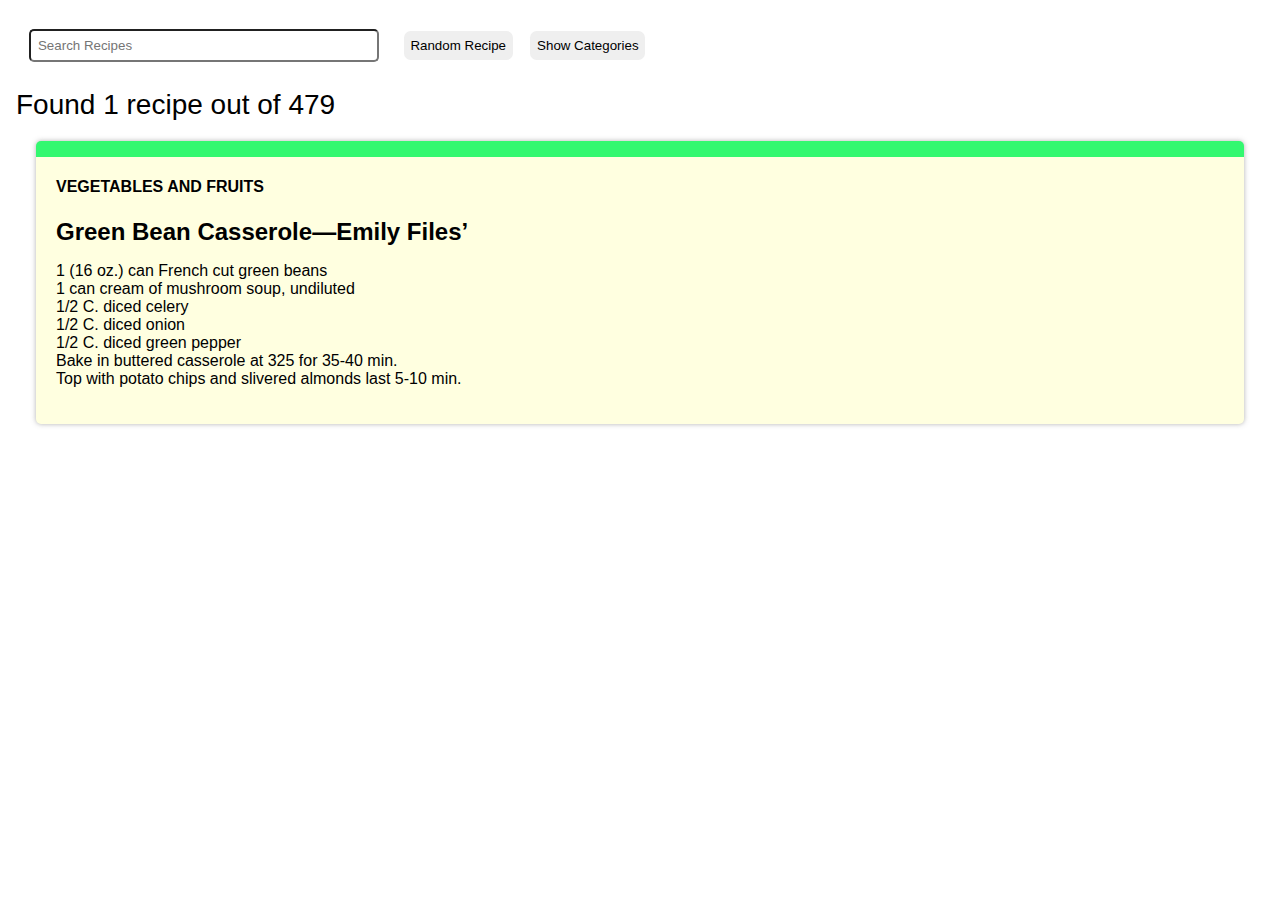
<file: index.html>
<html>
    <head>
        <meta charset="utf-8">
        <meta name="viewport" content="width=device-width,initial-scale=1.0">
        <title>Files Family Recipes</title>
        <link rel="stylesheet" href="css/style.css">
    </head>
    <body>
        
        <div id="search-box">
            <input id="search" type="text" placeholder="Search Recipes" value="">
            <input type="button" id="random" value="Random Recipe">
            <button id="toggle-categories">Show Categories</button>
        </div>
        

        <div id="categories" class="hide">
            <hr/>
            <button class='category-search'>APPETIZERS AND SNACKS</button>
            <button class='category-search'>BEEF DISHES</button>
            <button class='category-search'>BEVERAGES</button>
            <button class='category-search'>BREADS AND CEREALS</button>
<!--            <button class='category-search'>COOKIES</button>-->
            <button class='category-search'>COOKIES AND SWEET SNACKS</button>
            <button class='category-search'>DESSERTS</button>
<!--            <button class='category-search'>EGGS AND PORK DISHES</button>-->
            <button class='category-search'>EGGS, BREAKFAST, AND PORK DISHES</button>
            <button class='category-search'>FISH</button>
            <button class='category-search'>GIFTS AND MISCELLANEOUS</button>
            <button class='category-search'>GROUP RECIPES</button>
<!--            <button class='category-search'>MISCELLANEOUS AND TASTY GIFTS</button>-->
            <button class='category-search'>PASTA AND STARCHES</button>
            <button class='category-search'>POULTRY</button>
            <button class='category-search'>SALADS</button>
            <button class='category-search'>SANDWICHES</button>
            <button class='category-search'>SAUCES, JELLIES, AND DRESSINGS</button>
            <button class='category-search'>SOUPS</button>
            <button class='category-search'>SPECIAL OCCASIONS</button>
            <button class='category-search'>VEGETABLES AND FRUITS</button>
            <hr/>
        </div>
        <div id="overview"></div>
        <div id="recipe"></div>
        <script src="volume1.js"></script>
        <script>
            var types = ["APPETIZERS AND SNACKS","BEEF DISHES","BEVERAGES","BREADS AND CEREALS","COOKIES","COOKIES AND SWEET SNACKS","DESSERTS","EGGS AND PORK DISHES","EGGS, BREAKFAST, AND PORK DISHES","FISH","GIFTS AND MISCELLANEOUS","GROUP RECIPES","MISCELLANEOUS AND TASTY GIFTS","PASTA AND STARCHES","POULTRY","SALADS","SANDWICHES","SAUCES, JELLIES, AND DRESSINGS","SOUPS","SPECIAL OCCASIONS","VEGETABLES AND FRUITS"];
            
            var subsetOfRecipes = [];

            const queryString = window.location.search;
            const urlParams = new URLSearchParams(queryString);
            let recipeValues = urlParams.get('recipes');

            initialize();
            
            document.getElementById('toggle-categories').addEventListener("click", function(){

                    let el = document.getElementById('categories');

                    if(el.classList.contains('hide')){
                        el.classList.remove('hide');
                        document.getElementById('toggle-categories').innerHTML = "Hide Categories";

                    } else {
                        el.classList.add('hide');
                        document.getElementById('toggle-categories').innerHTML = "Show Categories";
                    }
                   
            });

            function initialize(){
                if(recipeValues){
                    getSpecificRecipe();
                } else {
                    randomize();
                }
                
            }

            function getSpecificRecipe(){
                subsetOfRecipes = []; 
                let recipesToUse = recipeValues.split(',');
                for(const recipeValue of recipesToUse){
                    let recipe=recipes[recipeValue];
                    subsetOfRecipes.push({...recipe, id: recipeValue});
                }
                drawCards();
            }
            
            function randomize(){
                subsetOfRecipes = []; 
                const randomNumber = Math.floor(Math.random()*recipes.length);
                var recipe = recipes[randomNumber];
                subsetOfRecipes.push({...recipe, id:randomNumber});
                
                drawCards();
            }
            
            function createCard(recipe){
                var html = "<div class='card "+recipe.type.toLowerCase().split(' ').join('')+"'>";
                html+= "<h4 class='card-type'>"+recipe.type+"</h4>";
                html+= "<h1 class='card-title'>"+recipe.title+"</h1>";
                html+= "<p class='card-text'>"+recipe.recipe.replace(/\n/g,"<br>")+"</p>";
                html+= "</div>";
                return html;
            }

            function searchTerm(word) {

                let typeMatches = recipes.filter(r=>r.type.toLowerCase().indexOf(word)> -1);
                let titleMatches = recipes.filter(r=>r.title.toLowerCase().indexOf(word)> -1);
                let recipeMatches = recipes.filter(r=>r.recipe.toLowerCase().indexOf(word)> -1);

                let resultSet = [];
                resultSet = typeMatches.concat(titleMatches).concat(recipeMatches);
                resultSet = resultSet.filter((value,index,self)=>self.indexOf(value)===index);

                return resultSet;
            }
            
            function search(){
                var query = document.getElementById("search").value;
                query = query.toLowerCase();

                let words = query.split(' ');
                subsetOfRecipes = [];
                let resultSets = [];
                for(var i = 0; i < words.length; i++){
                    let word = words[i];
        
                    let result = searchTerm(word);
                    resultSets.push(result);
                }

                subsetOfRecipes = intersection(resultSets);
             
                drawCards();
                
            }
            
            function intersection() {
                var result = [];
                var lists;

                if(arguments.length === 1) {
                    lists = arguments[0];
                } else {
                    lists = arguments;
                }

                for(var i = 0; i < lists.length; i++) {
                    var currentList = lists[i];
                    for(var y = 0; y < currentList.length; y++) {
                        var currentValue = currentList[y];
                    if(result.indexOf(currentValue) === -1) {
                        var existsInAll = true;
                        for(var x = 0; x < lists.length; x++) {
                        if(lists[x].indexOf(currentValue) === -1) {
                            existsInAll = false;
                            break;
                        }
                        }
                        if(existsInAll) {
                        result.push(currentValue);
                        }
                    }
                    }
                }
                return result;
            }

            function categorySearch(item){
                var categorySearchText = (item.srcElement.childNodes[0].data || "");
                subsetOfRecipes = recipes.filter(function(cur){
                    return cur.type.toUpperCase() == categorySearchText;
                });
                drawCards();
            }

            function findRecipeIndexByTitle(title) {
                return recipes.findIndex(recipe => recipe.title === title);
            }

            function updateQueryString(param, value) {
                const url = new URL(window.location);

                // Update the query parameter
                url.searchParams.set(param, value);

                // Push the new URL to the history without reloading the page
                window.history.pushState({}, '', url);
            }
            
            function drawCards(){
                
                var html ="";
                const ids=[];
                for(var i=0; i< subsetOfRecipes.length;i++){
                     html += createCard(subsetOfRecipes[i]);
                     ids.push(findRecipeIndexByTitle(subsetOfRecipes[i].title))
                }
                updateQueryString('recipes',ids.join(','))
                recipeValues=ids.join(',');
                document.getElementById("recipe").innerHTML = html;
                document.getElementById("overview").innerHTML = `Found ${subsetOfRecipes.length} recipe${(subsetOfRecipes.length !=1 ?"s":"")} out of ${recipes.length} `;
            }
            
            //listeners
            var categorySearchButtons = document.getElementsByClassName("category-search");
            for(var i=0;i<categorySearchButtons.length;i++){
                categorySearchButtons[i].addEventListener("click", categorySearch);
            }
            document.getElementById("search").addEventListener("keyup", search);
            document.getElementById("random").addEventListener("click", randomize);
        </script>
    </body>
</html>
</file>
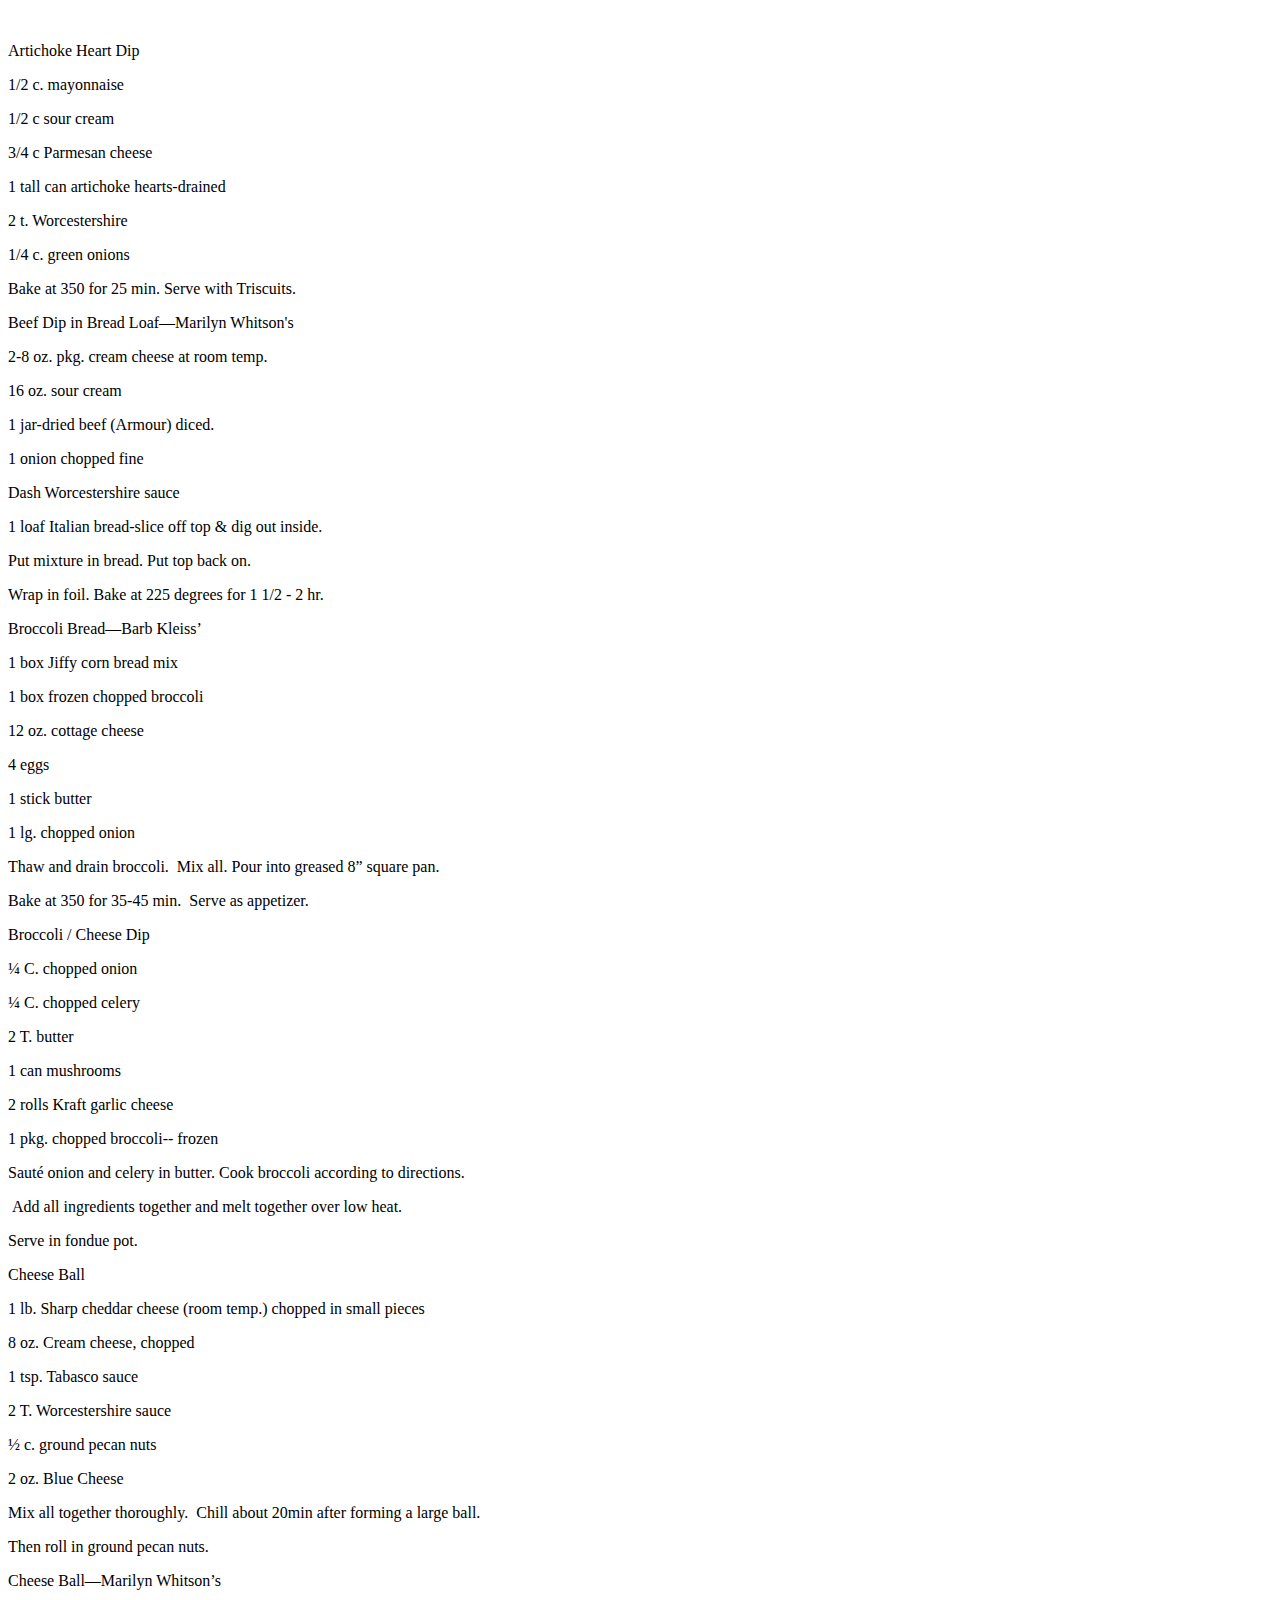
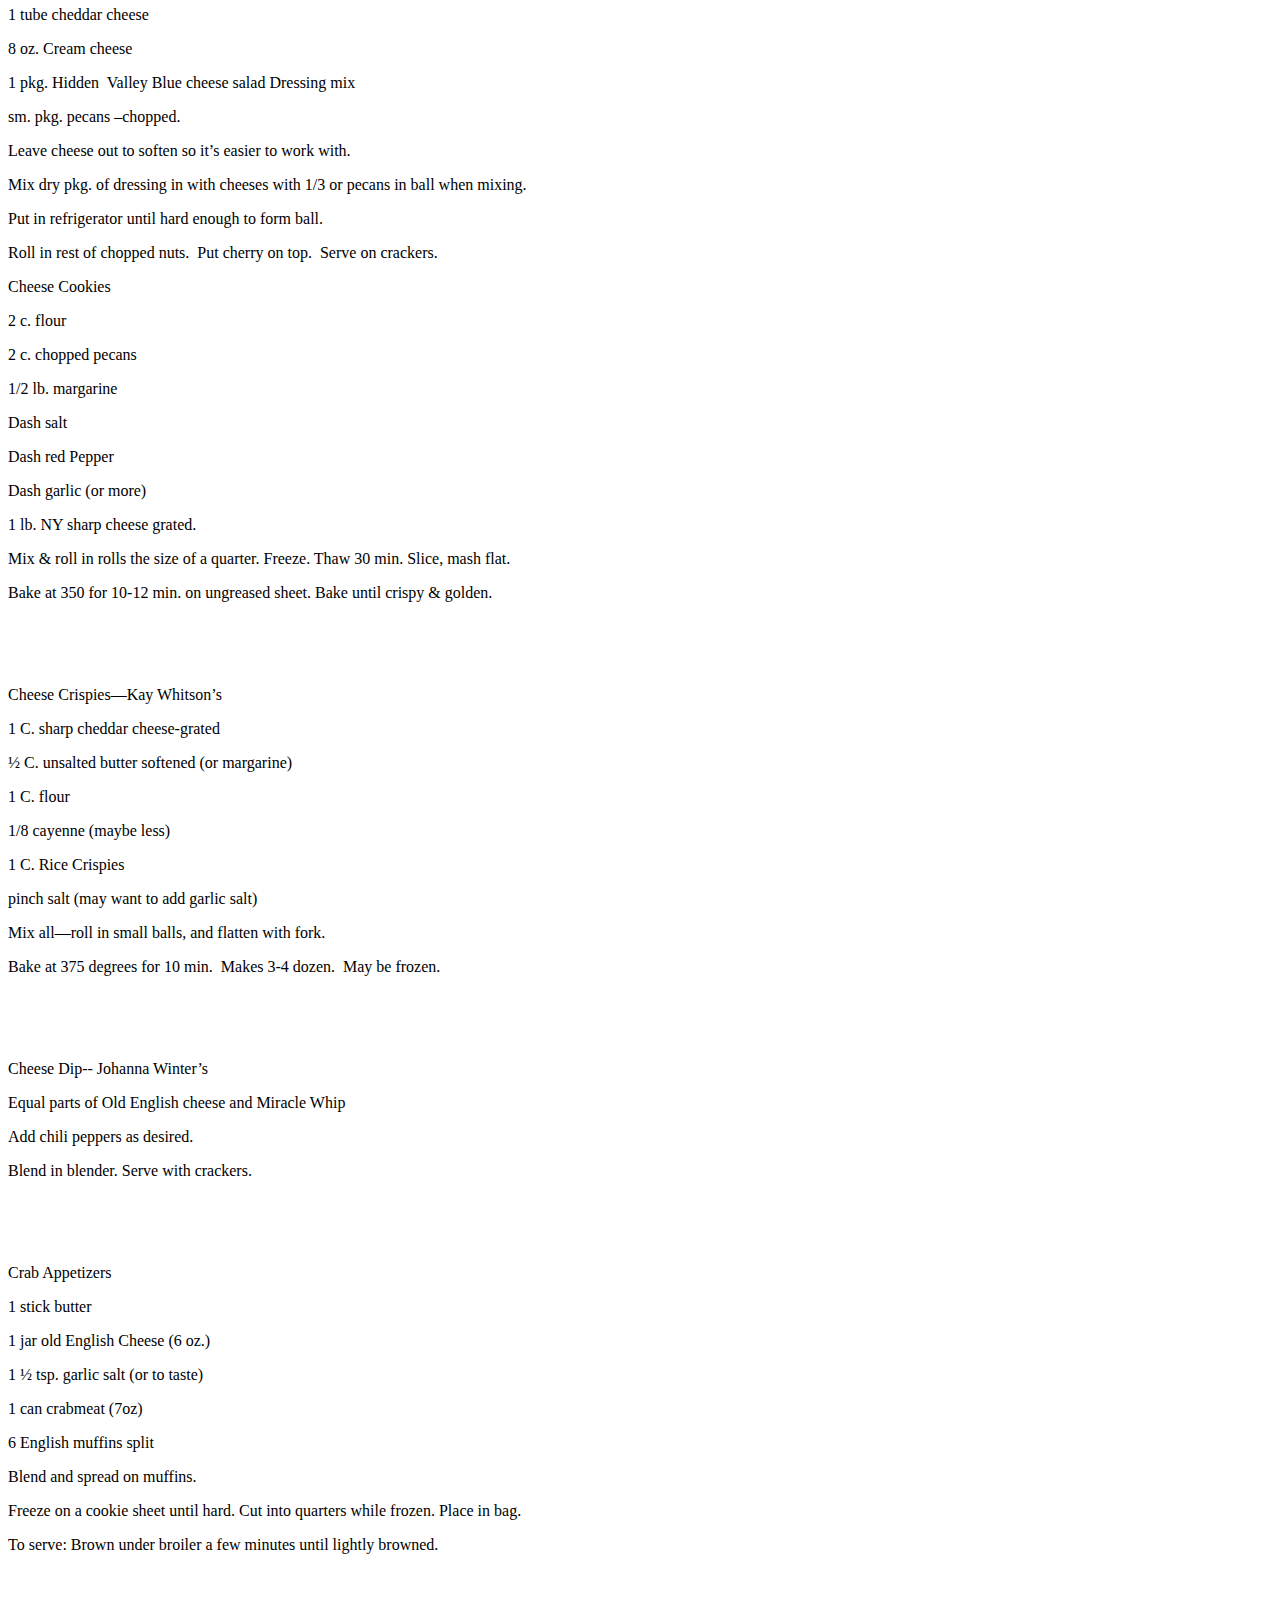
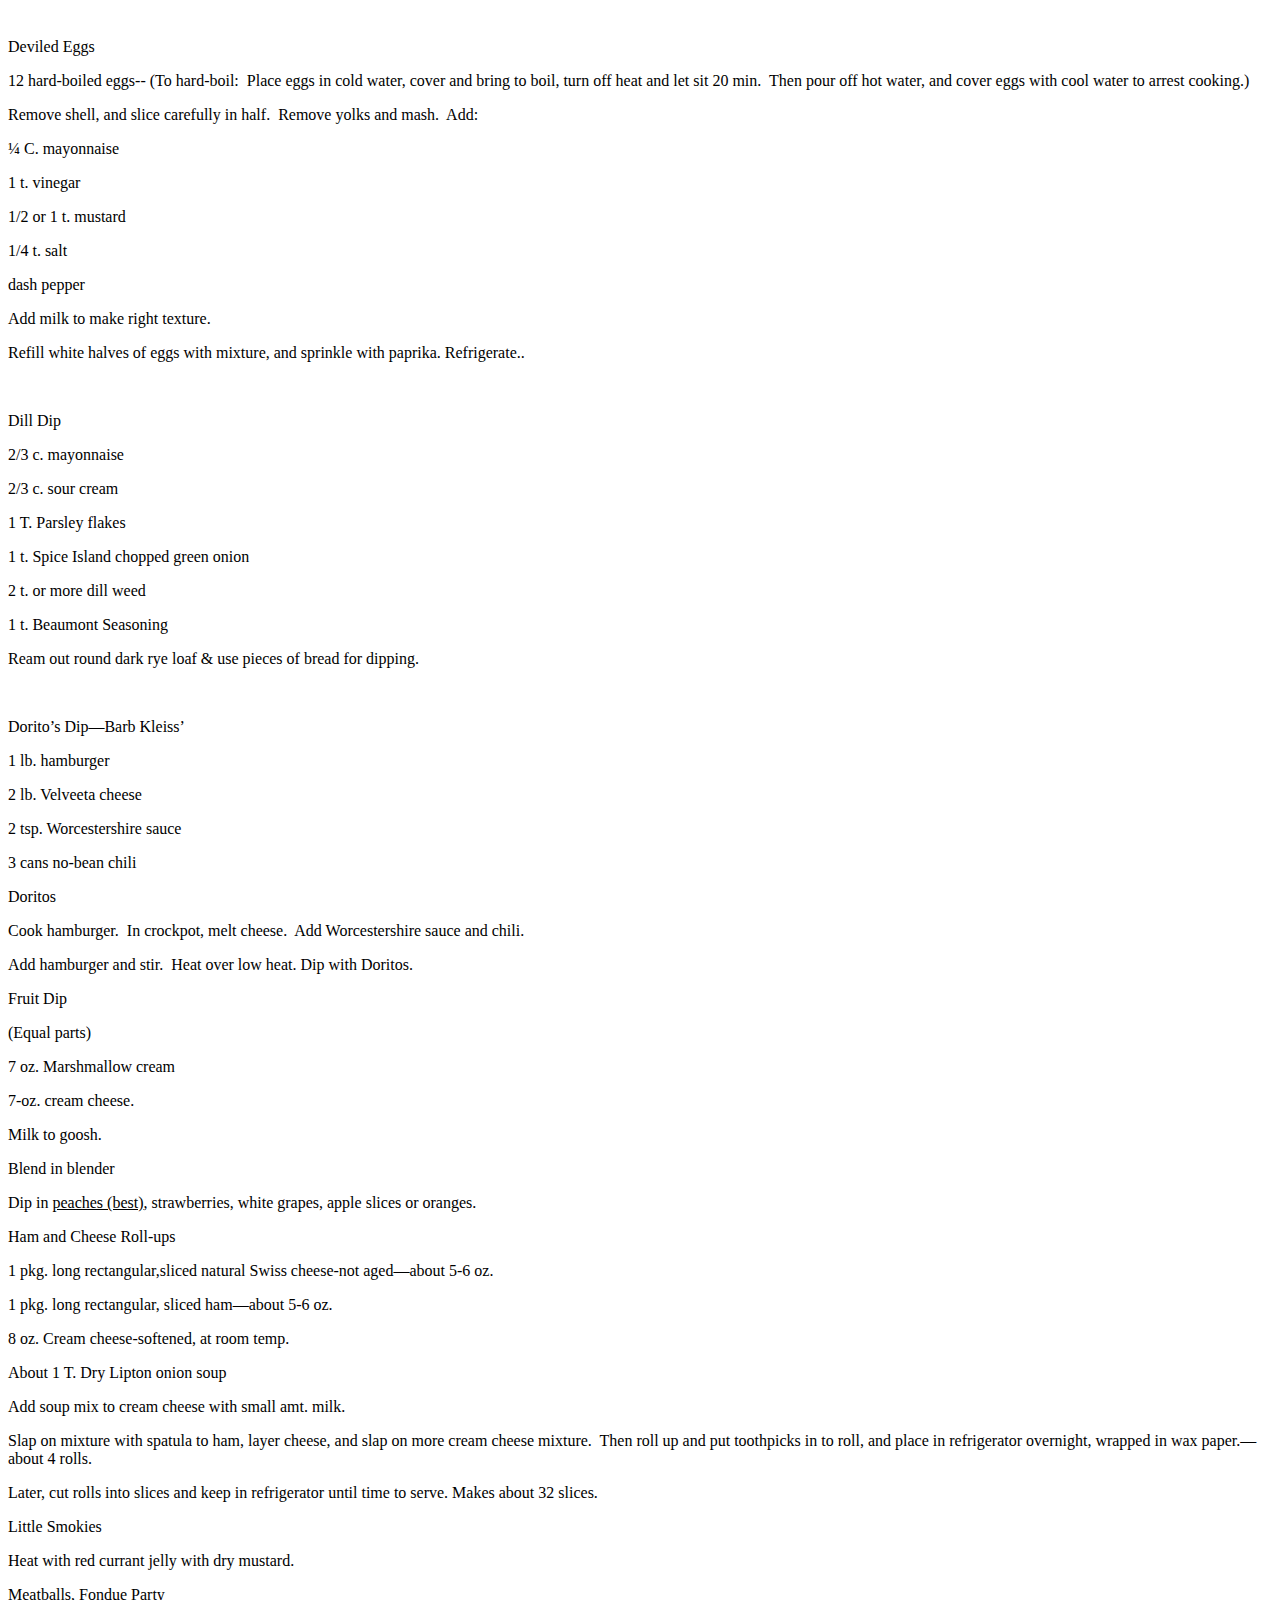
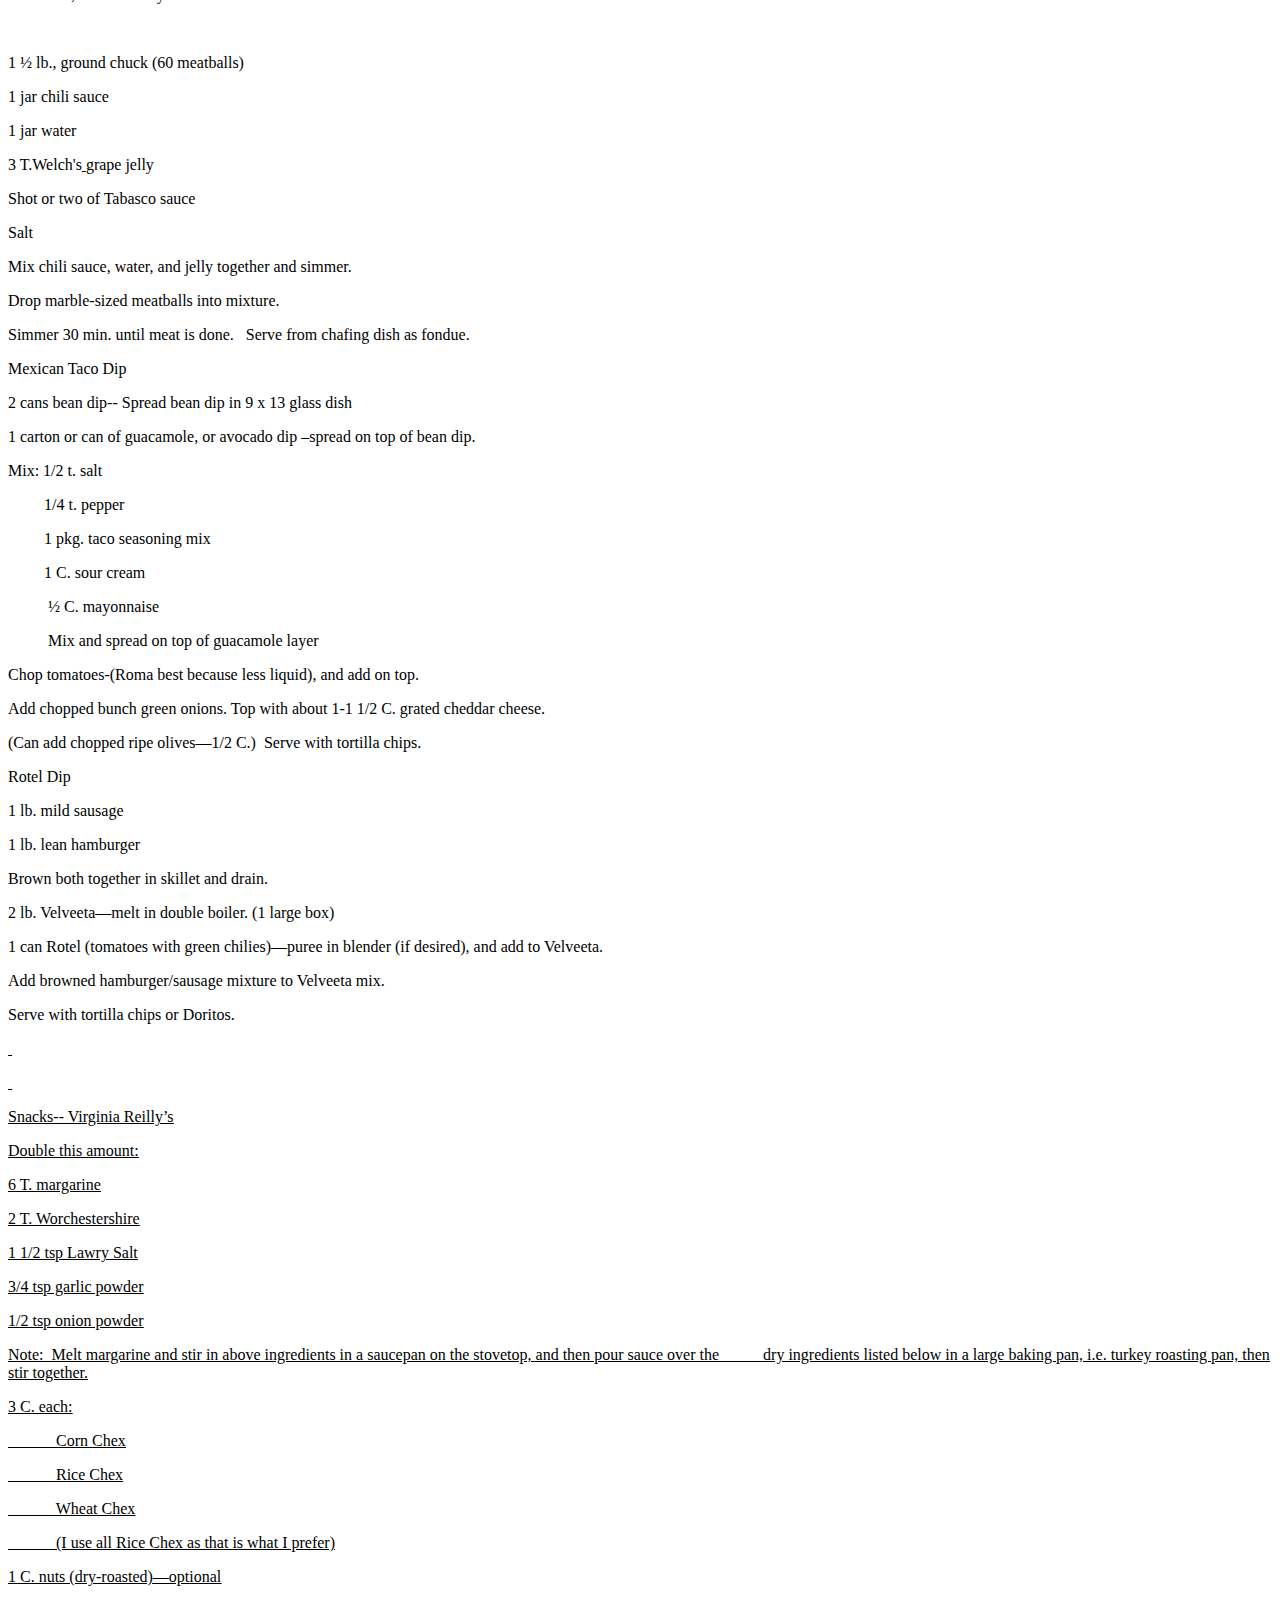
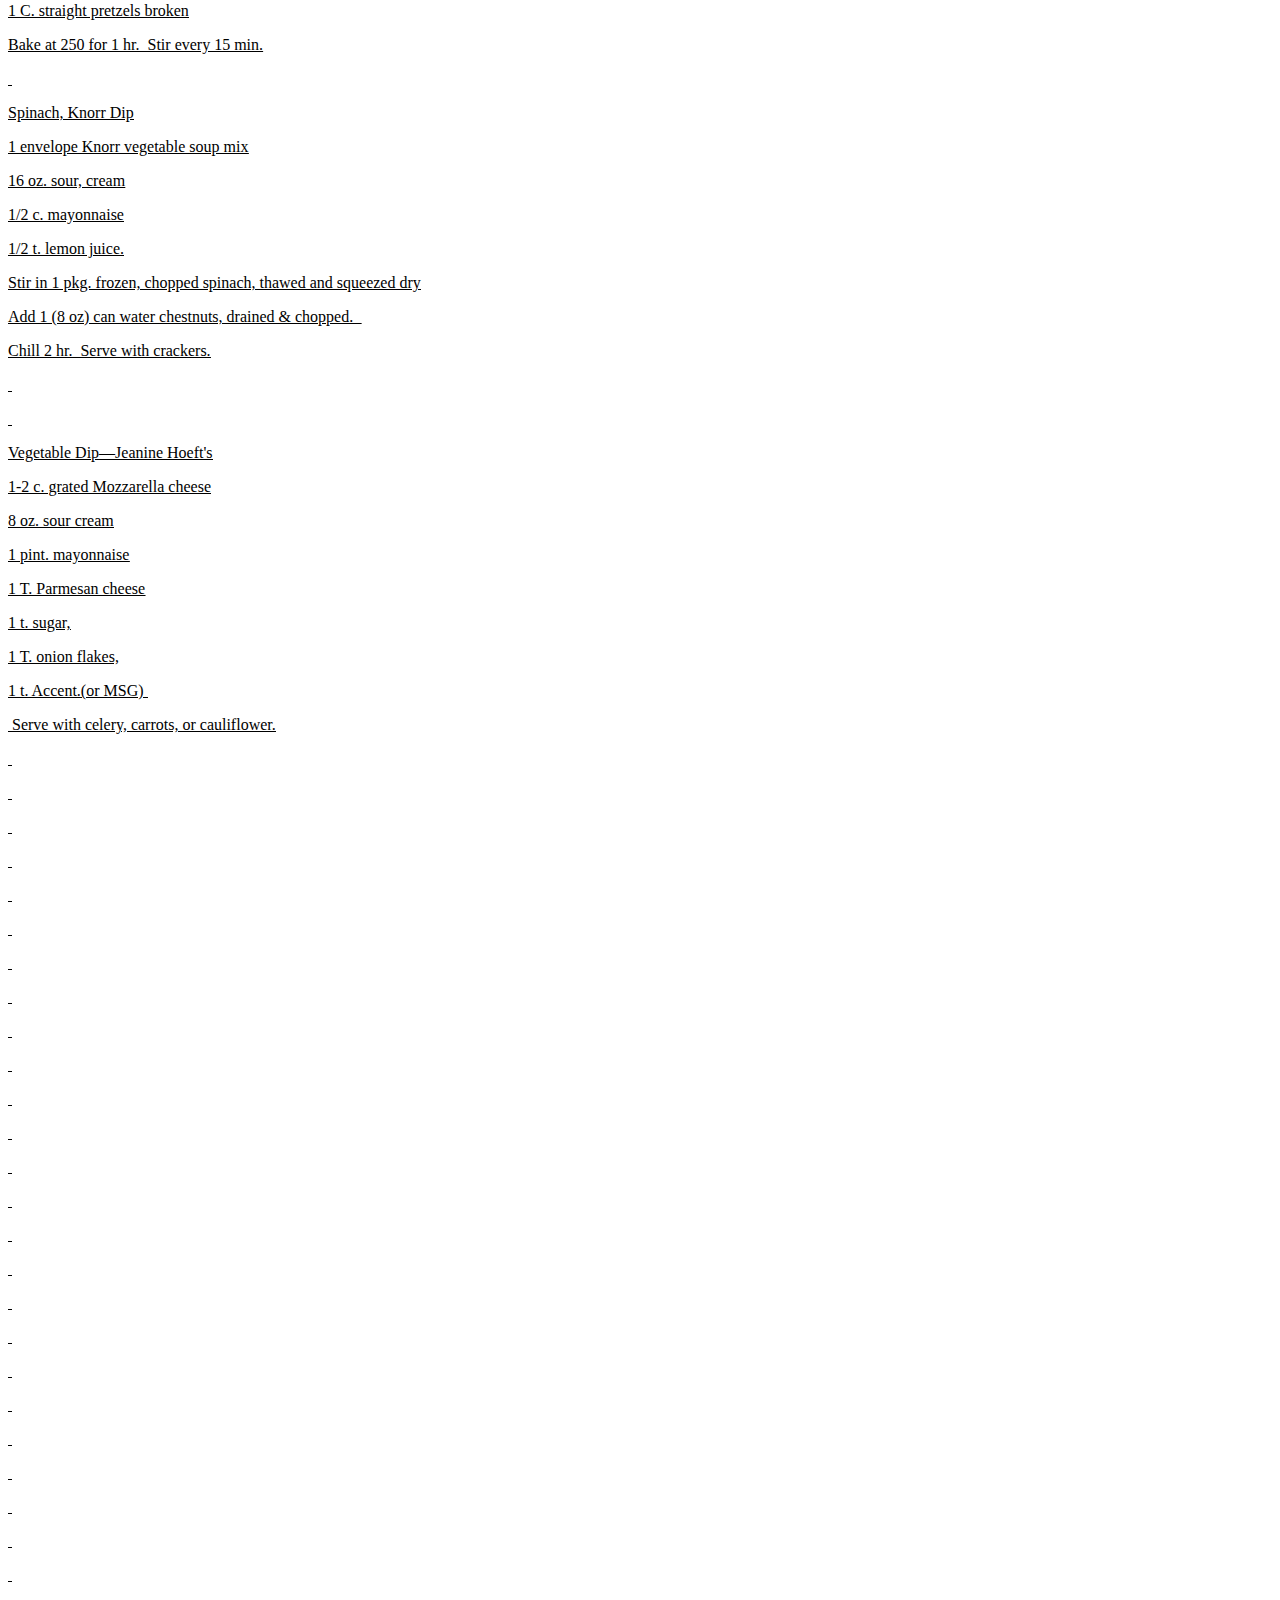
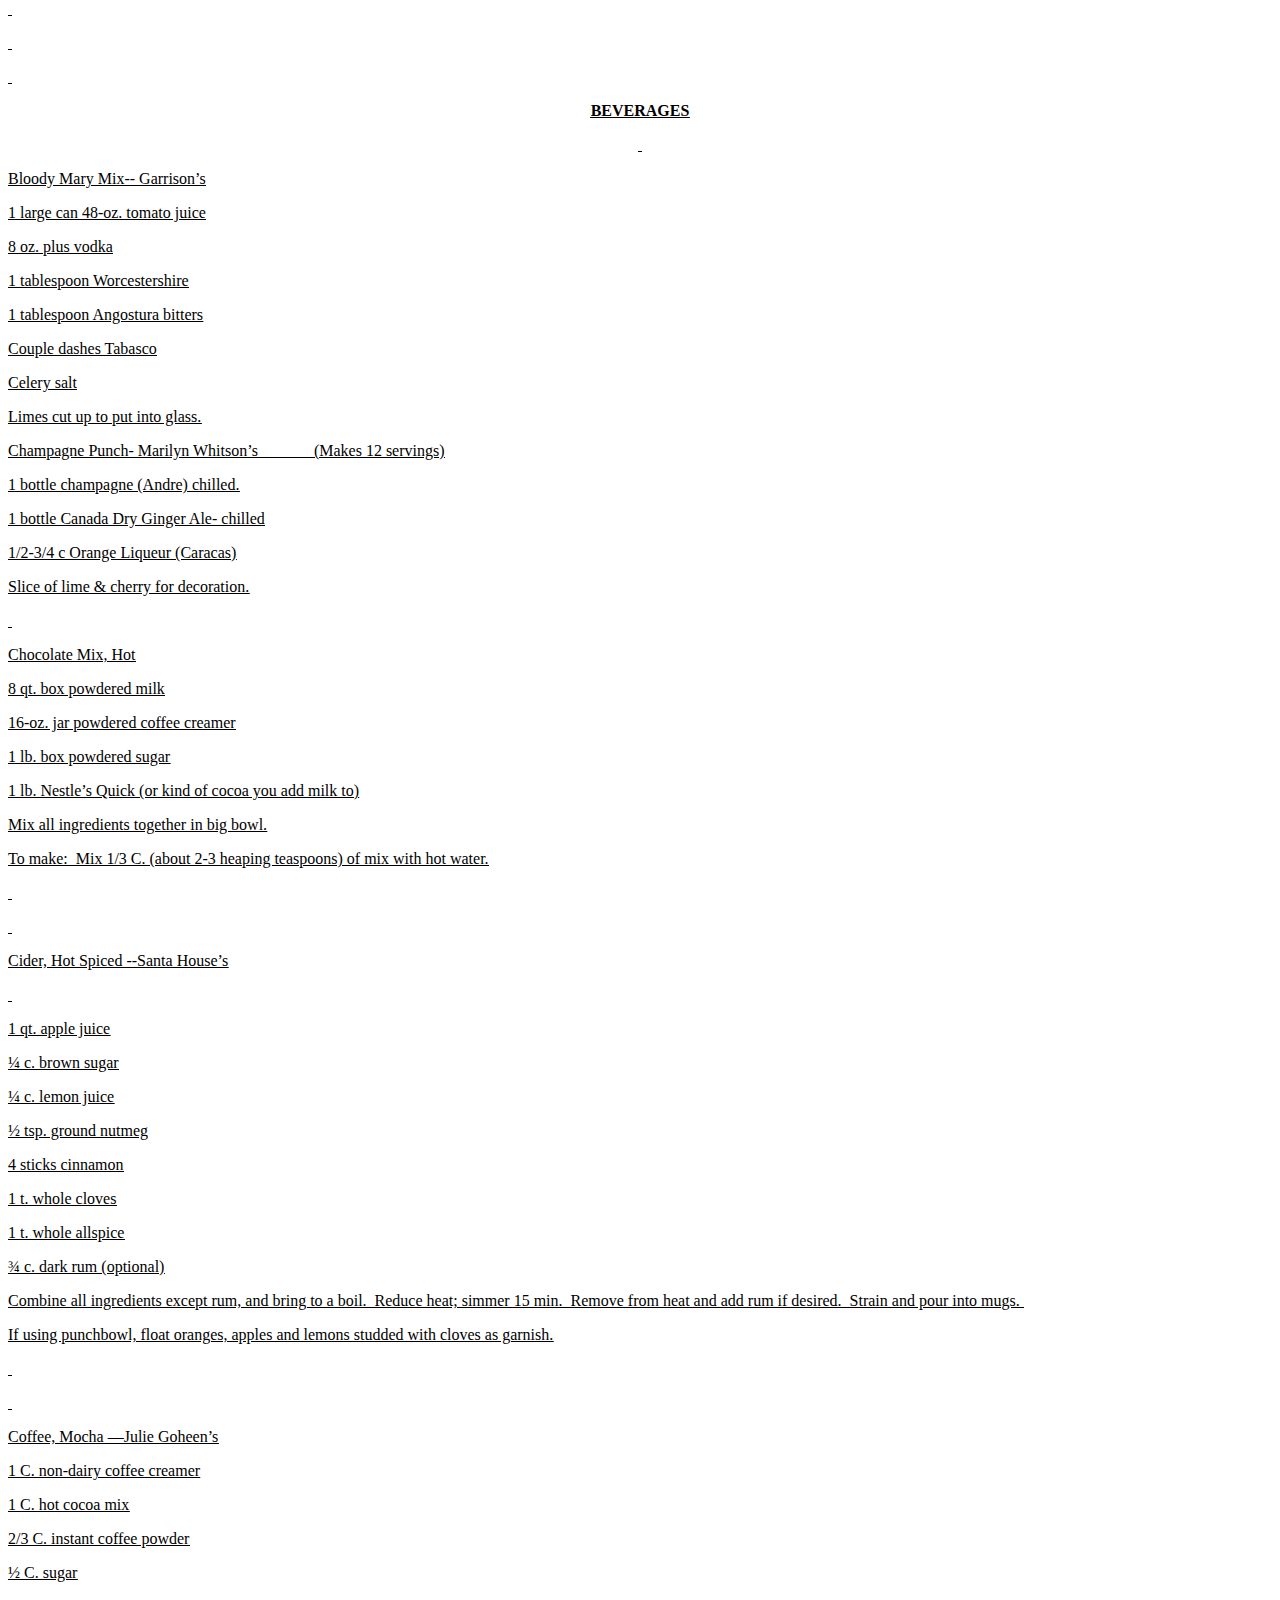
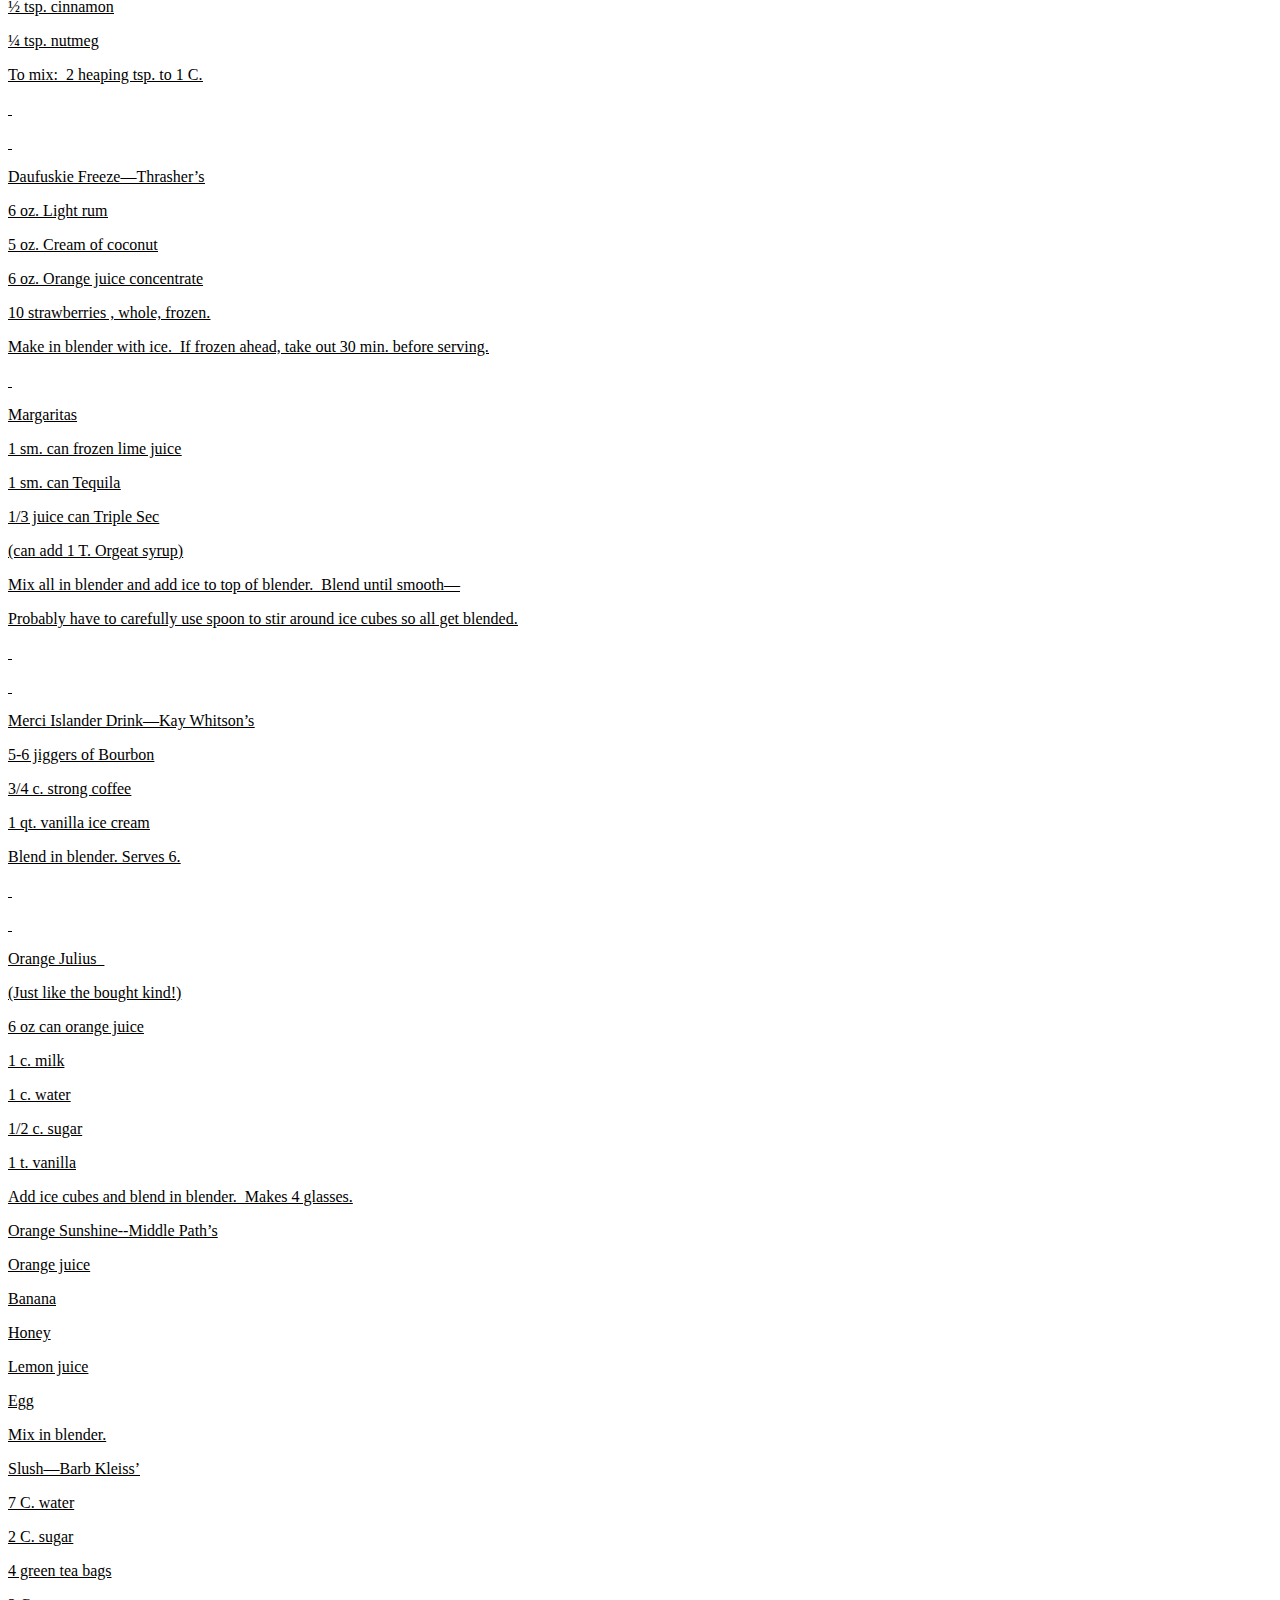
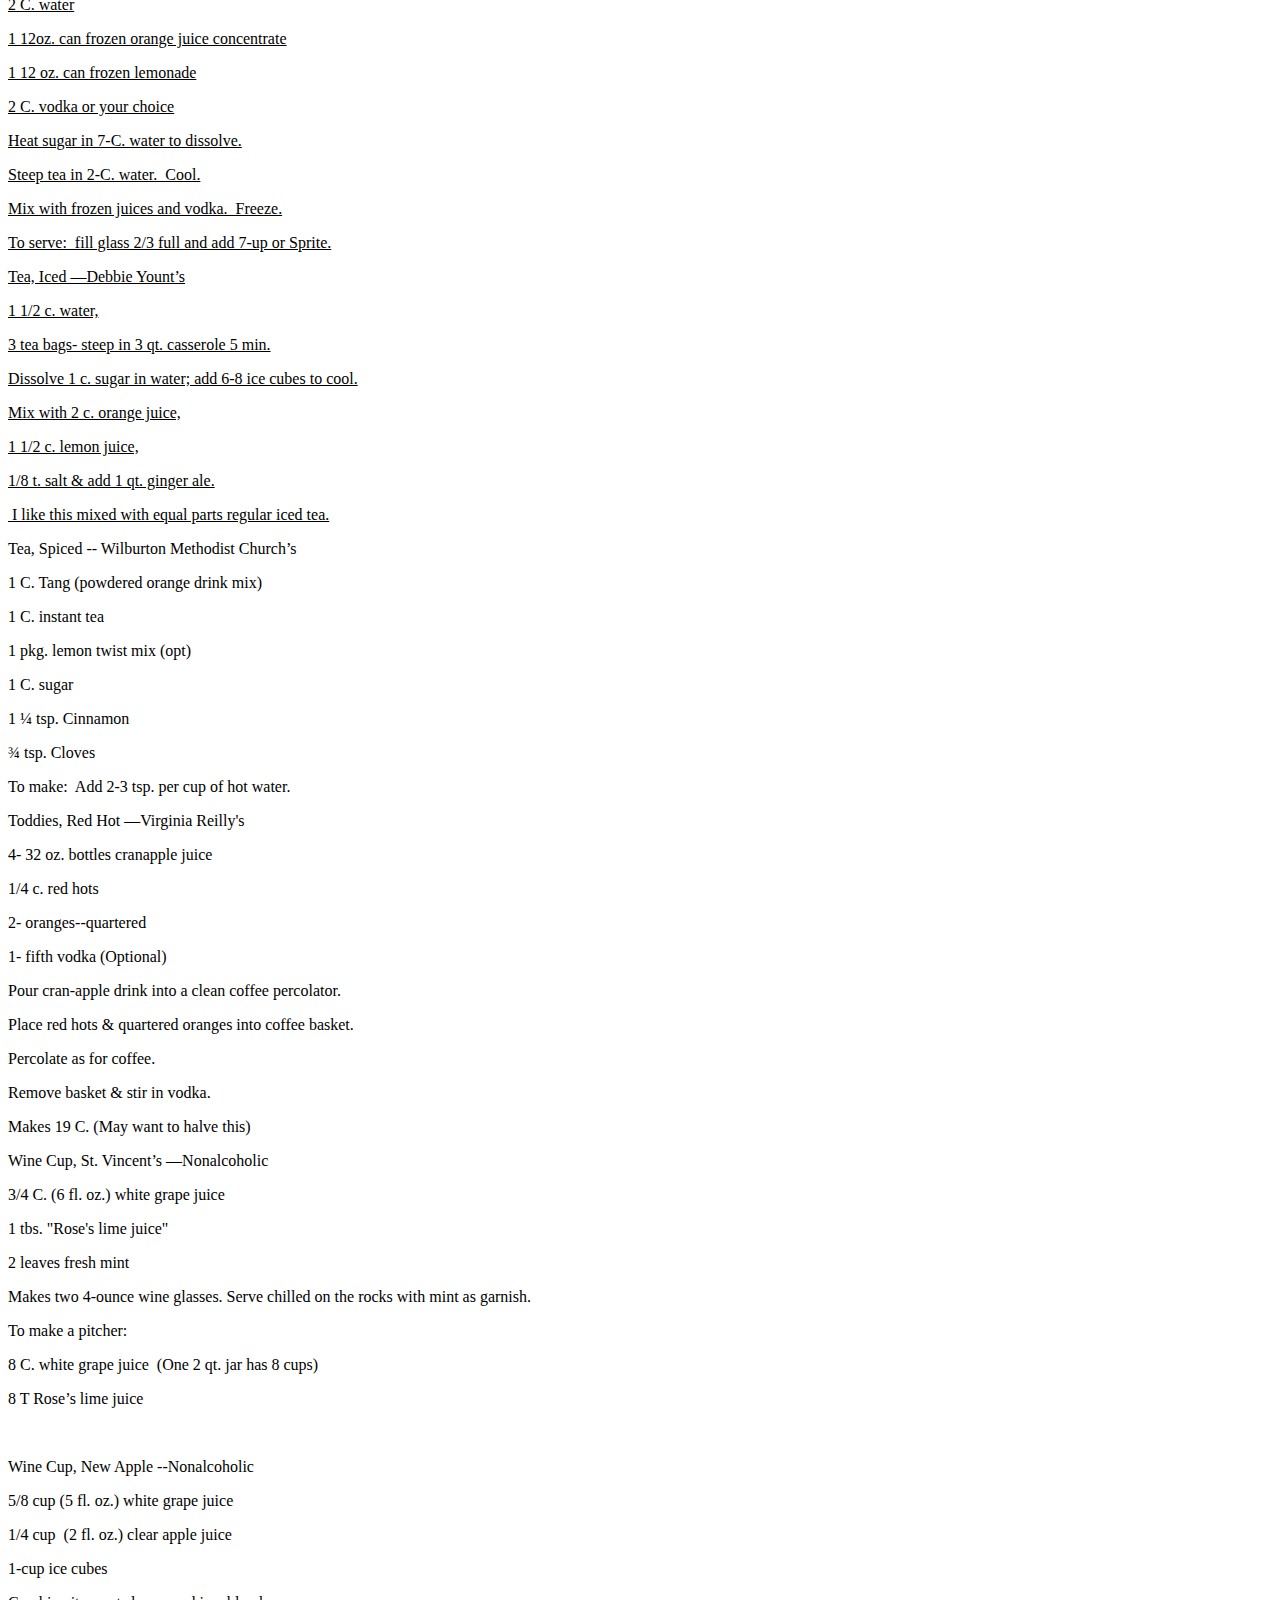
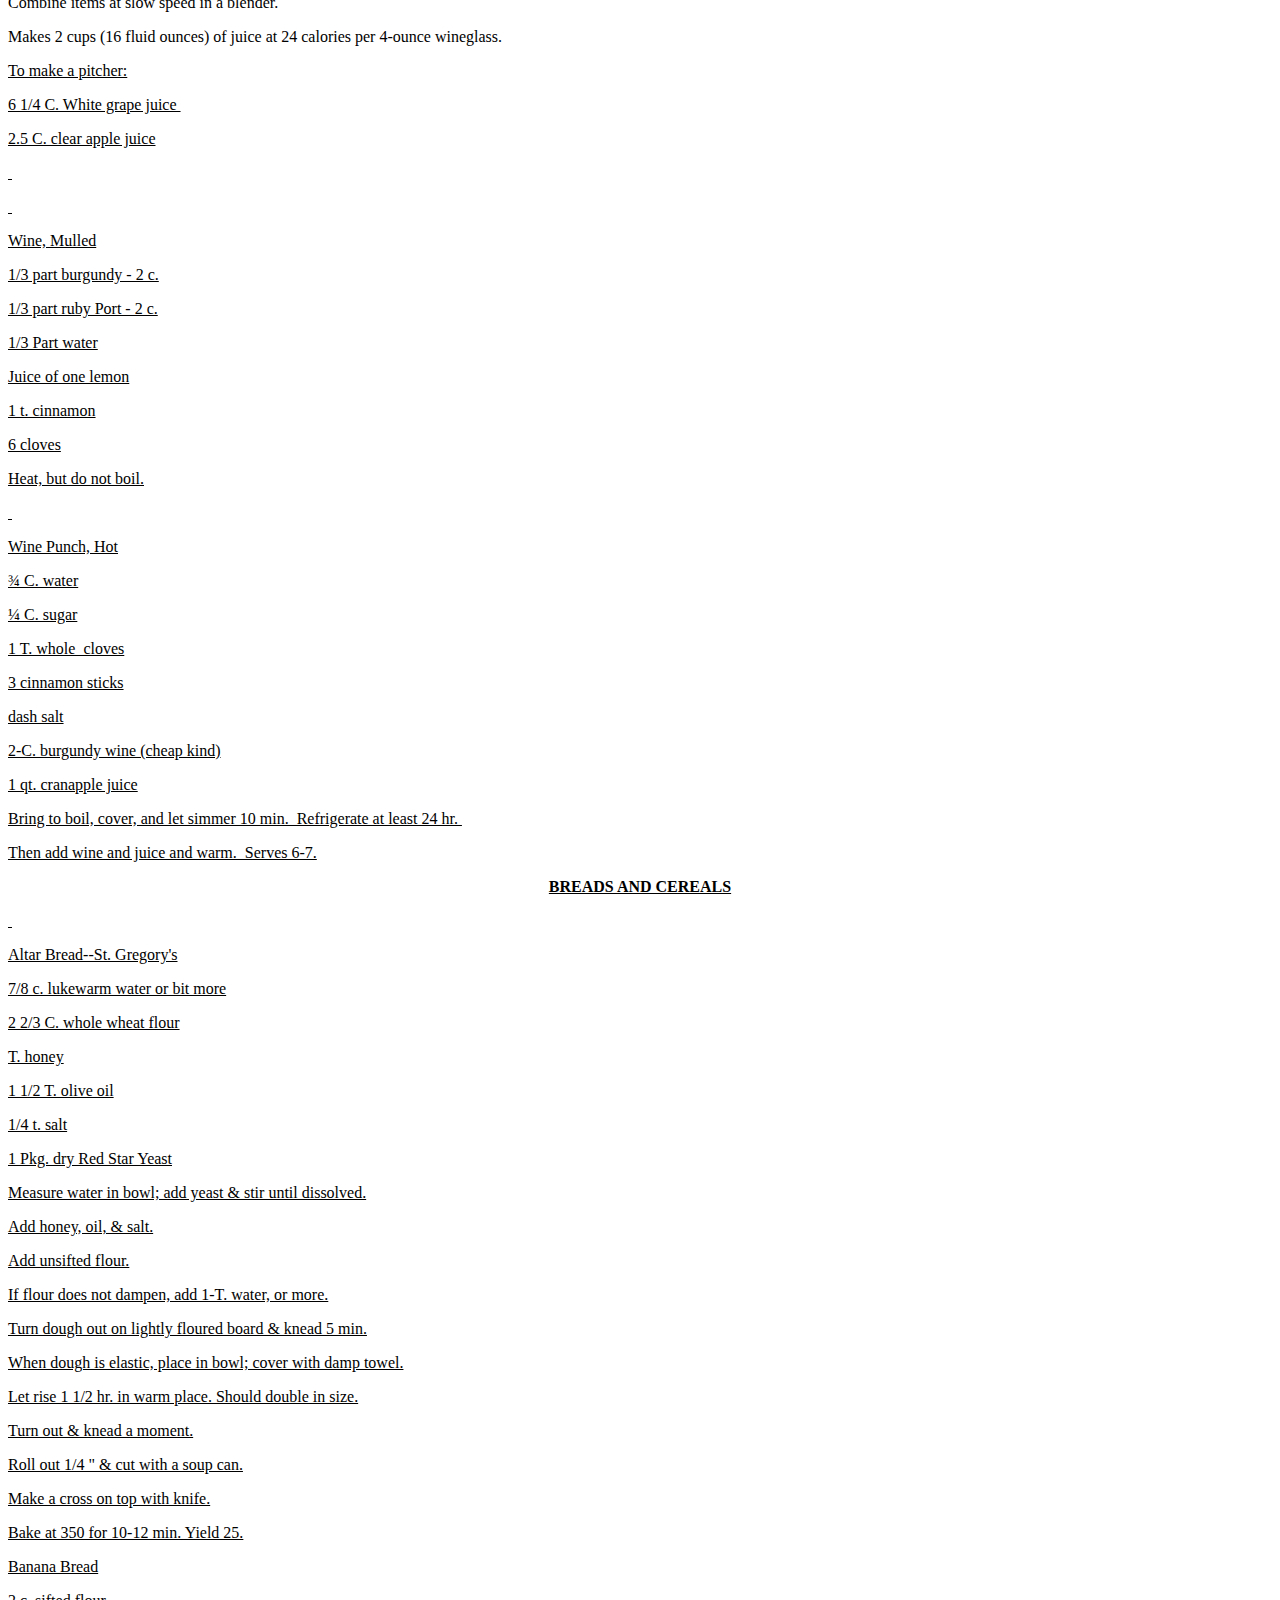
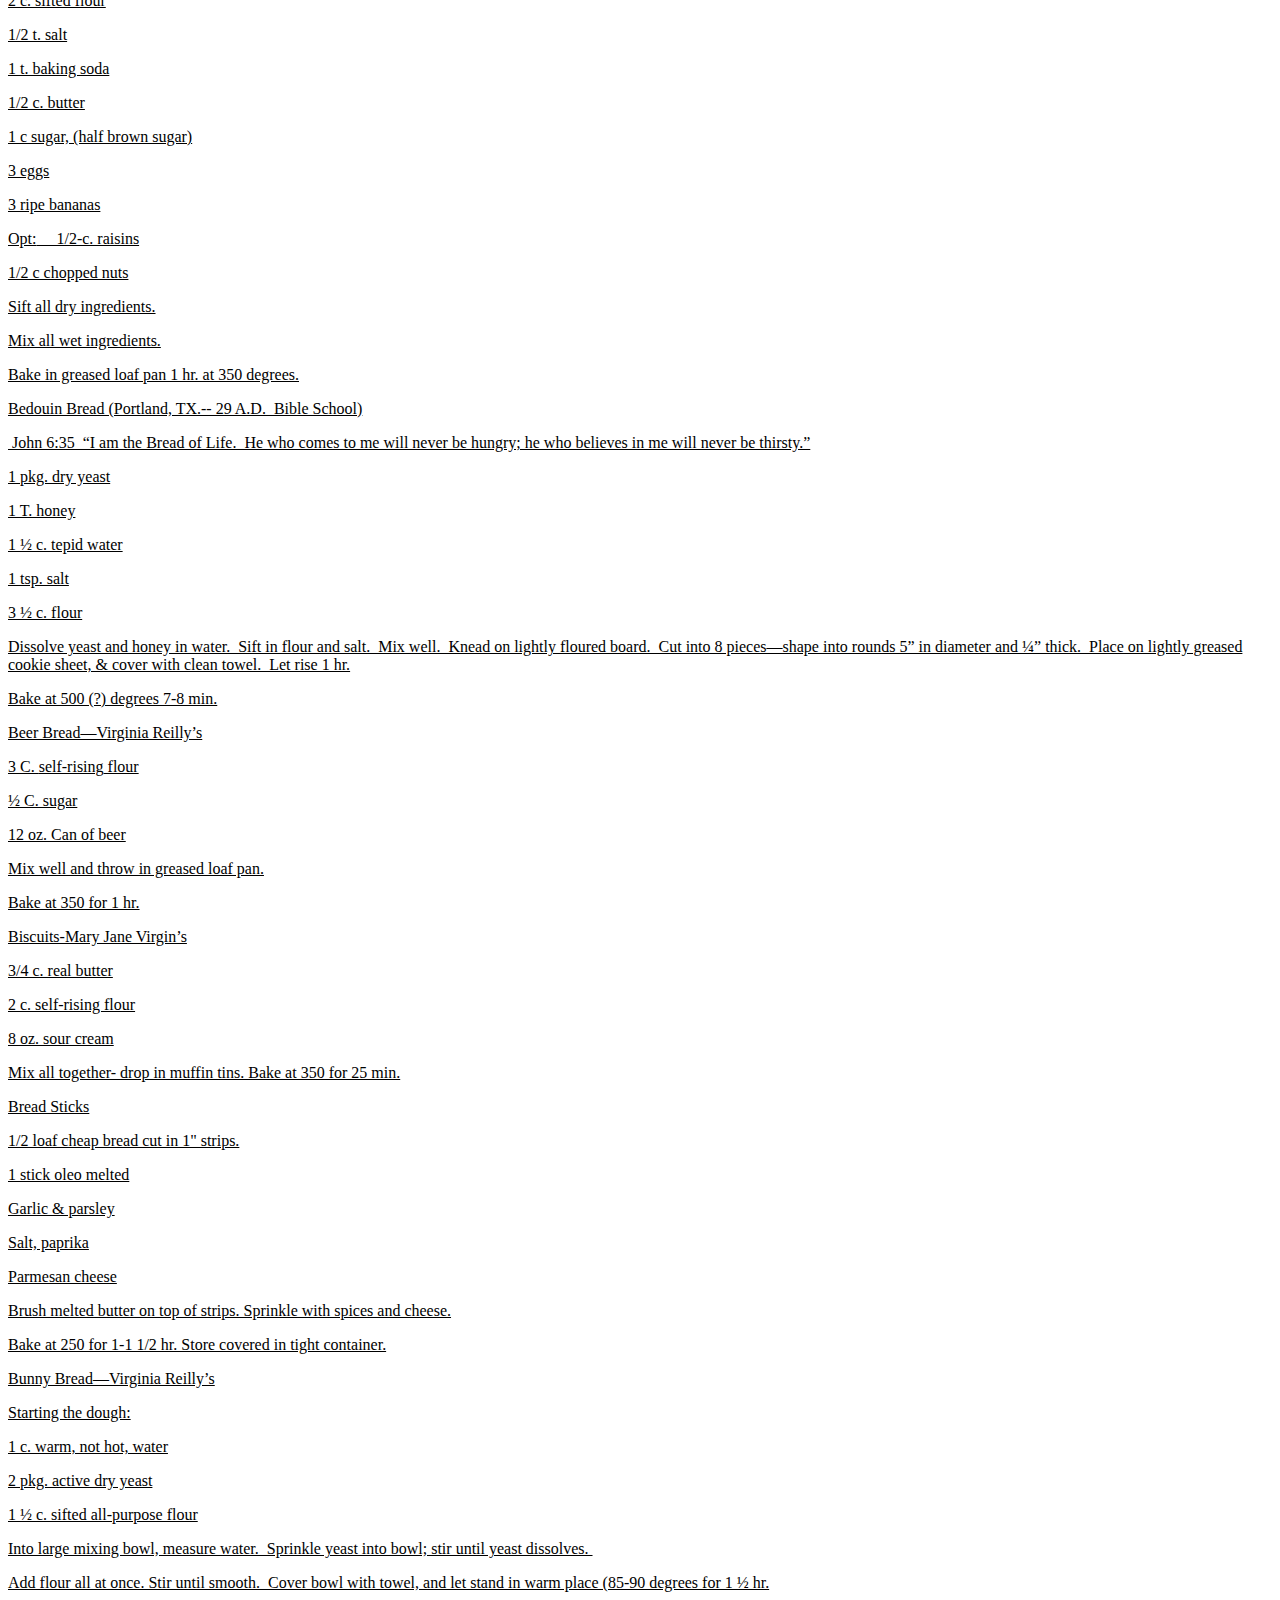
<file: _data/Volumes 1 Recipes Original in Pages.htm>
<html xmlns:v="urn:schemas-microsoft-com:vml"
xmlns:o="urn:schemas-microsoft-com:office:office"
xmlns:w="urn:schemas-microsoft-com:office:word"
xmlns:m="http://schemas.microsoft.com/office/2004/12/omml"
xmlns="http://www.w3.org/TR/REC-html40">
<head>
<meta http-equiv=Content-Type content="text/html; charset=windows-1252">
<meta name=ProgId content=Word.Document>
<meta name=Generator content="Microsoft Word 15">
<meta name=Originator content="Microsoft Word 15">
<link rel=File-List
href="Volumes%201%20Recipes%20Original%20in%20Pages_files/filelist.xml">
<p >������������������������������������������� <b><span
></b></p>

<!-- APPETIZERS AND SNACKS -->
<div class="recipe"><p class="title">Artichoke Heart Dip </p><div class="steps">
<p >1/2 c. mayonnaise </p>
<p >1/2 c sour cream </p>
<p >3/4 c Parmesan cheese </p>
<p >1 tall can artichoke
hearts-drained</p>
<p >2 t. Worcestershire </p>
<p >1/4 c. green onions </p>
<p  >Bake
at 350 for 25 min. Serve with Triscuits. </p>


</div> </div><div class="recipe"><p class="title">Beef Dip in Bread
Loaf�Marilyn Whitson's </u></p>
<p >2-8 oz. pkg. cream cheese at
room temp.</p>
<p >16 oz. sour cream </p>
<p >1 jar-dried beef (Armour)
diced. </p>
<p >1 onion chopped fine </p>
<p >Dash Worcestershire sauce</p>
<p >1 loaf Italian bread-slice
off top &amp; dig out inside. </p>
<p >Put mixture in bread. Put top
back on. </p>
<p >Wrap in foil. Bake at 225
degrees for 1 1/2 - 2 hr. </p>


</div></div><div class="recipe"><p class="title">Broccoli Bread�Barb Kleiss�</p><div class="steps">
<p >1 box Jiffy corn bread mix</p>
<p >1 box frozen chopped broccoli</p>
<p >12 oz. cottage cheese</p>
<p >4 eggs</p>
<p >1 stick butter</p>
<p >1 lg. chopped onion</p>
<p >Thaw and drain broccoli.� Mix all. Pour into greased 8� square pan. </p>
<p >Bake at 350 for 35-45
min.� Serve as appetizer.</p>


</div> </div><div class="recipe"><p class="title">Broccoli / Cheese Dip </p>
<p >� C. chopped onion </p>
<p>� C.
chopped celery </p>
<p>2 T.
butter </p>
<p >1 can mushrooms </p>
<p >2 rolls Kraft garlic cheese </p>
<p >1 pkg. chopped broccoli--
frozen </p>
<p >Saut� onion and celery in
butter. Cook broccoli according to directions.</p>
<p >�Add all ingredients together and melt together
over low heat. </p>
<p >Serve in fondue pot. </p>



<p >Cheese Ball </p>
<p >1 lb. Sharp cheddar cheese
(room temp.) chopped in small pieces</p>
<p >8 oz. Cream cheese, chopped</p>
<p >1 tsp. Tabasco sauce</p>
<p >2 T. Worcestershire sauce</p>
<p >� c. ground pecan nuts</p>
<p >2 oz. Blue Cheese</p>
<p >Mix all together
thoroughly.� Chill about 20min after
forming a large ball.� </p>
<p >Then roll in ground pecan
nuts.</p>


<p >Cheese
Ball�Marilyn Whitson�s</p>
<p >1 tube cheddar cheese</p>
<p >8 oz. Cream cheese</p>
<p >1 pkg. Hidden� Valley Blue cheese salad Dressing mix</p>
<p >sm. pkg. pecans �chopped.</p>
<p >Leave cheese out to soften so
it�s easier to work with.� </p>
<p >Mix dry pkg. of dressing in
with cheeses with 1/3 or pecans in ball when mixing. </p>
<p >Put in refrigerator until
hard enough to form ball.� </p>
<p >Roll in rest of chopped
nuts.� Put cherry on top.� Serve on crackers.</p>


</div></div><div class="recipe"><p class="title">Cheese Cookies </p><div class="steps">
<p >2 c. flour </p>
<p >2 c. chopped pecans </p>
<p >1/2 lb. margarine </p>
<p >Dash salt </p>
<p >Dash red Pepper </p>
<p >Dash garlic (or more) </p>
<p>1<i>
</i>lb. NY sharp cheese grated. </p>
<p>Mix
&amp; roll in rolls the size of a quarter. Freeze. Thaw 30 min. Slice, mash
flat. </p>
<p>Bake
at 350 for 10-12 min. on ungreased sheet. Bake until crispy &amp; golden. </p>
<p><o:p>&nbsp;</o:p></p>
<p><o:p>&nbsp;</o:p></p>
<p >Cheese
Crispies�Kay Whitson�s</p>
<p class=heading1>1 C. sharp cheddar cheese-grated</p>
<p >� C. unsalted butter softened
(or margarine)</p>
<p >1 C. flour</p>
<p >1/8 cayenne (maybe less)</p>
<p >1 C. Rice Crispies</p>
<p >pinch salt (may want to add
garlic salt)</p>
<p >Mix all�roll in small balls,
and flatten with fork.</p>
<p >Bake at 375 degrees for 10
min.� Makes 3-4 dozen.� May be frozen.</p>
<p  ><o:p>&nbsp;</o:p></p>
<p  ><o:p>&nbsp;</o:p></p>


<p >Cheese Dip-- Johanna Winter�s</p>
<p >Equal parts of Old English
cheese and Miracle Whip</p>
<p >Add chili peppers as desired.</p>
<p >Blend in blender. Serve with
crackers.</p>
<p  ><o:p>&nbsp;</o:p></p>
<p  ><o:p>&nbsp;</o:p></p>
<p >Crab Appetizers </p>
<p >1 stick butter </p>
<p >1 jar old English Cheese (6
oz.)</p>
<p >1 � tsp. garlic salt (or to
taste)</p>
<p >1 can crabmeat (7oz) </p>
<p  >6
English muffins split </p>
<p  >Blend
and spread on muffins. </p>
<p >Freeze on a cookie sheet
until hard. Cut into quarters while frozen. Place in bag. </p>
<p >To serve: Brown under broiler
a few minutes until lightly browned. </p>
<p  ><o:p>&nbsp;</o:p></p>
<p  ><o:p>&nbsp;</o:p></p>
<p >Deviled Eggs</p>
<p>12 hard-boiled eggs-- (To hard-boil:� Place eggs in cold water, cover and bring to
boil, turn off heat and let sit 20 min.�
Then pour off hot water, and cover eggs with cool water to arrest
cooking.)</p>
<p >Remove shell, and slice
carefully in half.� Remove yolks and
mash.� Add:</p>
<p >� C. mayonnaise</p>
<p >1 t. vinegar</p>
<p >1/2 or 1 t. mustard</p>
<p >1/4 t. salt</p>
<p >dash pepper</p>
<p >Add milk to make right
texture.</p>
<p >Refill white halves of eggs
with mixture, and sprinkle with paprika. Refrigerate..</p>

<p ><span ><o:p>&nbsp;</o:p></p>
</div> </div><div class="recipe"><p class="title">Dill Dip </p>
<p >2/3 c. mayonnaise </p>
<p >2/3 c. sour cream </p>
<p >1 T. Parsley flakes </p>
<p >1 t. Spice Island chopped
green onion </p>
<p >2 t. or more dill weed </p>
<p >1 t. Beaumont Seasoning </p>
<p >Ream out round dark rye loaf
&amp; use pieces of bread for dipping.</p>

<p >�</p>



<p >Dorito�s Dip�Barb Kleiss�</p>
<p >1 lb. hamburger</p>
<p >2 lb. Velveeta cheese</p>
<p >2 tsp. Worcestershire sauce</p>
<p >3 cans no-bean chili</p>
<p >Doritos</p>
<p >Cook hamburger.� In crockpot, melt cheese.� Add Worcestershire sauce and chili.</p>
<p >Add hamburger and stir.� Heat over low heat. Dip with Doritos.</p>


<p >Fruit Dip</p>
<p >(Equal parts)</p>
<p >7 oz. Marshmallow cream </p>
<p >7-oz. cream cheese.</p>
<p >Milk to goosh.� </p>
<p >Blend in blender</p>
<p >Dip in <u>peaches (best)</u>,
strawberries, white grapes, apple slices or oranges.</p>


<p >Ham and Cheese
Roll-ups</p>
<p  >1
pkg. long rectangular,sliced natural Swiss cheese-not aged�about 5-6 oz.</p>
<p  >1
pkg. long rectangular, sliced ham�about 5-6 oz.</p>
<p  >8
oz. Cream cheese-softened, at room temp.</p>
<p  >About
1 T. Dry Lipton onion soup</p>
<p  >Add
soup mix to cream cheese with small amt. milk.</p>
<p  >Slap
on mixture with spatula to ham, layer cheese, and slap on more cream cheese
mixture.� Then roll up and put toothpicks
in to roll, and place in refrigerator overnight, wrapped in wax paper.�about 4
rolls.</p>
<p  >Later,
cut rolls into slices and keep in refrigerator until time to serve. Makes about
32 slices.</p>


<p >Little Smokies</p>
<p >Heat with red currant jelly
with dry mustard.</p>


</div></div><div class="recipe"><p class="title">Meatballs, Fondue Party </p><div class="steps">
</div> </div><div class="recipe"><p class="title"><o:p><span
>&nbsp;</o:p></p><div class="steps">
<p >1 � lb., ground chuck (60
meatballs) </p>
<p >1 jar chili sauce</p>
<p >1 jar water </p>
<p  >3
T.Welch's<u> </u>grape jelly</p>
<p  >Shot
or two of Tabasco sauce </p>
<p  >Salt
</p>
<p >Mix chili sauce, water, and
jelly together and simmer.� </p>
<p >Drop marble-sized meatballs
into mixture.</p>
<p >Simmer 30 min. until meat is
done.�� Serve from chafing dish as
fondue.</p>



</div></div><div class="recipe"><p class="title">Mexican Taco Dip </p><div class="steps">
<p  ><span
>2 cans bean dip-- Spread bean dip in 9 x 13 glass dish</p>
<p  ><span
>1 carton or can of guacamole, or avocado dip �spread
on top of bean dip.</p>
<p  ><span
>Mix: 1/2 t. salt�����
</p>
<p  ><span
>��� �����1/4 t. pepper </p>
<p  ><span
>�������� 1 pkg.
taco seasoning mix </p>
<p  ><span
>�������� 1 C.
sour cream</p>
<p  ><span
>��������� � C.
mayonnaise</p>
<p  ><span
>��������� Mix
and spread on top of guacamole layer</p>
<p  ><span
>Chop tomatoes-(Roma best because less liquid), and add
on top.</p>
<p  ><span
>Add chopped bunch green onions. Top with about 1-1 1/2
C. grated cheddar cheese.� </p>
<p  ><span
>(Can add chopped ripe olives�1/2 C.)� Serve with tortilla chips. </p>



<p >Rotel Dip</p>
<p >1 lb. mild sausage</p>
<p >1 lb. lean hamburger</p>
<p >Brown both together in
skillet and drain.</p>
<p >2 lb. Velveeta�melt in double
boiler. (1 large box)</p>
<p >1 can Rotel (tomatoes with
green chilies)�puree in blender (if desired), and add to Velveeta.</p>
<p >Add browned hamburger/sausage
mixture to Velveeta mix.</p>
<p >Serve with tortilla chips or
Doritos.</p>
<p  ><u><o:p><span
>&nbsp;</o:p></p><div class="steps">
<p  ><u><o:p><span
>&nbsp;</o:p></p><div class="steps">
<p  ><u>Snacks--
Virginia Reilly�s</u></p>
<p  >Double
this amount:</p>
<p  >6 T.
margarine</p>
<p  >2 T.
Worchestershire</p>
<p  >1
1/2 tsp Lawry Salt</p>
<p  >3/4
tsp garlic powder</p>
<p  >1/2
tsp onion powder</p>
<p  >Note:� Melt margarine and stir in above ingredients
in a saucepan on the stovetop, and then pour sauce over the <span
>��������� dry ingredients listed below in a
large baking pan, i.e. turkey roasting pan, then stir together.</p>
<p  >3 C.
each:</p>
<p  ><span
>����������� Corn Chex</p>
<p  ><span
>����������� Rice Chex</p>
<p  ><span
>����������� Wheat Chex</p>
<p  ><span
>����������� (I use all Rice Chex as that is what
I prefer)</p>
<p  >1 C.
nuts (dry-roasted)�optional</p>
<p  >1 C.
straight pretzels broken</p>
<p  >Bake
at 250 for 1 hr.� Stir every 15 min.<u></u></p>
<p  ><u><o:p><span
>&nbsp;</o:p></p><div class="steps">
<p  ><u><span
>Spinach, Knorr Dip</p><div class="steps">
<p >1 envelope Knorr vegetable
soup mix </p>
<p >16 oz. sour, cream </p>
<p >1/2 c. mayonnaise </p>
<p >1/2 t. lemon juice. </p>
<p >Stir in 1 pkg. frozen,
chopped spinach, thawed and squeezed dry </p>
<p >Add 1 (8 oz) can water
chestnuts, drained &amp; chopped.�� </p>
<p >Chill 2 hr.� Serve with crackers.</p>
<p  ><u><o:p><span
>&nbsp;</o:p></p><div class="steps">
<p  ><u><o:p><span
>&nbsp;</o:p></p><div class="steps">
</div> </div><div class="recipe"><p class="title">Vegetable Dip�Jeanine
Hoeft's </u></p>
<p >1-2 c. grated Mozzarella
cheese </p>
<p >8 oz. sour cream </p>
<p >1 pint. mayonnaise </p>
<p  >1 T.
Parmesan cheese </p>
<p >1 t. sugar, </p>
<p >1 T. onion flakes, </p>
<p >1 t. Accent.(or MSG)� </p>
<p >�Serve with celery, carrots, or cauliflower. </p>
<p  ><o:p>&nbsp;</o:p></p>
<p  ><o:p>&nbsp;</o:p></p>
<p  ><o:p>&nbsp;</o:p></p>
<p  ><o:p>&nbsp;</o:p></p>
<p  ><o:p>&nbsp;</o:p></p>
<p  ><o:p>&nbsp;</o:p></p>
<p  ><o:p>&nbsp;</o:p></p>
<p  ><o:p>&nbsp;</o:p></p>
<p  ><o:p>&nbsp;</o:p></p>
<p  ><o:p>&nbsp;</o:p></p>
<p  ><o:p>&nbsp;</o:p></p>
<p  ><o:p>&nbsp;</o:p></p>
<p  ><o:p>&nbsp;</o:p></p>
<p  ><o:p>&nbsp;</o:p></p>
<p  ><o:p>&nbsp;</o:p></p>
<p  ><o:p>&nbsp;</o:p></p>
<p  ><o:p>&nbsp;</o:p></p>
<p  ><o:p>&nbsp;</o:p></p>
<p  ><o:p>&nbsp;</o:p></p>
<p  ><o:p>&nbsp;</o:p></p>
<p  ><o:p>&nbsp;</o:p></p>
<p  ><o:p>&nbsp;</o:p></p>
<p  ><o:p>&nbsp;</o:p></p>
<p  ><o:p>&nbsp;</o:p></p>
<p  ><o:p>&nbsp;</o:p></p>
<p  ><o:p>&nbsp;</o:p></p>
<p  ><o:p>&nbsp;</o:p></p>
<p  ><o:p>&nbsp;</o:p></p>
<p  align=center ><b><span
>BEVERAGES</b></p>
<p  align=center ><b><span
><o:p>&nbsp;</o:p></b></p>
</div></div><div class="recipe"><p class="title">Bloody Mary Mix-- Garrison�s </p><div class="steps">

<p >1 large can 48-oz. tomato
juice </p>
<p >8 oz. plus vodka </p>
<p >1 tablespoon Worcestershire </p>
<p >1 tablespoon Angostura
bitters </p>
<p >Couple dashes Tabasco </p>
<p >Celery salt </p>
<p  >Limes
cut up to put into glass. </p>



<p >Champagne Punch- Marilyn Whitson�s<span
>������������� (Makes 12 servings)</p>

<p >1 bottle champagne (Andre)
chilled. </p>
<p >1 bottle Canada Dry Ginger
Ale- chilled </p>
<p >1/2-3/4 c Orange Liqueur
(Caracas) </p>
<p >Slice of lime &amp; cherry
for decoration. </p>
<p  ><span
><o:p>&nbsp;</o:p></p>


<p >Chocolate Mix, Hot</p>

<p >8 qt. box powdered milk</p>
<p >16-oz. jar powdered coffee
creamer</p>
<p >1 lb. box powdered sugar</p>
<p >1 lb. Nestle�s Quick (or kind
of cocoa you add milk to)</p>
<p >Mix all ingredients together
in big bowl.</p>
<p >To make:� Mix 1/3 C. (about 2-3 heaping teaspoons) of
mix with hot water.</p>
<p ><span ><o:p>&nbsp;</o:p></p>
<p ><span ><o:p>&nbsp;</o:p></p>
</div></div><div class="recipe"><p class="title">Cider, Hot Spiced --Santa House�s</p><div class="steps">
</div> </div><div class="recipe"><p class="title"><o:p><span>&nbsp;</o:p></p><div class="steps">
<p >1 qt. apple juice</p>
<p >� c. brown sugar</p>
<p >� c. lemon juice</p>
<p >� tsp. ground nutmeg</p>
<p >4 sticks cinnamon</p>
<p >1 t. whole cloves</p>
<p >1 t. whole allspice</p>
<p >� c. dark rum (optional)</p>
<p >Combine all ingredients
except rum, and bring to a boil.� Reduce
heat; simmer 15 min.� Remove from heat
and add rum if desired.� Strain and pour
into mugs.� </p>
<p >If using punchbowl, float
oranges, apples and lemons studded with cloves as garnish.</p>
<p ><span ><o:p>&nbsp;</o:p></p>
<p ><span ><o:p>&nbsp;</o:p></p>
</div></div><div class="recipe"><p class="title">Coffee, Mocha �Julie Goheen�s</p><div class="steps">
<p >1 C. non-dairy coffee creamer</p>
<p >1 C. hot cocoa mix</p>
<p >2/3 C. instant coffee powder</p>
<p >� C. sugar</p>
<p >� tsp. cinnamon</p>
<p >� tsp. nutmeg</p>
<p >To mix:� 2 heaping tsp. to 1 C.</p>
<p ><span ><o:p>&nbsp;</o:p></p>
<p ><span ><o:p>&nbsp;</o:p></p>
</div> </div><div class="recipe"><p class="title">Daufuskie
Freeze�Thrasher�s</u></p>
<p >6 oz. Light rum</p>
<p >5 oz. Cream of coconut</p>
<p >6 oz. Orange juice
concentrate</p>
<p >10 strawberries , whole,
frozen.</p>
<p >Make in blender with
ice.� If frozen ahead, take out 30 min.
before serving.</p>

<p ><span ><o:p>&nbsp;</o:p></p>
<p >Margaritas</p>
<p >1 sm. can frozen lime juice</p>
<p >1 sm. can Tequila</p>
<p >1/3 juice can Triple Sec</p>
<p >(can add 1 T. Orgeat syrup)</p>
<p >Mix all in blender and add
ice to top of blender.� Blend until
smooth�</p>
<p >Probably have to carefully
use spoon to stir around ice cubes so all get blended.</p>
<p ><span ><o:p>&nbsp;</o:p></p>
<p ><span ><o:p>&nbsp;</o:p></p>
</div> </div><div class="recipe"><p class="title">Merci Islander Drink�Kay
Whitson�s </u></p>
<p >5-6 jiggers of Bourbon </p>
<p >3/4 c. strong coffee </p>
<p >1 qt. vanilla ice cream</p>
<p >Blend in blender. Serves 6. </p>
<p ><span ><o:p>&nbsp;</o:p></p>
<p ><span ><o:p>&nbsp;</o:p></p>
</div> </div><div class="recipe"><p class="title">Orange Julius�� </p><div class="steps">
<p >(Just like the bought kind!)</p>
<p >6 oz can orange juice </p>
<p >1 c. milk </p>
<p  >1 c.
water </p>
<p >1/2 c. sugar </p>
<p  >1
t. vanilla </p>
<p  style='margin-top:.45pt;margin-right:1.0in;margin-bottom:
0in;margin-left:0in;margin-bottom:.0001pt'>Add
ice cubes and blend in blender.� Makes 4
glasses. </p>



<p >Orange Sunshine--Middle Path�s</p>
<p >Orange juice</p>
<p >Banana</p>
<p >Honey</p>
<p >Lemon juice</p>
<p >Egg</p>
<p >Mix in blender.</p>


<p >Slush�Barb Kleiss�</p>
<p >7 C. water</p>
<p >2 C. sugar</p>
<p >4 green tea bags</p>
<p >2 C. water</p>
<p >1 12oz. can frozen orange
juice concentrate</p>
<p >1 12 oz. can frozen lemonade</p>
<p >2 C. vodka or your choice</p>
<p >Heat sugar in 7-C. water to
dissolve.</p>
<p >Steep tea in 2-C. water.� Cool.</p>
<p >Mix with frozen juices and
vodka.� Freeze.</p>
<p >To serve:� fill glass 2/3 full and add 7-up or Sprite.</p>



</div> </div><div class="recipe"><p class="title">Tea, Iced �Debbie Yount�s </p>
<p >1 1/2 c. water, </p>
<p >3 tea bags- steep in 3 qt.
casserole 5 min. </p>
<p >Dissolve 1 c. sugar in water;
add 6-8 ice cubes to cool. </p>
<p >Mix with 2 c. orange juice, </p>
<p >1 1/2 c. lemon juice,</p>
<p >1/8 t. salt &amp; add 1 qt.
ginger ale.</p>
<p >�I like this mixed with equal parts regular
iced tea. </p>



</div> </div><div class="recipe"><p class="title">Tea, Spiced -- Wilburton
Methodist Church�s</p><div class="steps">
<p >1 C. Tang (powdered orange
drink mix)</p>
<p >1 C. instant tea</p>
<p >1 pkg. lemon twist mix (opt)</p>
<p >1 C. sugar</p>
<p >1 � tsp. Cinnamon</p>
<p >� tsp. Cloves</p>
<p >To make:� Add 2-3 tsp. per cup of hot water.</p>




</div></div><div class="recipe"><p class="title">Toddies, Red Hot �Virginia Reilly's </p><div class="steps">
<p >4- 32 oz. bottles cranapple
juice</p>
<p >1/4 c. red hots </p>
<p >2- oranges--quartered </p>
<p >1- fifth vodka (Optional) </p>
<p >Pour cran-apple drink into a
clean coffee percolator. </p>
<p >Place red hots &amp;
quartered oranges into coffee basket. </p>
<p >Percolate as for coffee. </p>
<p >Remove basket &amp; stir in
vodka. </p>
<p >Makes 19 C. (May want to
halve this) </p>



</div></div><div class="recipe"><p class="title">Wine Cup, St. Vincent�s �Nonalcoholic</p><div class="steps">
<p  >3/4
C. (6 fl. oz.) white grape juice </p>
<p>1
tbs. &quot;Rose's lime juice&quot; </p>
<p>2
leaves fresh mint </p>
<p >Makes two 4-ounce wine
glasses. Serve chilled on the rocks with mint as garnish.</p>
</div> </div><div class="recipe"><p class="title">To make a pitcher:</p><div class="steps">
<p >8 C. white grape juice� (One 2 qt. jar has 8 cups)</p>
<p >8 T Rose�s lime juice</p>


<p >�</p>
<p class=heading2>Wine Cup, New Apple --Nonalcoholic </p>
<p  >5/8
cup (5 fl<i>. </i>oz.) white grape juice </p>
<p  >1/4
cup� (2 fl. oz.) clear apple juice </p>
<p  >1-cup
ice cubes </p>
<p  >Combine
items at slow speed in a blender. </p>
<p >Makes 2 cups (16 fluid ounces) of
juice at 24 calories per 4-ounce wineglass. </p>
<p ><u>To make a pitcher:</p><div class="steps">
<p >6 1/4 C. White grape juice� </p>
<p >2.5 C. clear apple juice</p>
<p  ><o:p>&nbsp;</o:p></p>
<p  ><o:p>&nbsp;</o:p></p>

</div> </div><div class="recipe"><p class="title">Wine, Mulled </p><div class="steps">
<p >1/3 part burgundy - 2 c. </p>
<p >1/3 part ruby Port - 2 c. </p>
<p >1/3 Part water </p>
<p >Juice of one lemon </p>
<p >1 t. cinnamon </p>
<p >6 cloves </p>
<p >Heat, but do not boil.</p>

<p >�</p>
<p >Wine Punch, Hot</p>
<p  >� C.
water</p>
<p  >� C.
sugar</p>
<p  >1 T.
whole� cloves</p>
<p  >3
cinnamon sticks</p>
<p  >dash
salt</p>
<p  >2-C.
burgundy wine (cheap kind)</p>
<p  >1
qt. cranapple juice</p>
<p  >Bring
to boil, cover, and let simmer 10 min.�
Refrigerate at least 24 hr.� </p>
<p  >Then
add wine and juice and warm.� Serves 6-7.</p>





































<p class=heading4 align=center ><b>BREADS AND CEREALS</b></p>
<p ><b><o:p>&nbsp;</o:p></b></p>



</div> </div><div class="recipe"><p class="title">Altar Bread--St. Gregory's
</p><div class="steps">
<p >7/8 c. lukewarm water or bit
more </p>
<p >2 2/3 C. whole wheat flour </p>
<p class=heading1 >T. honey</p>
<p  >1
1/2 T. olive oil </p>
<p  >1/4
t. salt </p>
<p >1 Pkg. dry Red Star Yeast </p>
<p >Measure water in bowl; add
yeast &amp; stir until dissolved. </p>
<p >Add honey, oil, &amp; salt. </p>
<p >Add unsifted flour. </p>
<p >If flour does not dampen, add
1-T. water, or more. </p>
<p >Turn dough out on lightly
floured board &amp; knead 5 min.</p>
<p >When dough is elastic, place
in bowl; cover with damp towel. </p>
<p >Let rise 1 1/2 hr. in warm
place. Should double in size. </p>
<p >Turn out &amp; knead a
moment. </p>
<p >Roll out 1/4 &quot; &amp; cut
with a soup can. </p>
<p >Make a cross on top with knife.
</p>
<p >Bake at 350 for 10-12 min.
Yield 25. </p>




</div> </div><div class="recipe"><p class="title">Banana Bread </p><div class="steps">

<p >2 c. sifted flour </p>
<p >1/2 t. salt </p>
<p >1 t. baking soda </p>
<p >1/2 c. butter</p>
<p >1 c sugar, (half brown sugar)
</p>
<p >3 eggs </p>
<p >3 ripe bananas </p>
<p >Opt:<span style='mso-tab-count:
1'>���� 1/2-c. raisins </p>
<p  >1/2
c chopped nuts </p>
<p >Sift all dry ingredients. </p>
<p >Mix all wet ingredients.</p>
<p >Bake in greased loaf pan 1
hr. at 350 degrees. </p>










</div> </div><div class="recipe"><p class="title">Bedouin Bread (Portland,
TX.-- 29 A.D.� Bible School)</p>
<p >�John 6:35�
�I am the Bread of Life.� He who
comes to me will never be hungry; he who believes in me will never be thirsty.�</p>

<p >1 pkg. dry yeast</p>
<p >1 T. honey</p>
<p >1 � c. tepid water</p>
<p >1 tsp. salt</p>
<p >3 � c. flour</p>

<p>Dissolve yeast and honey in water.� Sift in flour and salt.� Mix well.�
Knead on lightly floured board.�
Cut into 8 pieces�shape into rounds 5� in diameter and �� thick.� Place on lightly greased cookie sheet, &amp;
cover with clean towel.� Let rise 1 hr. </p>
<p >Bake at 500 (?) degrees 7-8
min.</p>



</div> </div><div class="recipe"><p class="title">Beer Bread�Virginia Reilly�s</p>
<p >3 C. <u>self-rising</u> flour</p>
<p >� C. sugar</p>
<p >12 oz. Can of beer</p>
<p >Mix well and throw in greased
loaf pan.</p>
<p >Bake at 350 for 1 hr.</p>



</div> </div><div class="recipe"><p class="title">Biscuits-Mary Jane Virgin�s</p><div class="steps">
<p  ><span
>3/4 c. real butter </p>
<p  ><span
>2 c. self-rising flour </p>
<p  ><span
>8 oz. sour cream </p>
<p  ><span
>Mix all together- drop in muffin tins. Bake at 350 for
25 min. </p>



</div> </div><div class="recipe"><p class="title">Bread Sticks </p><div class="steps">
<p >1/2 loaf cheap bread cut in
1&quot; strips. </p>
<p >1 stick oleo melted </p>
<p >Garlic &amp; parsley </p>
<p >Salt, paprika </p>
<p  >Parmesan
cheese </p>
<p >Brush melted butter on top of
strips. Sprinkle with spices and cheese. </p>
<p >Bake at 250 for 1-1 1/2 hr.
Store covered in tight container. </p>







</div> </div><div class="recipe"><p class="title">Bunny Bread�Virginia Reilly�s</p>

<p>Starting the dough:</p>
<p  >1 c.
warm, not hot, water</p>
<p  >2
pkg. active dry yeast</p>
<p  >1 �
c. sifted all-purpose flour</p>
<p >Into large mixing bowl,
measure water.� Sprinkle yeast into bowl;
stir until yeast dissolves.� </p>
<p >Add flour all at once. Stir
until smooth.� Cover bowl with towel, and
let stand in warm place (85-90 degrees for 1 � hr.</p>

<p >Completing the dough:</p>
<p  >� c.
shortening</p>
<p  >1 c.
granulated sugar</p>
<p  >1 �
tsp. salt</p>
<p  >2
eggs, unbeaten</p>
<p  >1
egg white (save yolk for later)</p>
<p  >4
tsp. grated lemon rind</p>
<p  >2 T.
lemon juice</p>
<p  >About
3 � C. sifted all-purpose flour</p>
<p >With electric mixer at medium
speed, beat shortening until creamy. </p>
<p >Gradually add sugar and salt,
beating until smooth and fluffy.</p>
<p >Beat in eggs and egg white
until smooth and fluffy. </p>
<p >�Stir in yeast mixture, lemon rind and juice.</p>
<p >Add enough flour to make
dough that can be handled easily.</p>
<p >Place in greased large bowl;
brush with melted shortening.� </p>
<p >Cover bowl with cloth.� Let rise till double in bulk.</p>

<p >Shaping the dough:</p>
<p  >5
eggs (colored, but not cooked)</p>
<p  >1
egg yolk</p>
<p  >1 T.
cream</p>
<p  >Rainbow
nonpareils (tiny colored candied)</p>
<p >Turn dough onto floured
board; Knead gently. Let rest 2 min.� </p>
<p >Then divide dough in half;
form into 2 ropes about 36� long.� Grease
large cookie sheet.� </p>
<p >Form loosely braided ring,
leaving 5 spaces for eggs. Insert eggs. </p>
<p >Let dough rise until almost
double in bulk. </p>
<p >Bake at 350 for 10 min.� Beat yolk with cream.� Brush on bread.� Sprinkle with nonpareils.� </p>
<p >Bake 30-40 min. more, or
until done.� </p>
<p >Allow 1 egg per person.� (Eggs will be hard-cooked)� Guests remove egg and eat it as usual. </p>
<p >Good for Easter breakfast
served with strawberries, juice, milk and coffee.</p>



</div></div><div class="recipe"><p class="title">Cinnamon Rolls-- Tulsa Public School�s
</p><div class="steps">
<p >4 pkg. dry yeast<span
>���������������������������������������������������������� Icing:� 4 C. powdered sugar</p>
<p >1 pt. warm water, 115-120
degrees<span >��������������������������������������� 4
tsp. vanilla</p>
<p >� C. sugar<span
>������������������������������������������������������������������������������ 8
T. milk</p>
<p >� C. shortening</p>
<p >3 eggs, beaten</p>
<p >� c. dry milk</p>
<p >1 T. salt</p>
<p >7 to 7 � c. flour</p>
<p >Butter softened</p>
<p >2 C. sugar</p>
<p >4 T. cinnamon</p>

<p >In a mixing bowl, sprinkle
yeast over warm water stirring with a fork until dissolved.</p>
<p >Add sugar and let dissolve.</p>
<p >Add softened shortening and
eggs.</p>
<p >Combine flour, dry milk, and
salt.� </p>
<p >Gradually add flour mixture
to yeast mixture to make a soft, workable dough.� </p>
<p >Turn out on a lightly floured
surface.� </p>
<p >Knead until smooth and
elastic, adding small portions of flour if needed.</p>
<p >Place in a greased bowl,
turning to coat the top.� Let double in
bulk, about 45 min. </p>
<p >Roll � of dough in a
rectangle 12 x 17 in.� Brush with
softened butter to within � in. of edges.�
Sprinkle heavily with cinnamon sugar.�
Roll from the long side.� </p>
<p >With bread knife, slice into
1 � to 2 in slices.� Be sure to slice
with slow even strokes to avoid squashing dough.� Place 1/2 in apart in greased 9 x 13-in.
pans.� </p>
<p >Cover and let rise until
light and rolls touch, about 45 min. </p>
<p >Repeat with rest of
dough.� Bake at 425 in preheated
oven.� Makes 18-20 rolls.</p>



</div> </div><div class="recipe"><p class="title">Cranberry Bread-- Jeanette
Dyer�s</p><div class="steps">
<p >Sift together:</p>
<p >2 C. flour</p>
<p >1 � tsp. baking powder</p>
<p >1 � tsp. soda</p>
<p >� tsp. salt</p>
<p class=heading1><span >����������� 1
C. sugar</p>
<p >Mix in:</p>
<p >2 T. melted shortening</p>
<p >� C. water</p>
<p >grated rind and juice of 1 orange</p>
<p >1 egg beaten.</p>
<p >Fold in � C. raw cranberries,
cut in half, and � C. chopped pecans</p>
<p >Pour into greased loaf
pan.� </p>
<p >Bake at 350 for 1 hr.</p>

<p >Granola</p>

<p >1 pound old-fashioned rolled
oats�(4 C.)</p>
<p >1 C. chopped almonds or
walnuts</p>
<p >1 C. wheat germ</p>
<p >1 C. hulled sunflower seeds
(unsalted)</p>
<p >� C. honey</p>
<p >1/2 C. vegetable oil</p>
<p >� C. brown sugar</p>
<p >2 tsp. vanilla</p>
<p >1 � C. raisins or diced
prunes</p>
<p >Lecithin � tsp. to make clump
(found in health food stores)-optional</p>
<p >Can also add bran, whole
wheat, sesame seeds, coconut, etc.</p>
<p >Combine dry ingredients
except fruit in large bowl.� Combine
honey, oil, sugar, vanilla, and Lecithin in a small saucepan; heat but don�t
boil.� Add to oats mixture; stir until
well blended. Spread evenly in two oiled cookie pans.� </p>
<p >Bake at 325 for 20-25 min,
stirring occasionally and stir in raisins OR. can cook at 225 for 45 min., then
add fruit and bake 15 min. longer. Cool, and store in tightly closed container
or seal in plastic bags.� Makes about 3
pounds.</p>


</div> </div><div class="recipe"><p class="title">Irish Soda Bread </p><div class="steps">

<p >2 c. flour, </p>
<p >1 1/2 c. raisins</p>
<p >1 1/2 t. baking powder </p>
<p >3/4 t salt </p>
<p  >1/4
t. baking soda </p>
<p  >1 c.
buttermilk (or 1 T. vinegar in regular milk for 5 min.)</p>
<p  >Mix
dry ingredients.� Add milk. Knead 1 min.
Form into round loaf.</p>
<p  >Bake
at 350 for 40 min.� Cover with towel to
keep soft.</p>
<p  >Opt.� Can brush with beaten egg yolk before baking.</p>
<p  ><o:p>&nbsp;</o:p></p>

</div></div><div class="recipe"><p class="title">Muesli Cereal</p><div class="steps">

<p >Spread 4 C. of uncooked
quick-type rolled oats on a baking sheet.�
</p>
<p >Bake 30 min at 250.
Cool.� In a large bowl mix the toasted
oats, with: </p>
<p  ><span
>� C. plain wheat germ </p>
<p  ><span
>� C. sweetened wheat germ</p>
<p  ><span
>� C. light or dark raisins</p>
<p  ><span
>� to � C. ground pecans or almonds</p>
<p  ><span
>12 ground dried apricot halves</p>
<p  ><span
>1-C. confectioners sugar</p>
<p  ><span
>1 T. grated orange peel (optional)</p>
<p >Mix well, seal in glass jars,
and refrigerate.</p>
<p >Eat like packaged cereal,
pouring on milk. Can add favorite sliced fresh fruit.</p>


</div> </div><div class="recipe"><p class="title">Onion Chips�Barbara Bilderback�s</p><div class="steps">

<p >Pita Bread�open and spread
with butter.</p>
<p >Sprinkle with Beaumond�s
seasonings.</p>
<p >Cut in slices.</p>
<p >Bake at 200-250 for 1-2 hr.
until crisp.</p>


</div> </div><div class="recipe"><p class="title">Poppy Seed Cakes </p><div class="steps">

<p >3 c. flour </p>
<p  >1 �
salt</p>
<p  >1
1/2 t. baking powder</p>
<p  >3
eggs </p>
<p  >1
1/8 c oil </p>
<p  >2 1/4
c sugar </p>
<p  >1 1/2
c milk </p>
<p >1 1/2 T. Poppy seeds</p>
<p >1 1/2 t almond flavor </p>
<p >1 1/2 t. butter flavor </p>
<p >1 1/2 t vanilla extract</p>
<p >Mix well with mixer. Bake at
350 for 1 hr. in 2 loaf pans that are greased. </p>
<p >Can glaze with 1/4 c orange
juice, </p>
<p >3/4 c. sugar, 1/2 t. almond
flavor, 1/2 t. butter, 1/2 t. vanilla </p>




<p >Unleavened Bread�Linda�s</p>

<p >Mix until creamy:</p>
<p  >1
stick margarine</p>
<p  >� C.
sugar</p>
<p >Add:</p>
<p  >� c.
evaporated milk</p>
<p >Mix well.</p>
<p >Add enough plain flour (about
2 C. -not too much�whole-wheat good, not self-rising!) to make a stiff dough.
Knead dough carefully, adding a bit more flour if needed.� </p>
<p >Roll out dough to about � �
thick. </p>
<p >Score with knife if
desired.� </p>
<p >Bake bread on a cookie sheet
at 300 for about 45 min-1 hr.� <span
></p>
<p >Do not let bread brown or get
too crisp.</p>

<p ><span ><o:p>&nbsp;</o:p></p>
<p ><span ><o:p>&nbsp;</o:p></p>
<p ><span ><o:p>&nbsp;</o:p></p>
<p  align=center ><span
><o:p>&nbsp;</o:p></p>
<p  align=center ><b><span
></p>

</div> </div><div class="recipe"><p class="title">Ambrosia</p><div class="steps">
</div> </div><div class="recipe"><p class="title"><o:p><span
>&nbsp;</o:p></p><div class="steps">
<p >1 or 2 large cans pineapple
tidbits</p>
<p >3 cans mandarin oranges</p>
<p >1 � C. miniature marshmallows</p>
<p >1 C. coconut</p>
<p >1 C. sour cream or plain
yogurt</p>
<p >Can add maraschino cherries
and/or pecans</p>
<p >Good to have it sit
overnight.</p>
<p ><span ><o:p>&nbsp;</o:p></p>
<p ><span ><o:p>&nbsp;</o:p></p>
<p ><span ><o:p>&nbsp;</o:p></p>
</div></div><div class="recipe"><p class="title">Artichoke Salad, Easy�Virginia
Reilly�s</p><div class="steps">

<p>Drain a can of artichoke hearts and cover with Italian salad
dressing.� </p>
<p>Marinate several hours. </p>
<p>To serve: toss with favorite lettuce (red leaf is pretty)
and as many sliced fresh mushrooms as you like.</p>



</div></div><div class="recipe"><p class="title">Avocado Boats </p><div class="steps">
<p  ><span
><o:p>&nbsp;</o:p></p>
<p >1/2 lb. cooked shrimp </p>
<p >1 t. prepared mustard</p>
<p >1 1/2 t. salt </p>
<p >1/2 t. pepper</p>
<p >1/2 t. garlic salt</p>
<p >3 T. wine vinegar </p>
<p  >1 sm.
onion minced �maybe less or use dried flakes</p>
<p >1/3 c olive oil</p>
<p class=heading2><span style='mso-fareast-font-family:"Arial Unicode MS";
mso-bidi-font-family:"Arial Unicode MS";text-decoration:none;text-underline:
none'>1 T. lemon juice <span style='text-decoration:none;text-underline:
none'></p>
<p  >1
can hearts of palm--cut into �� lengths.(or chopped celery)</p>
<p  >3
avocados halved lengthwise. </p>
<p >Mix all ingredients. Scoop
out avocados with spoon.</p>
<p >Mix pulp with shrimp mix. </p>
<p >Fill halves with mixture
&amp; chill.� Makes six servings. </p>
<p ><span ><o:p>&nbsp;</o:p></p>
<p ><span ><o:p>&nbsp;</o:p></p>
<p ><span ><o:p>&nbsp;</o:p></p>
<p ><span ><o:p>&nbsp;</o:p></p>
<p  ><u><span
><o:p><span>&nbsp;</o:p></p><div class="steps">
<p  ><u><span
><o:p><span>&nbsp;</o:p></p><div class="steps">
<p  ><u><span
><o:p><span>&nbsp;</o:p></p><div class="steps">
<p  ><u><span
>Black Bean Salad�Chi Omega�s</p><div class="steps">
<p  ><u><span
><o:p><span>&nbsp;</o:p></p><div class="steps">
<p  ><span
>2 six inch pita loaves</p>
<p  ><span
>3 c. cooked black beans (2 1lb. cans)�Rinse and drain
in colander</p>
<p  ><span
>1 can corn�Rinse and drain in colander.</p>
<p  ><span
>1 c. finely chopped red onion (or flakes)</p>
<p  ><span
>4-5 T. balsamic vinegar</p>
<p  ><span
>1 T. olive oil</p>
<p  ><span
>2-4 oz. low-fat feta cheese, crumbled</p>
<p  ><span
>Preheat over to 375.�
</p>
<p  ><span
>Halve pitas, sprinkle with salt and pepper, </p>
<p  ><span
>Toast rough side up until golden brown�about 5 min.</p>
<p  ><span
>Break into bite-size pieces. </p>
<p  ><span
>Add all together.�
Add salt and pepper.� </p>
<p  ><span
>Serves 4 as main course. </p>
<p  ><span
><o:p>&nbsp;</o:p></p>
<p  ><span
><o:p>&nbsp;</o:p></p>
<p  ><span
><o:p>&nbsp;</o:p></p>
</div> </div><div class="recipe"><p class="title">Broccoli Cole Slaw�Mary
Bremer�s</p><div class="steps">
</div> </div><div class="recipe"><p class="title"><o:p><span
>&nbsp;</o:p></p><div class="steps">
<p >1 bag shredded broccoli</p>
<p >1 sm. can crushed pineapple</p>
<p >� c. sugar</p>
<p >1/3 c. vinegar</p>
<p >Mix together, chill, and
serve.</p>
<p  ><span
><o:p>&nbsp;</o:p></p>
<p ><span ><o:p>&nbsp;</o:p></p>
<p ><span ><o:p>&nbsp;</o:p></p>
</div> </div><div class="recipe"><p class="title">Broccoli Salad �Lucinda
McClain�s</p><div class="steps">

<p >1<i> </i>sm. red onion (or
1T. onion flakes) </p>
<p  >One
bunch broccoli cut up </p>
<p  >10
strips cooked bacon </p>
<p >1 c. grated cheese (Cheddar) </p>
<p  >Mix
with:<span >������� 1/2 c. mayonnaise</p>
<p  style='margin-top:.45pt;margin-right:0in;margin-bottom:0in;
margin-left:.5in;margin-bottom:.0001pt;text-indent:.5in'><span
>1 T. milk</p>
<p  style='margin-top:.45pt;margin-right:0in;margin-bottom:0in;
margin-left:.5in;margin-bottom:.0001pt;text-indent:.5in'><span
>1 T. sugar</p>
<p  style='margin-top:.45pt;margin-right:0in;margin-bottom:0in;
margin-left:.5in;margin-bottom:.0001pt;text-indent:.5in'><span
>1 T. red wine vinegar. </p>
<p>Better if made day before.</p>
<p><o:p>&nbsp;</o:p></p>
<p><o:p>&nbsp;</o:p></p>
<p><o:p>&nbsp;</o:p></p>
<p><o:p>&nbsp;</o:p></p>
<p><o:p>&nbsp;</o:p></p>
<p><o:p>&nbsp;</o:p></p>
<p  ><u><span
>Brussel Sprout Salad�Peggy Teller�s </p><div class="steps">
<p  ><span
><o:p>&nbsp;</o:p></p>
<p >2 pkgs. frozen Brussel
sprouts-cook, slightly underdone &amp; cut in half</p>
<p >Mix ingredients below and
pour over while hot.� Marinate 3 days.
Drain.</p>
<p >1/2 c. tarragon vinegar </p>
<p >1/2 c. salad oil </p>
<p >1 clove garlic crushed</p>
<p  >1 T.
sugar</p>
<p  >1
tsp. salt, dash Tabasco, and pepper to taste, Lawry salt to taste</p>
<p  >2 T.
dried minced onion </p>
<p  >(Can
add cherry tomatoes, cut in half, before serving.) </p>
<p  style='margin-top:1.4pt;line-height:11.75pt;mso-line-height-rule:
exactly'><o:p>&nbsp;</o:p></p>
<p ><span ><o:p>&nbsp;</o:p></p>
<p  ><u><span
><o:p><span>&nbsp;</o:p></p><div class="steps">
<p  ><u><span
>Cauliflower Salad</p><div class="steps">
<p  ><u><span
><o:p><span>&nbsp;</o:p></p><div class="steps">
<p  ><span
>1 med. Cauliflower </p>
<p  ><span
>1 can ripe olives, sliced </p>
<p  ><span
>1/3 c. diced green Pepper </p>
<p  ><span
>1/3 c. diced celery </p>
<p  ><span
>1/3 c. diced red onions </p>
<p  ><span
><o:p>&nbsp;</o:p></p>
<p  ><span
>Dressing:</p>
<p  ><span
>1/2 c mayonnaise </p>
<p  ><span
>1/3 c. sour cream </p>
<p class=heading1 >1 T.
Prepared mustard </p>
<p  ><span
>1/2-1 t. salt to taste </p>
<p  ><span
>1/8 t. pepper </p>
<p  ><span
>1 T. milk </p>
<p  ><span
>Cut vegetables into bite sizes. Mix with dressing.
Refrigerate overnight. </p>
<p ><span ><o:p>&nbsp;</o:p></p>
<p ><span ><o:p>&nbsp;</o:p></p>
<p ><span ><o:p>&nbsp;</o:p></p>
<p >Cloudy Jello Salad�Julie Goheen�s</p>
</div> </div><div class="recipe"><p class="title"><o:p><span
>&nbsp;</o:p></p><div class="steps">
<p >1 sm. pkg. jello</p>
<p >� C. boiling water</p>
<p >Mix in blender about 2 min.,
until well dissolved.</p>
<p >Add about 10 ice cubes 1 at a
time and run in blender (about 5 min.)</p>
<p >Then can add fruit yogurt and
run just enough to mix.</p>
<p >Refrigerate, and allow time
to set.</p>
<p >Note: <span style='mso-tab-count:
1'>� Can add <u>drained</u> fruit or cottage cheese, or marshmallows.</p>
<p  >Can
vary, e.g. orange with mandarin oranges, lime with pineapple, etc.</p>

<p ><span ><o:p>&nbsp;</o:p></p>
<p ><span ><o:p>&nbsp;</o:p></p>
<p class=heading3 text-decoration:
 none'>&nbsp;</o:p></p>
<p ><span ><o:p>&nbsp;</o:p></p>

<p class=heading3 >Cole
Slaw, Country Style�Kay Whitson�s</p>

<p >1 c. mayonnaise������� </p>
<p >3 T. sugar����������� </p>
<p >3 T. cider vinegar��� </p>
<p >1 1/2 t. salt������� </p>
<p >3/4 t. dry mustard </p>
<p >1/4 t. celery seed</p>
<p >Mix together and toss with
shredded vegetables below to coat well: </p>
<p  >8 c.
cabbage, shredded</p>
<p  >1 c.
carrots, grated </p>
<p  >Green
onion, chopped, optional </p>
<p class=heading1 >Green pepper-diced, optional </p>
<p >Cover &amp; chill several
hours. </p>
<p >Makes about eight cups. </p>
<p ><span ><o:p>&nbsp;</o:p></p>
<p ><span ><o:p>&nbsp;</o:p></p>
<p ><span ><o:p>&nbsp;</o:p></p>
</div> </div><div class="recipe"><p class="title">Cranberry Jello, Holiday--
Linda�s</p><div class="steps">
</div> </div><div class="recipe"><p class="title"><o:p><span
>&nbsp;</o:p></p><div class="steps">
<p >1 bag cranberries</p>
<p >� C. water�Mix and let sit
awhile</p>
<p >1 C. sugar</p>
<p >2 skins oranges</p>
<p >1 large orange jello</p>
<p >1 sm. lemon jello</p>
<p >3 C. boiling water</p>
<p >3 C. ice (or water)</p>
<p >2 cans mandarin oranges
(opt.)</p>




</div></div><div class="recipe"><p class="title">Cranberry Jello, Holiday�Kay Whitson�s
</p><div class="steps">

<p  >1<i>
</i>lb. bag of cranberries-<u>frozen -</u> Grind frozen cranberries.</p>
<p  >2
sm. boxes lemon jello �Prepare as directed on pkg. </p>
<p  >Add
1-C. sugar</p>
<p  >Skin
of 2 oranges (thick-skinned), grated.</p>
<p  >Mix
orange peel gratings with cranberries.</p>
<p  >Add
cranberry mixture to jello when jello is syrupy. </p>
<p  >Refrigerate.
Can add nuts. </p>
<p  ><o:p>&nbsp;</o:p></p>
<p  ><o:p>&nbsp;</o:p></p>
<p  ><o:p>&nbsp;</o:p></p>
<p >Cranberry
Salad�Kay Duran�s</p>
<p  ><o:p>&nbsp;</o:p></p>
<p  >1
pkg. fresh whole cranberries (don�t need to chop for this recipe)</p>
<p  >2
C. water</p>
<p  >1
C. sugar</p>
<p  >Boil
together 10 min. at hard boil.� Stir
constantly.� </p>
<p  >Add
1 large pkg. cherry jello.� Stir well.</p>
<p  >Add
1-C. miniature marshmallows. (opt.)� Stir
until melted.� </p>
<p  >Add
1 � C. ice cubes.</p>
<p  >1
C. chopped pecans (opt.)</p>
<p  >1
C. celery chopped (opt)</p>
<p  >1
C. chopped apple, peeled.</p>
<p  >Refrigerate
til set.</p>
<p  style='margin-top:2.15pt;line-height:11.75pt;mso-line-height-rule:
exactly'><o:p>&nbsp;</o:p></p>
<p  style='margin-top:2.15pt;line-height:11.75pt;mso-line-height-rule:
exactly'><o:p>&nbsp;</o:p></p>
</div></div><div class="recipe"><p class="title">Cranberry Party Mold </p><div class="steps">
<p  ><o:p>&nbsp;</o:p></p>
<p>2
pkgs. sugar-free raspberry- flavored gelatin </p>
<p>1
cup plain low-fat yogurt </p>
<p>3
cups fresh cranberries</p>
<p>1/2
cup sugar (or sweetener equivalent to 24 tsp. sugar)</p>
<p>1-1/2
cups canned crushed pineapple (unsweetened, drained)</p>
<p>1/2
cup finely chopped celery</p>
<p>1
oz. chopped walnuts</p>
<p>2
small apples, unpeeled, chopped into � inch pieces.</p>
<p>Make
gelatin acc. to package directions. </p>
<p>Stir
in yogurt. Chill until slightly thickened. </p>
<p>Put
cranberries and sweetener in a blender container.� Blend to chop berries. </p>
<p  >Add
cranberries and rest of� ingredients to
gelatin.� Chill until firm in mold or
bowl. </p>
<p  style='margin-top:2.85pt;line-height:9.1pt;mso-line-height-rule:
exactly'><o:p>&nbsp;</o:p></p>
<p  style='margin-top:2.85pt;line-height:9.1pt;mso-line-height-rule:
exactly'><o:p>&nbsp;</o:p></p>
<p ><span ><o:p>&nbsp;</o:p></p>
</div> </div><div class="recipe"><p class="title">Cucumbers in
Cream�Virginia Reilly�s </p><div class="steps">

<p >1/2 c. sour cream (or yogurt)
</p>
<p >1/4 c mayonnaise </p>
<p >2 T, lemon juice, or cider
vinegar </p>
<p >1 t. sugar </p>
<p >1 t. salt </p>
<p >1/4 t. pepper </p>
<p >1/2 tsp. Parsley (or Chervil)</p>
<p >Can sprinkle with dill </p>
<p >2-lg. cucumbers- pealed,
seeded, &amp; sliced. </p>
<p >1 med. onion � thinly sliced </p>
<p >Mix well &amp; chill 2 hr. </p>
</div></div><div class="recipe"><p class="title">Eggs, Deviled </p><div class="steps">

<p >Mash yolks - 12 eggs </p>
<p >1/4 c mayonnaise </p>
<p >1 t. vinegar </p>
<p >1 t. mustard </p>
<p >1/2 t salt </p>
<p >Mix all and replace in eggs. </p>


<p >Egg Salad�Lou
McKnight�s</p>
<p  ><o:p>&nbsp;</o:p></p>
<p  >1
dozen eggs-hard-boiled</p>
<p  >1
dozen pieces of bacon, well cooked, and crumbled</p>
<p  >Most
of med. Onion chopped</p>
<p  >1
sm. can chopped ripe olives (optional)</p>
<p  >Add
mayonnaise until right texture�maybe add little milk if too dry.</p>
<p  >Mix
all together, taste, and <u>then</u> salt and pepper.� (Bacon adds salty taste already)</p>
<p  >Makes
9-10 sandwiches.</p>

<p  ><span
><o:p>&nbsp;</o:p></p>
<p >Greek
Salad</p>
<p  ><span
><o:p>&nbsp;</o:p></p>
<p  ><span
>2 medium tomatoes, cut in wedges</p>
<p  ><span
>� c. sliced cucumber</p>
<p  ><span
>2 T. thinly cut onion</p>
<p  ><span
>� C. feta cheese, cut in � in. cubes</p>
<p  ><span
>8 calamata olives</p>
<p  ><span
>Dressing:� 1-T.
olive oil, 1 juiced lemon, � tsp. oregano, salt and pepper.</p>
<p  ><span
>Mix all together, and serve cold.</p>
<p  ><span
><o:p>&nbsp;</o:p></p>
<p  style='margin-top:1.4pt;line-height:12.2pt;mso-line-height-rule:
exactly'><o:p>&nbsp;</o:p></p>
</div> </div><div class="recipe"><p class="title"><o:p><span
>&nbsp;</o:p></p><div class="steps">
</div></div><div class="recipe"><p class="title">Macaroni Salad-- St. Francis�</p><div class="steps">

<p >2 C. cooked curly macaroni (1
� C. uncooked)</p>
<p >� c. mayonnaise</p>
<p >� t. salt</p>
<p >� t. pepper</p>
<p >� green pepper, chopped</p>
<p >3 slices ham--cubed</p>
<p >1 T. onion</p>
<p >6 slices American cheese,
cubed</p>
<p class=heading3 font-size:12.0pt;
text-decoration:none;text-underline:none'>Sm. amt. French dressing</p>
<p >2 hard-boiled eggs (opt)</p>
<p >1 t. mustard.</p>
<p >Mix all and chill.</p>
<p ><o:p><span
>&nbsp;</o:p></p>
<p >Marinated
Mushroom/Artichoke Heart, Salad</p>
<p  ><o:p>&nbsp;</o:p></p>
<p  >1 �
C. water</p>
<p  >1 �
C. apple cider vinegar</p>
<p  >� C.
salad oil</p>
<p  >2
cloves garlic, crushed</p>
<p  >�
tsp. sweet basil</p>
<p  >�
tsp. oregano</p>
<p  >�
tsp. thyme</p>
<p  >�
tsp. pepper</p>
<p  >1
tsp. salt</p>
<p  >Mix
together and add 1 lb. mushrooms and large drained can artichoke hearts.</p>
<p  >Marinate
24 hr., and serve cold.</p>
<p  ><span
><o:p>&nbsp;</o:p></p>
<p  ><span
><o:p>&nbsp;</o:p></p>
<p  ><span
><o:p>&nbsp;</o:p></p>
<p  ><span
><o:p>&nbsp;</o:p></p>
<p  ><u><span
>Okra Salad- Sharlette White�s</p><div class="steps">
<p  ><span
><o:p>&nbsp;</o:p></p>
<p >Fry 6 slices bacon </p>
<p >Fried okra- 1 Pkg. frozen
--cook</p>
<p >1 red onion, diced </p>
<p >2 tomatoes, cut up </p>
<p  >7-Seas
Creamy Bacon dressing </p>
<p  >Okra
is hot &amp; the rest is cold. </p>
<p  >Mix
together at the last minute &amp; serve immediately. </p>
<p  ><o:p>&nbsp;</o:p></p>
<p  ><o:p>&nbsp;</o:p></p>
<p  ><o:p>&nbsp;</o:p></p>
</div> </div><div class="recipe"><p class="title">Pea Salad, Layered</p><div class="steps">
</div> </div><div class="recipe"><p class="title"><o:p><span
>&nbsp;</o:p></p><div class="steps">
<p  >1
head shredded lettuce</p>
<p  >3 t.
sugar </p>
<p  >1
chopped green pepper</p>
<p  >Mayonnaise
</p>
<p >1 chopped onion</p>
<p >1 c. chopped celery, </p>
<p  >1 c.
frozen peas, (thawed</p>
<p  >Grated
cheese</p>
<p  >1/2
lb. crisp bacon, or Bacon-bits </p>
<p  >Stir
well. Add desired amount of mayonnaise. </p>
<p  >Grate
cheese over top. Let stand overnight. </p>
<p  >Can
layer- then seal with mayonnaise &amp; let stand overnight. </p>
<p ><span ><o:p>&nbsp;</o:p></p>
<p ><span ><o:p>&nbsp;</o:p></p>
</div> </div><div class="recipe"><p class="title">Potato Salad�Marilyn Whitson's
</p><div class="steps">
</div> </div><div class="recipe"><p class="title"><o:p><span
>&nbsp;</o:p></p><div class="steps">
<p >3-4 red potatoes- boil &amp;
peel while still hot. </p>
<p >4-5 hard boiled eggs </p>
<p  >1 c.
chopped celery </p>
<p  >8
chips dill pickle </p>
<p >2-3 T. chopped onion </p>
<p  >Add
3/4 c mayonnaise with sm. amount of milk added, </p>
<p  >1-t.
prepared mustard, salt to taste, &amp; pinch of sugar. Lawry salt, too.</p>
<p  ><o:p>&nbsp;</o:p></p>
<p  ><o:p>&nbsp;</o:p></p>
<p  ><o:p>&nbsp;</o:p></p>
<p >Potato Salad�Mrs.
Gemmer�s</p>
<p  ><u><o:p><span
>&nbsp;</o:p></p><div class="steps">
<p  >6
med. potatoes, cooked and diced</p>
<p  >�
cucumber, diced</p>
<p  >1
sm. onion chopped</p>
<p  >1
dill pickle chopped</p>
<p  >Salt
and pepper</p>
<p  >1/3
C. Ott�s French dressing, and mayonnaise until gooshy.</p>
<p  >May
add hard-boiled eggs.</p>
<p  ><o:p>&nbsp;</o:p></p>
<p  ><o:p>&nbsp;</o:p></p>
<p  ><o:p>&nbsp;</o:p></p>
<p  ><u>Shrimp
Cocktail Aspic�Emily Files�/Sean Meyer</p><div class="steps">
<p  ><u><o:p><span
>&nbsp;</o:p></p><div class="steps">
<p  >2
pkgs. unflavored gelatin</p>
<p  >� C.
cold water</p>
<p  >1 �
c. boiling water</p>
<p  >2 (8
oz.) cans tomato sauce</p>
<p  >� C.
catsup</p>
<p  >� C.
lemon juice</p>
<p  >2
tsp. Worcestershire sauce</p>
<p  >�
tsp. horseradish</p>
<p  >1
tsp. sugar</p>
<p  >�
tsp. salt</p>
<p  >2 (4
� oz.) cans shrimp, rinsed, and drained, (or frozen, cooked, shrimp)</p>
<p  >� C.
finely chopped celery</p>
<p  >3 T.
finely minced onion</p>
<p  >Dash
Tabasco sauce.</p>
<p  >Soften
gelatin in cold water.� Dissolve in
boiling water.� Add tomato sauce, lemon
juice, Worcestershire, horseradish, sugar, and salt.� Combine well.�
</p>
<p  >Chill
until thick but not set.� Fold in
remaining ingredients.� </p>
<p  >Pour
into 1 � Qt. mold.� Chill until set.� </p>
<p  >Serve
with mayonnaise or 1000 island dressing.</p>
<p  ><o:p>&nbsp;</o:p></p>
<p  ><o:p>&nbsp;</o:p></p>
<p  ><u><span
>Spaghetti Salad �Cold�Kay Whitson�s</p><div class="steps">
<p  ><span
><o:p>&nbsp;</o:p></p>
<p  ><span
>1-2 lb. spaghetti- cook &amp; drain </p>
<p  ><span
>Add: </p>
<p  style='text-indent:.5in;line-height:13.65pt;mso-line-height-rule:
exactly'>1/2 red onion, sliced </p>
<p  style='text-indent:.5in;line-height:13.65pt;mso-line-height-rule:
exactly'>One cucumber cut up </p>
<p  style='text-indent:.5in;line-height:13.65pt;mso-line-height-rule:
exactly'>2 tomatoes, cut up </p>
<p  style='text-indent:.5in;line-height:13.65pt;mso-line-height-rule:
exactly'>1/2 green pepper cut up </p>
<p  style='margin-top:1.4pt;text-indent:.5in;line-height:12.2pt;
mso-line-height-rule:exactly'>1/2 T Salad
Supreme seasoning</p>
<p  style='margin-top:1.4pt;text-indent:.5in;line-height:12.2pt;
mso-line-height-rule:exactly'>1-2 bottles Low
Cal Zesty Italian salad dressing.</p>
<p  style='margin-top:1.4pt;text-indent:.5in;line-height:12.2pt;
mso-line-height-rule:exactly'>Salt and pepper</p>
<p  style='margin-top:1.4pt;line-height:12.2pt;mso-line-height-rule:
exactly'>Chill.�
Note:� Good with Italian
sandwiches.</p>



</div> </div><div class="recipe"><p class="title">Spinach Salad, Make Ahead
�Rita Nico�s</p><div class="steps">
</div> </div><div class="recipe"><p class="title"><o:p><span
>&nbsp;</o:p></p><div class="steps">
<p >1 lb. fresh spinach</p>
<p >� head Iceberg lettuce</p>
<p >1 box frozen peas, uncooked</p>
<p >6 hard-boiled eggs, sliced</p>
<p >7 strips bacon, cooked, and
crumbled into small pieces.</p>
<p >Clean and tear or cup-up
spinach and lettuce.� Thaw peas (do not
cook).</p>
<p >Mix dressing: One twin packet
of Original Ranch Dressing</p>
<p ><span style='mso-tab-count:
2'>����������������������� One cup mayonnaise</p>
<p ><span style='mso-tab-count:
2'>����������������������� One pkg. sour cream, small.</p>
<p >In large bowl, layer:
spinach, lettuce, peas, eggs, and bacon. Repeat.�� </p>
<p >Cover top of salad with
dressing mixture.� Refrigerate for at
least 8 hr. </p>
<p >Toss salad before serving, if
needed.</p>



<p >Spinach Salad, Fresh</p>

<p >1 T. peanut oil</p>
<p >4 T. sugar</p>
<p >1 T. soy sauce</p>
<p >4 T. Vinegar</p>
<p >4-T. sesame seeds</p>
<p >1 lb. fresh spinach, cleaned
and broken up.</p>
<p >3 slices cooked and crumbled
bacon (or 3 T. bacon bits)</p>
<p >Brown sesame seeds in hot
oil. stirring constantly. Cool.</p>
<p >Add sugar, vinegar, soy
sauce, and heat and stir. </p>
<p >Toss while hot over cold
spinach and bacon. </p>
<p >(Maybe could cool dressing a
little and salad would not wilt so much.)</p>



<p class=heading1 ><u>Taco Salad</p><div class="steps">

<p >One lb. hamburger meat </p>
<p >1 (1 � oz. ) pkg. taco
seasoning (opt., or can add sm. can taco sauce)</p>
<p >Ranch Style beans (16-oz.
can) with liquid</p>
<p >1 bunch green onions, cut up
green tops</p>
<p >1-pt. cherry tomatoes, halved
(opt.)</p>
<p >1 c. cubed avocados (opt.)</p>
<p >1 lb. grated longhorn cheese</p>
<p >1 med. Head lettuce shredded
(4 C. chopped)</p>
<p >1� (16 oz.) regular size bag Fritos, lightly
pounded</p>
<p >1 bottle (8 oz.)Catalina
French dressing�NOT creamy type.</p>
<p >Brown meat.� Drain and sprinkle with taco seasoning.</p>
<p >Add in above order and toss.</p>


<p class=heading2>Twenty-Four Hour Salad</p>

<p  ><span
>1 - med. cauliflower, cut in bite size pieces</p>
<p  ><span
>1 can ripe olives (black), chopped</p>
<p  ><span
>1/3 c. diced green pepper </p>
<p  ><span
>1/3 c. diced celery </p>
<p  ><span
>1/3 C. diced red onion</p>
<p  ><span
>� C. mayonnaise</p>
<p  ><span
>1/3 C. sour cream</p>
<p  ><span
>1 T. prepared mustard</p>
<p  ><span
>�-1 tsp. salt to taste</p>
<p  ><span
>1/8 tsp. pepper</p>
<p  ><span
>1 T. milk</p>
<p >Blend
all well &amp; refrigerate overnight. </p>
<p  ><span
><o:p>&nbsp;</o:p></p>
<p ><span ><o:p>&nbsp;</o:p></p>
<p  ><u><span
>Vegetable Salad, Crunchy-- Linda Parker�s</p><div class="steps">
<p  ><u><span
><o:p><span>&nbsp;</o:p></p><div class="steps">
<p  ><span
>1 lb. broccoli </p>
<p  ><span
>1 sm. head cauliflower </p>
<p  ><span
>2-3 sliced carrots </p>
<p  ><span
>2 sm. onions sliced, (I use onion flakes)</p>
<p  ><span
>2/3 c. mayonnaise </p>
<p  ><span
>1/3 c. vegetable oil </p>
<p  ><span
>1/3 c. cider vinegar </p>
<p  ><span
>1/4-c. sugar or honey drizzle </p>
<p  ><span
>1 tsp. salt </p>
<p  style='margin-top:.7pt;line-height:12.45pt;mso-line-height-rule:
exactly'>1 tsp. Cavender's Greek Seasoning </p>
<p  style='margin-top:.7pt;line-height:12.45pt;mso-line-height-rule:
exactly'>Mix dressing.� Cut vegetables into bite-sized pieces,</p>
<p style='margin-top:.7pt;line-height:12.45pt;mso-line-height-rule:
exactly'>And mix with dressing.� Serves
8-10.</p>
<p ><span ><o:p>&nbsp;</o:p></p>
<p ><span ><o:p>&nbsp;</o:p></p>
<p ><o:p><span
>&nbsp;</o:p></p>
<p >Waldorf� Salad</p>

<p >2 c. diced, unpared red
apples</p>
<p >1 T. lemon juice</p>
<p >1 C. thinly sliced celery</p>
<p >� broken walnuts</p>
<p >� C. seedless raisins</p>
<p >� c. mayonnaise</p>
<p >Lettuce leaves</p>
<p >Sprinkle apples with lemon
juice.� Add celery, walnuts, raisins, and
mayonnaise.� </p>
<p >Mix well.� Chill and serve on lettuce.� Makes 6 servings.</p>
<p ><span ><o:p>&nbsp;</o:p></p>
<p ><span ><o:p>&nbsp;</o:p></p>
<p ><span ><o:p>&nbsp;</o:p></p>
<p ><span ><o:p>&nbsp;</o:p></p>
<p ><span ><o:p>&nbsp;</o:p></p>
<p ><span ><o:p>&nbsp;</o:p></p>
<p ><span ><o:p>&nbsp;</o:p></p>
<p ><span ><o:p>&nbsp;</o:p></p>
<p ><span ><o:p>&nbsp;</o:p></p>
<p ><span ><o:p>&nbsp;</o:p></p>
<p ><span ><o:p>&nbsp;</o:p></p>
<p ><span ><o:p>&nbsp;</o:p></p>
<p ><span ><o:p>&nbsp;</o:p></p>
<p ><span ><o:p>&nbsp;</o:p></p>
<p ><span ><o:p>&nbsp;</o:p></p>
<p ><span ><o:p>&nbsp;</o:p></p>
<p ><span ><o:p>&nbsp;</o:p></p>
<p ><span ><o:p>&nbsp;</o:p></p>
<p ><span ><o:p>&nbsp;</o:p></p>
<p ><span ><o:p>&nbsp;</o:p></p>
<p ><span ><o:p>&nbsp;</o:p></p>
<p ><span ><o:p>&nbsp;</o:p></p>
<p ><span ><o:p>&nbsp;</o:p></p>
<p ><span ><o:p>&nbsp;</o:p></p>
<p ><span ><o:p>&nbsp;</o:p></p>
<p ><span ><o:p>&nbsp;</o:p></p>
<p ><span ><o:p>&nbsp;</o:p></p>
<p ><span ><o:p>&nbsp;</o:p></p>
<p ><span ><o:p>&nbsp;</o:p></p>
<p ><span ><o:p>&nbsp;</o:p></p>
<p ><span ><o:p>&nbsp;</o:p></p>
<p ><span ><o:p>&nbsp;</o:p></p>
<p ><span ><o:p>&nbsp;</o:p></p>
<p ><span ><o:p>&nbsp;</o:p></p>
<p ><span ><o:p>&nbsp;</o:p></p>
<p  align=center ><b><span
>SOUPS</b></p>
<p ><span ><o:p>&nbsp;</o:p></p>
<p ><span ><o:p>&nbsp;</o:p></p>
<p ><span ><o:p>&nbsp;</o:p></p>
<p >Black-Eyed Pea Soup</p>

<p >5 slices bacon, cut in sm.
pieces</p>
<p >1 c. onion, chopped</p>
<p >2 c. tomatoes, chopped</p>
<p >1 clove garlic, minced</p>
<p >Pinch of salt</p>
<p >Dash of pepper</p>
<p >3 c. water</p>
<p >2 beef bouillon cubes</p>
<p >4 (15.8 ounce) cans
black-eyed peas</p>
<p >3 c. grated cheddar or Swiss
cheese.</p>
<p >(can add 2 T. finely chopped
jalapenos.)</p>
<p >In saucepan, saut� bacon
until lightly browned.</p>
<p >Saut� onions, jalapenos (if
added), tomatoes, garlic, salt and pepper in bacon and drippings.</p>
<p >Add water.� Dissolve beef bouillon cubes in mixture.</p>
<p >Drain juice from peas and add
peas to soup.</p>
<p >Add cheese of choice and
simmer until cheese is melted. </p>
<p ><span ><o:p>&nbsp;</o:p></p>
<p ><span ><o:p>&nbsp;</o:p></p>
<p ><span ><o:p>&nbsp;</o:p></p>
</div></div><div class="recipe"><p class="title">Chili-- Eve�s Award Winning</p><div class="steps">

<p >5 lb. ground chili meat (or
little less)</p>
<p >1 c. chili powder (I never
use this much�maybe � C.)</p>
<p >1 No. 5 can tomato juice (the
cheaper, the better)</p>
<p >1 T. garlic powder</p>
<p >1 � T. salt</p>
<p >� T. cumin</p>
<p >1 � lb. onion (about 5-6),
chopped</p>
<p >� tsp. cayenne pepper (or
less)</p>
<p >� tsp. oregano</p>
<p >� tsp. paprika</p>

<p >Brown meat and saut� onions
till clear--drain if desired.</p>
<p >Mix meat and onions with
spices and then add tomato juice.� </p>
<p >Cook slowly for 1-4 hr. uncovered
or covered and open a little, stirring occasionally.</p>
<p >Can add cooked beans later if
desired.</p>
<p >�</p>
<p  ><span
><o:p>&nbsp;</o:p></p>
<p  ><span
><o:p>&nbsp;</o:p></p>
<p style='margin-top:1.2pt;line-height:12.2pt;mso-line-height-rule:
exactly'><o:p><span>&nbsp;</o:p></p>
<p style='margin-top:1.2pt;line-height:12.2pt;mso-line-height-rule:
exactly'>Chicken Soup-- Mrs. Whitson�s</p>
<p  style='margin-top:1.2pt;line-height:12.2pt;mso-line-height-rule:
exactly'><o:p>&nbsp;</o:p></p>
<p  style='margin-top:1.2pt;line-height:12.2pt;mso-line-height-rule:
exactly'>Boil in enough water to cover, until
tender (about 45 min.):</p>
<p  style='margin-top:1.2pt;line-height:12.2pt;mso-line-height-rule:
exactly'><span >����������� Sm.
chicken, whole, washed, cut up </p>
<p  style='margin-top:1.2pt;text-indent:.5in;line-height:12.2pt;
mso-line-height-rule:exactly'>3-4 carrots, </p>
<p  style='margin-top:1.2pt;text-indent:.5in;line-height:12.2pt;
mso-line-height-rule:exactly'>3-4 sticks celery </p>
<p  style='margin-top:1.2pt;text-indent:.5in;line-height:12.2pt;
mso-line-height-rule:exactly'>Parsley</p>
<p  style='margin-top:1.2pt;text-indent:.5in;line-height:12.2pt;
mso-line-height-rule:exactly'>1 whole onion,
quartered</p>
<p  style='margin-top:1.2pt;text-indent:.5in;line-height:12.2pt;
mso-line-height-rule:exactly'>� green pepper,
quartered</p>
<p  style='margin-top:1.2pt;text-indent:.5in;line-height:12.2pt;
mso-line-height-rule:exactly'>Pepper, but no
salt</p>
<p  style='margin-top:1.2pt;line-height:12.2pt;mso-line-height-rule:
exactly'>Lift out chicken and strain broth.� Discard all but carrots and celery.</p>
<p  style='margin-top:1.2pt;line-height:12.2pt;mso-line-height-rule:
exactly'>Add 4 pkgs. or more of Libby�s chicken
cup of soup, depending on amt. of broth.</p>
<p  style='margin-top:1.2pt;line-height:12.2pt;mso-line-height-rule:
exactly'>Salt to taste.</p>
<p  style='margin-top:1.2pt;line-height:12.2pt;mso-line-height-rule:
exactly'>Debone cooked chicken and cut up
vegetables and put back into broth.</p>
<p  style='margin-top:1.2pt;line-height:12.2pt;mso-line-height-rule:
exactly'>Add cooked Comet chicken flavored rice</p>
<p  style='margin-top:1.2pt;line-height:12.2pt;mso-line-height-rule:
exactly'>Season to taste. </p>
<p  style='margin-top:1.2pt;line-height:12.2pt;mso-line-height-rule:
exactly'>Skim off fat, or if refrigerated for a
day, can lift off fat when cold.</p>
<p  style='margin-top:1.2pt;line-height:12.2pt;mso-line-height-rule:
exactly'><o:p>&nbsp;</o:p></p>
<p  style='margin-top:1.2pt;line-height:12.2pt;mso-line-height-rule:
exactly'><o:p>&nbsp;</o:p></p>
<p  ><span
><o:p>&nbsp;</o:p></p>
<p >Chicken Soup, Easy �Jill Gotcher�s</p>

<p >6 chicken breasts</p>
<p >6 sliced carrots</p>
<p >1 c. chicken broth</p>
<p >2 cans cream of chicken soup
(made as directed on can?)</p>
<p >1 c. grated cheddar cheese</p>
<p >Boil chicken and carrots
together, and cut up.</p>
<p >Add rest of ingredients after
draining excess broth and heat thoroughly.�
Serves 4-6.</p>
<p  ><u><span
><o:p><span>&nbsp;</o:p></p><div class="steps">
<p  ><u><span
><o:p><span>&nbsp;</o:p></p><div class="steps">
<p  ><u><span
><o:p><span>&nbsp;</o:p></p><div class="steps">
<p  ><u><span
>Corn Soup-- Linda�s</p><div class="steps">
<p  ><u><span
><o:p><span>&nbsp;</o:p></p><div class="steps">
<p  ><span
>2 boxes frozen corn, or 1 bag </p>
<p  ><span
>3 T. butter </p>
<p  style='margin-top:.2pt;line-height:12.7pt;mso-line-height-rule:
exactly'>1 1/2 T. flour </p>
<p  style='margin-top:.2pt;line-height:12.7pt;mso-line-height-rule:
exactly'>5 c. water </p>
<p  ><span
>5 chicken bouillon cubes </p>
<p  ><span
>1 c. sour cream </p>
<p  ><span
>1/2 c. grated Velveeta cheese</p>
<p  ><span
>Fry corn &amp; flour in butter lightly, </p>
<p  ><span
>Add water, bouillon cubes, salt &amp; pepper. </p>
<p  ><span
>Simmer 1 hr. (if possible)</p>
<p  ><span
>Stir in sour cream &amp; cheese. </p>
<p  ><span
>This serves about 4-6.</p>
<p ><span ><o:p>&nbsp;</o:p></p>
<p ><span ><o:p>&nbsp;</o:p></p>
<p ><span ><o:p>&nbsp;</o:p></p>
<p ><span ><o:p>&nbsp;</o:p></p>
<p ><o:p><span
>&nbsp;</o:p></p>
<p >Corn Chowder-- PSO�s</p>
<p ><span ><o:p>&nbsp;</o:p></p>
<p >1 � T. butter</p>
<p >� c. minced onion</p>
<p >2 can. (17 oz.) cream style
corn</p>
<p >2 C. diced raw potatoes</p>
<p >� c. butter</p>
<p >� tsp. white pepper</p>
<p >� T. salt</p>
<p >1/8 c. sugar</p>
<p >3 c. milk</p>
<p >1 c. light cream</p>
<p >chopped parsley</p>
<p >Melt butter in 4-6 qt heavy
pan on low heat.� </p>
<p >Add onions; saut� until
tender.</p>
<p >Add corn, potatoes, butter,
pepper, salt, sugar, and milk and blend well; cover.</p>
<p >Cook on low heat for 25 min,
stirring occasionally.</p>
<p >Add cream, simmer 25
min.� Garnish with chopped parsley.� </p>
<p >Serves 8-10. (Great with
fried bacon added.)</p>



<p >French
Market Soup</p>
<p  ><u><span
><o:p><span>&nbsp;</o:p></p><div class="steps">
<p >2 c.
French Market Soup Mix (see recipe in Misc./gifts section)</p>
<p  ><span
>2 qt. water</p>
<p  ><span
>1 ham hock</p>
<p  ><span
>1 � tsp. salt</p>
<p  ><span
>� tsp. pepper</p>
<p  ><span
>1 (16-oz.) can whole tomatoes, undrained and coarsely
chopped</p>
<p  ><span
>1 large onion, chopped</p>
<p  ><span
>1 clove garlic, minced</p>
<p  ><span
>1 chili pepper, coarsely chopped</p>
<p  ><span
>� C. lemon juice</p>
<p  ><span
>Sort and wash 2 cups bean mix &amp; place in Dutch
oven. </p>
<p  ><span
>Cover with 2� water above beans and soak
overnight.� Drain beans; </p>
<p  ><span
>Add 2-qt. fresh water and next 3 ingredients.� </p>
<p  ><span
>Cover and bring to boil; reduce heat and simmer 1 �
hr. or until beans are tender.� Add
remaining ingredients; simmer 30 min, stirring occasionally.� </p>
<p  ><span
>Remove ham hock from soup. </p>
<p  ><span
>Remove meat from bone, chop meat, and return to soup. </p>
<p  ><span
>Yield:� 2 � qt.</p>
<p  ><u><span
><o:p><span>&nbsp;</o:p></p><div class="steps">
<p  ><u><span
><o:p><span>&nbsp;</o:p></p><div class="steps">
<p  ><u><span
><o:p><span>&nbsp;</o:p></p><div class="steps">
<p  ><u><span
><o:p><span>&nbsp;</o:p></p><div class="steps">
<p  ><u><span
>Gazpacho #1--Virginia Reilly�s </p><div class="steps">
<p  ><u><span
><o:p><span>&nbsp;</o:p></p><div class="steps">
<p >1 onion, chopped</p>
<p >6 tomatoes, peeled and
quartered (or canned), chopped</p>
<p >� C. red wine</p>
<p >2 � T. olive oil</p>
<p text-decoration:none;
text-underline:none'>1 T. paprika</p>
<p >1 clove garlic (or 2 t.
garlic oil)</p>
<p >1 cucumber, peeled, quartered
and sliced,</p>
<p >12 sliced black olive (opt)</p>
<p >Salt and pepper to taste</p>
<p >Parsley</p>
<p >Put half onions, tomatoes,
and red wine into blender and blend until smooth.</p>
<p >Empty into saucepan and
repeat process adding oil, paprika, and garlic.</p>
<p >Simmer 10 min.</p>
<p >Stir in cucumber and olives</p>
<p >Add seasoning and chill. Can
add Italian and Creole seasoning.</p>
<p >Garnish with parsley and
croutons. <u></u></p>


</div></div><div class="recipe"><p class="title">Gazpacho #2</p><div class="steps">

<p >2 c. tomato juice</p>
<p >1 sm. onion</p>
<p >1 green pepper, chopped</p>
<p >1 cucumber</p>
<p >2 T. olive oil</p>
<p >2 T. wine vinegar</p>
<p >1 tsp. salt</p>
<p >1 clove garlic, minced</p>
<p >6 drops Tabasco</p>
<p >2 T. lemon juice</p>
<p >2 peeled tomatoes</p>
<p >Combine all ingredients in
blender.� </p>
<p >Chill overnight or 6 hr. at
least</p>
<p >Serve cold with sm. bowls of
garnishes:1 chopped cucumber, 1 chopped pepper, 1 chopped tomato, 1 chopped
onion, croutons.</p>


<p >Gazpacho #3</p>

<p >5 � c. tomato juice (V-8)</p>
<p >1 sm. can tomatoes</p>
<p >2 cans tomato sauce</p>
<p >1-T. green pepper flakes</p>
<p >2 T. parsley</p>
<p >� tsp. garlic powder</p>
<p >� tsp. paprika</p>
<p >� tsp. Creole seasonings��� Blend together and serve cold.</p>
</div></div><div class="recipe"><p class="title">Mexican Stew�Jane Keahey�s</p><div class="steps">

<p >2 lb. ground beef</p>
<p >1 large onion, chopped
(optional)</p>
<p >Brown these together, drain,
and add the following:</p>
<p >1 pkg. Mild taco seasonings</p>
<p >1 tsp. salt</p>
<p >� tsp. pepper</p>
<p >Mix and add:</p>
<p >2 cans Veg-All (drained)</p>
<p >2 cans plain pinto beans (<u>not</u> drained)</p>
<p >2 can whole kernel corn (<u>not</u> drained)</p>
<p >2 cans sliced new potatoes (drained)</p>
<p >3 sm. cans tomato sauce (or 16 oz.)</p>

<p >Simmer together awhile.� </p>
<p >Easy dinner to take to
someone as dinner served with cornbread, and brownies (maybe salad, too)</p>




<p >Mushroom Soup�The Breakers�<span
>�� (Prep time: 45 min.)</p>
<p >Makes 1 blender full or 6 C.</p>

<p >3 T. butter</p>
<p >� lb. fresh mushrooms,
chopped (reserve 1/8 lb. and slice for garnish)</p>
<p >� C. chopped onions</p>
<p >� C. chopped celery</p>
<p >1 � cloves fresh garlic,
minced</p>
<p >2 T. flour</p>
<p >4 � C. chicken stock�(2 cans
broth plus 2 cans water)</p>
<p >1 C. heavy cream</p>
<p >2 T. dry Marsala wine</p>
<p >2 T. dry sherry wine</p>
<p >Salt and pepper to taste</p>
<p >Dash of nutmeg</p>
<p >In 4 Qt. saucepan, melt
butter; add chopped mushrooms, onion, celery, and garlic.� </p>
<p >Saut� until mushrooms soften
and lose their liquid. </p>
<p >Dust flour over mixture and
continue cooking for about 2 min.</p>
<p >While stirring constantly,
add chicken stock and bring to full boil.</p>
<p >Reduce heat and simmer 8-10
min. (until flour can�t be tasted)</p>
<p >Blend and puree mixture in
blender and return to saucepan. </p>
<p >Stir in cream and let set 5
min. on low heat, (do not boil).</p>
<p >Garnish:� In a separate saucepan, heat Marsala and
sherry wine.� </p>
<p >Add sliced mushrooms, blanch
until softened and add to soup.� </p>
<p >Season with salt, white
pepper, and nutmeg.� Makes 4-5 generous
servings.� </p>

<p >Mushroom Soup, Easy</p>

<p >2--10 oz. cans cream of
mushroom soup</p>
<p >2� soup cans milk</p>
<p >� lb. mushrooms</p>
<p >2 T. butter</p>
<p >� C. sherry</p>
<p >Combine soup and milk; heat.</p>
<p >Saut� mushrooms in butter and
add to steaming soup.� </p>
<p >Stir in sherry and serve.
Serves 2-4.</p>



<p >Pea Soup�St. Andrew�s
Church-Lawton</p>

<p >1 lb. bag split dry peas</p>
<p >8 C. hot water</p>
<p >Hambone or hamhock</p>
<p >Bacon grease about 2 big
spoonfuls</p>
<p >1 clove garlic, chopped</p>
<p >1 med. onion grated</p>
<p >1 stalk celery (1 C.) and top</p>
<p >1 T. salt</p>
<p >1/8 tsp. Pepper</p>
<p >Bring to boil, then simmer on
top of stove about 3 hr. until mushy.� </p>
<p >Or can put in covered pot in
oven at 250-300 degrees.� </p>
<p >Add cubed ham at end.� </p>
<p >Serve with cornbread.</p>



<p  ><u><span
>Potato Soup-- Mrs.Whitson�s </p><div class="steps">
<p  ><u><span
><o:p><span>&nbsp;</o:p></p><div class="steps">
<p  style='margin-top:.7pt;line-height:13.9pt;mso-line-height-rule:
exactly'>4 c. raw, cubed potatoes </p>
<p  style='margin-top:.7pt;line-height:13.9pt;mso-line-height-rule:
exactly'>1 c. onions </p>
<p  style='margin-top:.7pt;line-height:13.9pt;mso-line-height-rule:
exactly'>2 c. water</p>
<p  style='margin-top:.7pt;line-height:13.9pt;mso-line-height-rule:
exactly'>2 t. salt.</p>
<p  style='margin-top:.7pt;line-height:13.9pt;mso-line-height-rule:
exactly'>3 T. butter </p>
<p  style='margin-top:.7pt;line-height:13.9pt;mso-line-height-rule:
exactly'>1/2-1 c celery, chopped. </p>
<p  style='margin-top:1.2pt;line-height:12.2pt;mso-line-height-rule:
exactly'>Simmer until soft. Stir/mash with
masher </p>
<p  style='margin-top:1.2pt;line-height:12.2pt;mso-line-height-rule:
exactly'>Add 1 can Milnot. </p>
<p>Heat and serve.</p>







</div></div><div class="recipe"><p class="title">Stew�Kay Whitson�s</p><div class="steps">
<p  style='margin-top:3.1pt;line-height:11.0pt;mso-line-height-rule:
exactly'><u><o:p><span style='text-decoration:
 none'>&nbsp;</o:p></p><div class="steps">
<p >1 lb. stew meat </p>
<p >2 potatoes, large</p>
<p >Lemon pepper </p>
<p >2 carrots, large </p>
<p >Garlic salt </p>
<p >2 stalks celery </p>
<p >Pepper </p>
<p >1onion, quartered </p>
<p >1 can stewed tomatoes </p>
<p  >Schilling
stew seasoning </p>
<p  s
salt &amp; Krazy salt </p>
<p >Cook meat in water 2 hr. </p>
<p >(Start with 3 c. water, then
add more.) Add� veggies and cook at least
1 hr. </p>


<p >Stew--Wilburton Methodist Church
Women�s</p>

<p>(For 20--1 c. servings)������
(For 100�1 c. servings)</p>
<p >4 lb.<span style='mso-tab-count:
1'>���� �� (20 lb.) ground beef or
stew meat�cook till tender, and browned</p>
<p >3 lb.� <span >�� ���(15 lb.) potatoes</p>
<p >1 lb.<span style='mso-tab-count:
1'>���� �� (5 lb.) onions</p>
<p >12.8 oz.�� (4 lb.) celery or 2 qt.</p>
<p >12.8 oz.�� (4 lb.) dry beans ( cook until tender before
adding vegetables.)</p>
<p >11.6 oz.�� (3lbs. 10) mixed vegetables</p>
<p >5.2 oz. <span
> ����(1
lb. 10) tomato paste OR</p>
<p >8.4 oz.���� (2 lb. 10) tomatoes</p>
<p >1 � <span style='mso-tab-count:
1'>���� ����(1/4 c.) chili powder
(if desired)</p>
<p >1 � T.<span style='mso-tab-count:
1'>� (1/4 c.) Garlic powder</p>
<p >Black pepper to taste</p>
<p >13 c. (4 gal.) water (Can use
vegetable liquid then add water meet liquid requirement) UMW served with
cornbread and cobbler.</p>


<p >Stew, Easy�Barbara Turner�s</p>
<p ><span ><o:p>&nbsp;</o:p></p>
<p >2-3 lb. stew meat</p>
<p >3 potatoes or more���� <span >������������������������������������ 3
carrots</p>
<p >1 onion<span
>����������������������������������������������������������� 3
celery stalks</p>
<p >2 cans tomato soup<span
>���������������������������������������� 1 can
green beans</p>
<p >1 can limas<span
>����������������������������������������������������� 1
can peas</p>
<p >1 can corn (with liquid)</p>
<p >1 c. red wine</p>
<p >2 c. water</p>
<p >Salt and pepper</p>
<p >Mix in pan that can go in
over (or crock-pot) and cover. Place in oven </p>
<p >Cook at 275 for 5 hr. Do not
peek.</p>

<p >Tortilla Soup�Martha Brooks�</p>

<p >8 slices bacon, diced</p>
<p >1 1/2 c. chopped onion</p>
<p >1 1/2 c. chopped celery</p>
<p >1 c. chopped green pepper �(optional)</p>
<p >2 cloves garlic, minced (or
garlic powder)</p>
<p >2--16 oz. cans refried beans
(better if use mashed-up beans you�ve cooked�use food���� processor)</p>
<p >1/2 tsp. pepper</p>
<p >1/2 tsp. chili powder</p>
<p >Several dashes hot pepper
sauce (optional)</p>
<p >2--14 � oz. cans chicken
broth (or homemade broth)</p>
<p >Can add carrots if desired,
finely chopped or Julienne.</p>

<p >In 4-qt. saucepan, cook bacon
until crisp. </p>
<p >Add onion, celery, green
pepper, and garlic.</p>
<p >Cook, covered, over low heat,
stirring occasionally, about 10 min. or till vegetables are tender but not
brown.</p>
<p >Add beans, pepper, chili
powder, and pepper sauce.� </p>
<p >Stir in chicken broth.� Bring to boiling.</p>
<p >Serve in bowls. </p>
<p >Pass with toppings to
sprinkle over each serving: </p>
<p  ><span
>����������� shredded
sharp cheddar cheese</p>
<p  ><span
>chopped tomato</p>
<p  ><span
>crushed tortilla chips</p>
<p  ><span
>sliced avocado (optional)</p>
<p  ><span
><o:p>&nbsp;</o:p></p>
<p >�Makes 8 servings. Can double this and reheat
or freeze.</p>



<p  ><u><span
s</p><div class="steps">
<p  ><span
><o:p>&nbsp;</o:p></p>
<p >Boil water with left over
turkey. </p>
<p >Add celery, onion, carrot
(opt)</p>
<p >1 can tomato paste </p>
<p >Rice (uncooked)</p>
<p >Salt, pepper,</p>
<p >Italian seasoning, </p>
<p >Parsley </p>
<p >Kay also added Creole
seasoning. </p>
<p >Right before serving, can add
1 beaten egg. </p>





</div> </div><div class="recipe"><p class="title">Vegetable Soup with Meat--
Mrs. Whitson's </p><div class="steps">
</div> </div><div class="recipe"><p class="title"><o:p><span
>&nbsp;</o:p></p><div class="steps">
<p class=heading2><span style='mso-fareast-font-family:"Arial Unicode MS";
mso-bidi-font-family:"Arial Unicode MS";text-decoration:none;text-underline:
none'>Stew meat<span ></p>
<p >7-8 c. water</p>
<p >1 can tomatoes </p>
<p >3 1/2 handful�s of carrots, </p>
<p  >3
handful�s of diced potatoes</p>
<p  >�3 stalks of celery</p>
<p  >1
lg. Onion</p>
<p  >l c.
frozen mixed vegetables </p>
<p  >1/4
c. barbecue sauce</p>
<p  >2 t.
garlic powder</p>
<p  >2 t.
onion powder</p>
<p  >1 t.
Italian seasoning</p>
<p  >1 t.
celery salt</p>
<p  >Salt
&amp; pepper to taste��� </p>
<p  >Cut
meat into bite-sized pieces.����� . </p>
<p  >Boil
in water, then simmer for 1 1/2hr. Skim off the foam.</p>
<p >Remove meat. Add vegetables
&amp; simmer until tender.<span ></p>


<p >Vichyssoise, Easy</p>

<p >1 can chicken broth</p>
<p >1 can potato soup</p>
<p >� small onion</p>
<p >Mix above together in blender
or processor.</p>
<p >Add � pt. sour cream</p>
<p >� tsp. curry powder</p>
<p >Mix again, just long enough
to blend smooth, and chill.� Makes 4-6
servings.</p>
















<p  align=center ><span
><o:p>&nbsp;</o:p></p>
<p  align=center ><b><span
>BEEF DISHES</b></p>
<p ><span ><o:p>&nbsp;</o:p></p>
<p ><span ><o:p>&nbsp;</o:p></p>
<p ><span ><o:p>&nbsp;</o:p></p>
</div> </div><div class="recipe"><p class="title">Beef Burgundy-Gail
Bernardine�s</p><div class="steps">
</div> </div><div class="recipe"><p class="title"><o:p><span
>&nbsp;</o:p></p><div class="steps">
<p >3 lb. round steak </p>
<p >1 can mushroom soup </p>
<p >1/2 c burgundy wine </p>
<p >1/2 Pkg. Lipton onion soup </p>
<p >1 can water </p>
<p >Can add can of mushrooms
(opt) </p>
<p >Cube, flour, &amp; brown
meat. </p>
<p >Dump all into large fry pan
&amp; mix well. </p>
<p >Simmer on stove, or </p>
<p  >Can
bake at 350 for 3 hr., stirring every 30 minutes. </p>
<p  ><o:p>&nbsp;</o:p></p>
</div> </div><div class="recipe"><p class="title"><o:p><span
>&nbsp;</o:p></p><div class="steps">
</div> </div><div class="recipe"><p class="title"><o:p><span
>&nbsp;</o:p></p><div class="steps">
</div> </div><div class="recipe"><p class="title"><o:p><span
>&nbsp;</o:p></p><div class="steps">
</div> </div><div class="recipe"><p class="title">Brisket #1�Donna Ham's</p><div class="steps">
<p >Marinate brisket overnight
sealed in foil with 1/4-c. liquid smoke, salt, &amp; pepper. </p>
<p >Sprinkle top with 1 t. onion
salt, and 1 t. garlic salt. </p>
<p  >Cook
sealed in foil for 1 1/2-2 hr. at 300 degrees. </p>
<p  ><o:p>&nbsp;</o:p></p>
<p  ><o:p>&nbsp;</o:p></p>
<p  ><o:p>&nbsp;</o:p></p>
<p  ><o:p>&nbsp;</o:p></p>
<p >Brisket
#2�Shirley Lewis�</p>
<p  ><o:p>&nbsp;</o:p></p>
<p  >3
lb. Brisket</p>
<p  >Marinate
overnight in following:</p>
<p  ><span
>����������������������������������� 1 T. liquid
smoke<span >������������������� 1 tsp. Garlic
salt</p>
<p  style='margin-top:1.4pt;margin-right:0in;margin-bottom:0in;
margin-left:1.0in;margin-bottom:.0001pt;text-indent:.5in'><span
>��������������������� 2
T. Worcestershire sauce</p>
<p  style='margin-top:1.4pt;margin-right:0in;margin-bottom:0in;
margin-left:1.0in;margin-bottom:.0001pt;text-indent:.5in'><span
>������������������� 2
T. soy sauce</p>
<p  style='margin-top:1.4pt;margin-right:0in;margin-bottom:0in;
margin-left:1.0in;margin-bottom:.0001pt;text-indent:.5in'><span
>���������������������������� 1
t. ground pepper</p>
<p  >Keep
covered with foil while cooking.</p>
<p  >Cook
in over 6 hr. at 300 degrees, or 8 hr. at 250.�
</p>
<p  >Drain
off marinade and add barbecue sauce.</p>









</div> </div><div class="recipe"><p class="title">Chicken Fried Steak�Kay
Whitson�s</p><div class="steps">
</div> </div><div class="recipe"><p class="title"><o:p><span
>&nbsp;</o:p></p><div class="steps">
<p >Batter:� 1 egg, about � C. milk, salt and pepper.</p>
<p >Dip cube steak in before
dipping in flour mixture of flour, salt, pepper, and paprika.</p>
<p >Fry in �-1/2 in. Crisco over <u>low</u>
heat about 6 min. on one side, then 3 min. on other. </p>

</div> </div><div class="recipe"><p class="title">Country gravy: Pour off all drippings except about � C.� </p>
<p >Sprinkle in leftover flour
with sprinklings in it�just enough to take up grease, stirring constantly over
medium heat. </p>
<p >(Never add more flour after
milk is in or it will lump.)</p>
<p >Add milk to grease mixture to
about a third of way up in skillet.</p>
<p >Also add about � C.
water.�excess will boil off. Stir constantly.�
</p>
<p >Takes about 3 min. until
gravy is desired consistency. </p>


</div> </div><div class="recipe"><p class="title">Crock Pot Chinese Pepper
Steak </p><div class="steps">
<p  >1
1/2 lb. round steak- brown in oil </p>
<p  >1
garlic clove, minced (or garlic oil) </p>
<p  >1/2
t. salt,�� </p>
<p  >1/4
t. Pepper </p>
<p  >1/4
c. soy sauce</p>
<p  >1 t.
sugar </p>
<p >1-c. fresh or canned bean
sprouts (can use canned chow mien vegetables) </p>
<p >1 c. canned tomatoes, cut up </p>
<p >1 green pepper </p>
<p  >1 T.
cornstarch</p>
<p  >2 T.
water.�� </p>
<p  >Cook
first six ingredients 6-8 hr. in crockpot. </p>
<p  >Add
sprouts &amp; vegetables; &amp; cook on high for 15-20 min. </p>
<p  >Serve
with fried Rice-a-roni. </p>


<p class=heading1 ><u>Crock Pot Steak, Easy</p><div class="steps">

<p >2 lb. round steak</p>
<p >1-2 sm. cans tomato sauce</p>
<p >� pkg. Lipton�s dry onion
soup mix</p>
<p >1 tsp. salt</p>
<p >� tsp. pepper</p>
<p >Cut steak into serving
portions.� </p>
<p >Place all in crock-pot and
cook on high for 4 hr. or low for 8 hr.</p>




</div></div><div class="recipe"><p class="title">Frito Pie-- Tulsa Public School�s</p><div class="steps">

<p >� lb. (1/2 c.) dry pinto
beans</p>
<p >� lb. ground beef</p>
<p >� c. chopped onions</p>
<p >1 � c. canned tomatoes</p>
<p >1 T. flour</p>
<p >1 tsp. salt</p>
<p >1 tsp. chili powder</p>
<p >� tsp. garlic salt</p>
<p >2 C. Fritos</p>
<p >4 oz. grated Cheddar cheese</p>
<p >Cook beans and drain. Brown
beef and onions together. </p>
<p >Drain juice from tomatoes.
Make paste of flour and tomato juice.� </p>
<p >Add ground tomatoes, and
flour and juice paste to beef mixture.� </p>
<p >Simmer 30 min.</p>
<p >Add beans and remainder of
seasonings.� Stir.� <span style='font-size:12.0pt;
font-family:"Arial Unicode MS",serif'></p>
<p >Place in pan and heat.� </p>
<p >To serve:� place Fritos on plate or bowl; top with � c.
chili mixture and sprinkle with grated cheese.�
Will serve� about 8-10. </p>



</div></div><div class="recipe"><p class="title">Goulash�Kay Whitson�s</p><div class="steps">

<p >1 lb. ground beef</p>
<p >� c. onion (chopped)</p>
<p >� C. green pepper, chopped</p>
<p >1-2 tsp. chili
powder-optional</p>
<p >1 tsp. sugar</p>
<p >1 tsp. salt</p>
<p >1 tsp. garlic salt </p>
<p >2 cans tomato sauce</p>
<p >Can also add 1 can stewed
tomatoes. Do not drain.</p>
<p >1 tsp. Worcestershire sauce</p>
<p >2 cups cooked shell macaroni</p>
<p >Brown meat, onions, and simmer.� Drain.�
</p>
<p >Add green pepper.</p>
<p >Combine all spices and
mix.� </p>
<p >Add tomato sauce and tomatoes
(opt.) and simmer covered 20 min. or so.</p>
<p >Cook macaroni in boiling
water until tender.� Add to sauce.</p>
<p >Add salt and pepper to taste,
and serve.� </p>
<p >Keeps well.� Serves�
4.� </p>






<p >Hamburger Dinner on a Bread
Slice�Barb Kleiss�</p>

<p >1 sm. can Carnation milk� (2/3 C.)</p>
<p >1 lb. ground beef</p>
<p >� C. cracker crumbs</p>
<p >1 egg</p>
<p >� C. chopped onion</p>
<p >1 T. mustard</p>
<p >1 � tsp. salt</p>
<p >� tsp. Accent (MSG)</p>
<p >1/8 tsp. pepper</p>
<p >2 C. grated American cheese</p>
<p >1 loaf French bread</p>
<p >Mix ingredients.� Cut loaf lengthwise.� </p>
<p >Spread meat mixture on bread.</p>
<p >Wrap foil around crust side
of each half loaf. </p>
<p >Leave top uncovered.� </p>
<p >Place on cookie sheet and
bake at 350 for 25-35 min.</p>



<p >Hamburger Put-Together�Emily
Files�</p>

<p >Brown 1 lb. ground beef in
skillet and drain.</p>
<p >Add 1 can tomatoes and 1-C.
water.</p>
<p >Bring to boil and add 1 C.
minute rice.� Let sit 5 min. and serve.</p>



<p >Meatballs �Gail Bernardine�s</p>

<p >1 � - 2 lb. hamburger</p>
<p >1-2 eggs</p>
<p >Buttoni Italian bread crumbs,</p>
<p >Oregano, parsley, garlic,
salt and pepper.</p>
<p >Form into balls. Fry on all
sides.� Remove.� </p>
<p >Make sauce:</p>
<p  >1-28
oz.� can tomatoes</p>
<p  >1
can tomato puree</p>
<p  >1
sm. can tomato paste</p>
<p  >1
chopped onion-saut� in oil</p>
<p  >Add
garlic salt, pepper, basil, and oregano.</p>
<p  >Add
tomato sauce, etc.</p>
<p >�Return meatballs to sauce &amp; cook 1 1/2 - 2
hr.</p>




</div> </div><div class="recipe"><p class="title">Meat Loaf -- Ann Lander's</p><div class="steps">
</div> </div><div class="recipe"><p class="title"><o:p><span
>&nbsp;</o:p></p><div class="steps">
<p  >2
lb. ground round (or hamburger) </p>
<p  >2
eggs </p>
<p  >1
1/2-c. soft bread crumbs </p>
<p  >1 t.
Accent� (MSG)</p>
<p >3/4 c. catsup </p>
<p >1/2 c. warm water </p>
<p >1 pkg. Lipton onion soup mix </p>
<p>Mix
above with hands. Place in loaf pan. </p>
<p>Pour
1 sm. can tomato sauce over all. </p>
<p>Can
add 3 strips bacon. </p>
<p>Bake
at 350 for 1 hr.</p>




<p >Meatloaf, The Mama�s�Emily Files�</p>

<p >� onion chopped</p>
<p >� green pepper chopped.� </p>
<p >Brown together and mix with
1-2 lb. uncooked hamburger meat</p>
<p >Add salt and pepper</p>
<p >� c. V-8 juice</p>
<p >� C. rolled oats.� Soak oats in V-8 juice till mushy, and mix
with other ingredients.� </p>
<p >1 egg</p>
<p >1 tsp. horseradish</p>
<p >1 tsp. Worcestershire sauce
and/or A-1 sauce</p>
<p >Shape into loaf and bake at
400 for 45 min.� </p>




<p >Pork and Bean Lunch, Easy�Julie
Goheen�s</p>

<p >Brown 1 lb. hamburger and �
C. chopped onion.</p>
<p >Add 1 can of pork and beans
with juice.</p>
<p >Parmesan cheese on top.</p>
<p >Heat and serve.</p>







<p >Roast, Chianti
Beef</p>
<p><o:p>&nbsp;</o:p></p>
<p>5
lb. rolled beef rump roast</p>
<p>3 T.
shortening</p>
<p>1
tsp. salt</p>
<p>�
tsp. pepper</p>
<p>2 C.
Chianti wine</p>
<p>Melt
shortening in Dutch Oven. </p>
<p>Brown
roast in shortening over med. heat about 15 min.</p>
<p>Season
with salt and pepper</p>
<p>Pour
Chianti over roast.� Cover.� </p>
<p>Bake
in 325 oven for 3-3 � hr. or until roast is tender.</p>
<p>Serve
hot or chill and slice.� Makes 10
servings.</p>
<p><o:p>&nbsp;</o:p></p>
<p><o:p>&nbsp;</o:p></p>
<p><o:p>&nbsp;</o:p></p>
<p><o:p>&nbsp;</o:p></p>
<p >Roast, Standing
Rib, with Red Wine Sauce (English Christmas Dinner)</p>

<p>1
6-8 lb. standing rib roast� (Serves 6-8
people)</p>
<p>2
cloves garlic</p>
<p>1
lg. onion, thinly sliced</p>
<p>Salt
and freshly ground pepper</p>
<p>1 �
c. dry red wine</p>
<p>2-c.
beef, veal or chicken stock</p>
<p>Trim
most of fat off meat, leaving no more than a � in. layer.</p>
<p>Place
meat with bone side down in shallow roasting pan just big enough to hold roast.</p>
<p>Cut
garlic pieces in two and rub it all over meat.</p>
<p>Salt
and pepper generously.� Leave garlic in
pan. Scatter onion around meat.</p>
<p>Roast
in 325-degree oven for 20 min.� </p>
<p>Pour
� c. of wine over meat. Baste frequently, adding about � c. of wine every � hr.</p>
<p>Continue
roasting until meat thermometer shows 125 to 130 degrees, for rare.</p>
<p>Can
go to 140 degrees, for not bloody. Total cooking time is around 2 � hr.</p>
<p><o:p>&nbsp;</o:p></p>
<p><u>Au
Jus:</u> Remove meat to warm platter and
cover with foil.</p>
<p>Skim
fat from pan, and put pan with remaining drippings over high heat on stove.</p>
<p>Add
stock and bring to boil, scraping up any browned bits on bottom of pan.� </p>
<p>Cook
for 8 min, stirring frequently. Season with salt and pepper.� Strain. </p>
<p>Serve
with meat.� (Great served with Yorkshire
Pudding--in starch section).</p>
<p >Roast�Hazel
Reilly�s</p>
<p><o:p>&nbsp;</o:p></p>
<p>1
Roast (brisket, maybe order one rolled and tied for baking, like a rolled rib) </p>
<p>1
pkg. dry onion soup mix--Using wooden spoon handle, poke all the soup mix into
the roll, in the folds, not pound in meat.</p>
<p>Wrap
in two sheets of foil and bake 6 hr. at 250. Put in at noon for dinner that
night.</p>
<p><o:p>&nbsp;</o:p></p>
<p><o:p>&nbsp;</o:p></p>
</div> </div><div class="recipe"><p class="title">Round Steak, Wine Sauced </p><div class="steps">
</div> </div><div class="recipe"><p class="title"><o:p><span
>&nbsp;</o:p></p><div class="steps">
<p >1 1/2 lb. round steak <span
>������������������������������������� 2 T. flour
</p>
<p  >1/4
t. salt, <span >������������������������������������������������������ Dash
of pepper </p>
<p  >1/2
c. dry red wine <span >���������������������������������������� 1/4
c. water </p>
<p >3-oz. can mushrooms <span
>������������������������������������ 1/4 c.
chopped onion <span >������������� <span
>����������� </p>
<p >1 T. parsley </p>
<p  >1/4
t. salt <span >������������������������������������������������������� 1/4
t. basil, </p>
<p >1-T. cornstarch <span
>���������������������������������������������� 1/4
c. water. </p>
<p >Cut meat into bite-sizes. Mix
flour &amp; salt-pepper. Flour &amp; brown meat. Drain off fat.</p>
<p >Add wine, 1/4-c. water,
drained mushrooms, onion, parsley, salt, &amp; basil. </p>
<p >Simmer covered 1 1/4 hr. or
till tender. Remove meat to plate.</p>
<p >Sauce: Add water to pan
juices &amp; mushrooms to make 1 1/4 c liquid in skillet. </p>
<p >Blend cornstarch with
remaining 1/4-c. water. Add &amp; cook until thickened. </p>
<p >Serve sauce with meat.</p>
<p><o:p>&nbsp;</o:p></p>
<p><o:p>&nbsp;</o:p></p>
</div> </div><div class="recipe"><p class="title">Sausage &amp; Peppers
�Gail Bernardine�s</p><div class="steps">

<p >Italian sausage- Prick with
fork &amp; microwave 2 min; turn, then another 2 min. </p>
<p >2 peppers - saut� in oil
until clear. Do peppers first, remove, then saut� 2 onions. </p>
<p >2-3 cans tomato sauce. </p>
<p >Add salt, pepper, oregano,
basil, or Italian seasoning) &amp; garlic powder. </p>
<p  >Drain
meat &amp; add to pan. Cook slowly.�
Serve over hard roll.</p>


</div></div><div class="recipe"><p class="title">Steak &amp; Onions, Chinese </p><div class="steps">
</div> </div><div class="recipe"><p class="title"><o:p><span
>&nbsp;</o:p></p><div class="steps">
<p >2 T. corn starch </p>
<p >2 T. soy sauce </p>
<p >2 T. sherry </p>
<p >1/2 t. sugar </p>
<p >One<i> </i>lb. round steak
cut in 1/4 &quot; strips</p>
<p  >20
Min. before serving, mix first four ingredients &amp; marinate meat in same </p>
<p  >4 c.
sliced onions (i.e. 2 large ) </p>
<p >Saut� onions in skillet in 3
T. oil, then remove to plate, leaving oil.</p>
<p >Add meat &amp; cook, stirring
constantly. Return onions to skillet and heat.</p>
<p >Serve with rice. Good with
pineapple. Good served with broccoli. </p>

</div></div><div class="recipe"><p class="title">Swiss Steak, Easy</p><div class="steps">
<p class=footer ><o:p>&nbsp;</o:p></p>
<p >2 lb. round steak</p>
<p >1 can chicken gumbo soup</p>
<p >1 sm. onion</p>
<p >Salt, pepper, and flour
meat.� Brown. Place meat in Dutch oven.</p>
<p >Slice onion over meat. Pour
soup over meat.� </p>
<p >Bake in oven at 350 for 1 hr.</p>


<p ><span ><o:p>&nbsp;</o:p></p>
</div> </div><div class="recipe"><p class="title">Stroganoff, Poor Man --
Lucile's </p><div class="steps">
</div> </div><div class="recipe"><p class="title"><o:p><span
>&nbsp;</o:p></p><div class="steps">
<p >Brown 1 lb. Hamburger,</p>
<p >1 diced onion with garlic
salt</p>
<p >Add 1 can mushroom soup,</p>
<p >2 sm. cans mushrooms, salt
and paprika.</p>
<p >Simmer 15 min. Before
serving, add sour cream. Heat, but do not boil.</p>
<p >Serve over rice or noodles.</p>

<p ><span ><o:p>&nbsp;</o:p></p>
<p ><span ><o:p>&nbsp;</o:p></p>
</div> </div><div class="recipe"><p class="title">Stroganoff, Hamburger
(Serves 4-6)</p><div class="steps">
</div> </div><div class="recipe"><p class="title"><o:p><span
>&nbsp;</o:p></p><div class="steps">
<p >� C. minced onion</p>
<p >1 clove garlic, minced</p>
<p >� C. butter</p>
<p >1 lb. Ground beef</p>
<p >2 T. flour</p>
<p >1 tsp. Salt</p>
<p >� tsp. Pepper</p>
<p >1 lb. Fresh mushrooms,
sliced, or 1 can drained</p>
<p >1 can cr. Of chicken soup,
undiluted</p>
<p >1 C. sour cream</p>
<p >parsley</p>
<p >Saut� onion and garlic in
butter over med. heat.� Stir in meat and
brown.� </p>
<p >Stir in flour, salt, pepper,
and mushrooms.� Cook 5 min.� </p>
<p >Stir in soup.� Simmer uncovered 10 min.� </p>
<p >Stir in sour cream. Heat
through.� Garnish with parsley. </p>
<p >Serve with noodles or
rice.� </p>
<p >Good be served with French
green beans, French bread, and oranges slices on endive with fruit salad
dressing.</p>
<p ><span ><o:p>&nbsp;</o:p></p>
<p ><span ><o:p>&nbsp;</o:p></p>
<p ><span ><o:p>&nbsp;</o:p></p>
<p ><span ><o:p>&nbsp;</o:p></p>
<p ><span ><o:p>&nbsp;</o:p></p>
</div> </div><div class="recipe"><p class="title">Sukiyaki </p><div class="steps">

<p >Heat 3. T. oil in electric
skillet @ 325 degrees.</p>
<p >Add &amp; brown 1 lb. round
steak, thinly sliced across grain. </p>
<p >Add:<span style='mso-tab-count:
1'>��� 1/2 lb. sliced mushrooms </p>
<p  >1 c.
sliced celery</p>
<p  >1 c.
sliced onion </p>
<p  >1/2
c. green onions, cut in 2&quot; lengths. </p>
<p >Cook &amp; stir 3 min.</p>
<p >�Pack in 2 pkgs. fresh, cleaned spinach. Cover
and cook 3 min. </p>
<p >Add 1 T. cornstarch &amp; 1
T. sugar blended with 1/3-c. water</p>
<p >In addition, heat until
desired consistency. </p>

<p ><span ><o:p>&nbsp;</o:p></p>
<p ><span ><o:p>&nbsp;</o:p></p>
<p ><span ><o:p>&nbsp;</o:p></p>
<p ><span ><o:p>&nbsp;</o:p></p>
<p ><span ><o:p>&nbsp;</o:p></p>
<p ><span ><o:p>&nbsp;</o:p></p>
<p ><span ><o:p>&nbsp;</o:p></p>
<p ><span ><o:p>&nbsp;</o:p></p>
<p ><span ><o:p>&nbsp;</o:p></p>
<p ><span ><o:p>&nbsp;</o:p></p>
<p ><span ><o:p>&nbsp;</o:p></p>
<p ><span ><o:p>&nbsp;</o:p></p>
<p ><span ><o:p>&nbsp;</o:p></p>
<p ><span ><o:p>&nbsp;</o:p></p>
<p ><span ><o:p>&nbsp;</o:p></p>
<p ><span ><o:p>&nbsp;</o:p></p>
<p ><span ><o:p>&nbsp;</o:p></p>
<p ><span ><o:p>&nbsp;</o:p></p>
<p ><span ><o:p>&nbsp;</o:p></p>
<p ><span ><o:p>&nbsp;</o:p></p>
<p ><span ><o:p>&nbsp;</o:p></p>
<p ><span ><o:p>&nbsp;</o:p></p>
<p ><span ><o:p>&nbsp;</o:p></p>
<p ><span ><o:p>&nbsp;</o:p></p>
<p ><span ><o:p>&nbsp;</o:p></p>
<p ><span ><o:p>&nbsp;</o:p></p>
<p ><span ><o:p>&nbsp;</o:p></p>
<p ><span ><o:p>&nbsp;</o:p></p>
<p ><span ><o:p>&nbsp;</o:p></p>
<p ><span ><o:p>&nbsp;</o:p></p>
<p class=heading4 align=center ><o:p>&nbsp;</o:p></p>

<p class=heading4 align=center ><o:p>&nbsp;</o:p></p>
<p class=heading4 align=center ><o:p>&nbsp;</o:p></p>
<p class=heading4 align=center ><b>PASTA AND STARCHES</b></p>



<p class=footer ><o:p>&nbsp;</o:p></p>
</div> </div><div class="recipe"><p class="title">Dressing, Bread</p><div class="steps">
</div> </div><div class="recipe"><p class="title">�</p><div class="steps">
<p >For a 10 lb. turkey: </p>
<p >2 bags Pepperidge Farm-1
cubed </p>
<p >2 c water with 2-t. chicken
bouillon added. </p>
<p >Butter per instructions </p>
<p >Chopped celery, extra sage,
salt &amp; pepper, </p>
<p >1 egg, beaten, approx. 4 sl.
bread crumbled. </p>
<p >Mix with hands.</p>
<p >Cook per instructions on
package.</p>


<p class=footer ><o:p>&nbsp;</o:p></p>
<p class=heading7><u><span >Fettucini
Alfredo</u><span >�� (Serves 10)</p>

<p >1 C. butter</p>
<p >1 C. whipping cream</p>
<p >� C. Parmesan cheese</p>
<p >� C. grated Romano cheese</p>
<p >24 oz. Fettucini noodles</p>
<p >2 �6 oz. cans sliced or whole
mushrooms-heated and drained. (opt)</p>
<p >Cream butter in sm. bowl.
Beat in cream a little at a time.</p>
<p >Beat in cheeses. (If done
ahead, chill mixture, then bring to room temp. again to serve). Cook noodles 12
min. til tender-drain well. </p>
<p >Add creamed mixture and toss
noodles until coated.� Season.� </p>
<p >Stir in mushrooms.</p>
<p >Good served with tossed green
salad.</p>



</div> </div><div class="recipe"><p class="title">Grits, Cheese�Lucile True�s</p><div class="steps">

<p >2 C. uncooked grits</p>
<p >1 roll Kraft garlic cheese
(Or 1 jar Cheese Whiz + garlic salt) </p>
<p >1 T. Worcestershire sauce</p>
<p >1 stick butter</p>
<p >Cook grits in 4 C. boiling
water about 5 min. until water absorbed.</p>
<p >Add other things and bake at
350-for 25-30 min. </p>
<p >(Do not have to bake it).</p>




</div> </div><div class="recipe"><p class="title">Lasagna </p><div class="steps">
</div> </div><div class="recipe"><p class="title"><o:p><span
>&nbsp;</o:p></p><div class="steps">
<p  >2-lb.
hamburger� (can add Italian sausage) </p>
<p  >1
clove garlic minced. (or garlic powder) </p>
<p  >1 T.
Italian seasoning </p>
<p  >1
lb. can tomatoes- drained!</p>
<p  >3
sm. cans tomato sauce (8 oz. each,--can use Ragu)</p>
<p >12 strips lasagna
noodles� (10 oz.)</p>
<p >Mix 2 eggs, 3-c. Ricotta or
cottage cheese, 2-T. parsley flakes, 1-t. salt &amp; 1/2 t. pepper. </p>
<p >Slice 1 lb. Mozzarella
cheese.</p>
<p  ><span
>Brown meat and spoon off fat.</p>
<p >Add next 4 ingredients and
simmer 30 min., uncovered. Stir occasionally.</p>
<p >Cook noodles per directions
and rinse.</p>
<p >Beat eggs and add remaining
ingredients to eggs, except Mozzarella.</p>
<p >Layer half noodles in greased
9 x 13-pan and spread with half cottage cheese filling.-</p>
<p >Add half the mozzarella and
half the sauce.� Repeat layers.</p>
<p >Can top with 1/3 C. grated
Parmesan cheese if desired.</p>
<p >Bake uncovered at 375 for 30
min. (or 40 min. at 350) until hot and bubbly.</p>
<p >Or assemble early,
refrigerate and bake 45 min. at 375.</p>

</div> </div><div class="recipe"><p class="title"><o:p><span
>&nbsp;</o:p></p><div class="steps">
</div> </div><div class="recipe"><p class="title">Macaroni and Cheese</p><div class="steps">
</div> </div><div class="recipe"><p class="title"><o:p><span
>&nbsp;</o:p></p><div class="steps">
<p >2 C. raw macaroni�Cook in 2
qt. boiling water till chewy-not mushy. Add � tsp. salt.�� In top of double boiler, melt 4-T.
butter.� Add 2-3 tsp. grated onion, but
don�t brown.� Blend in 1-T. flour, � tsp.
salt, dash of pepper and 2 C. milk, cooking until smooth, stirring
constantly.� Add� � of half a pound of grated natural cheddar
cheese, stir to melt.� Pour the cooked,
well-drained macaroni into a 1 � qt. well-greased casserole.� Pour the sauce over, mixing gently with fork
to coat.�� </p>
<p >Sprinkle rest of cheese on
top.� For chewy crust, add more
cheese.� </p>
<p >Bake in 400 oven for 20-30
min. Serve hot.� Goes well with green
salad, and fruit..</p>


<p class=footer ><u>Noodles,
Christmas�Kay Duran�s</p><div class="steps">
<p class=footer ><o:p>&nbsp;</o:p></p>
<p class=footer >Cook
noodles, according to pkg. directions, and flavor with about 1-2 T. or so of
the turkey drippings, and salt and pepper to taste, to serve with turkey.</p>
<p class=footer ><o:p>&nbsp;</o:p></p>
<p class=footer ><o:p>&nbsp;</o:p></p>
<p class=heading1 ><u>Noodles, Holiday�Barbara
Dietz�s</p><div class="steps">
</div> </div><div class="recipe"><p class="title"><o:p><span
>&nbsp;</o:p></p><div class="steps">
<p >2 cans cream of chicken soup</p>
<p >1 can chicken bouillon soup</p>
<p >Mix and add water.</p>
<p >2 pkg. Reams� Egg Noodles
(frozen)� (Buy in frozen food section at
grocery)</p>
<p >Put in Dutch oven, or large
saucepan to boil slowly �about 30 min.� </p>
<p >Can add yellow food coloring.</p>
</div></div><div class="recipe"><p class="title">Pasta Primavera�Virginia Reilly�s </u><span
>�����(Serves 6-8)<u></p><div class="steps">

<p >1 � C. thinly sliced carrots</p>
<p >2 c. bite size broccoli
pieces</p>
<p >1 pkg. (6 oz.) frozen snow
peas (opt.)</p>
<p >1 pkg. (10 oz.) fettuccine,
cooked and drained.</p>
<p >2 C. prepared Hidden Valley
Ranch Dressing</p>
<p >� C. Parmesan cheese</p>
<p >2 T. chopped parsley</p>
<p >Cook carrots and broccoli in
boiling water 3-4 min, or until tender.�
Drain.</p>
<p >Pour warm water over snow
peas to thaw-drain.</p>
<p >In skillet warm Ranch
dressing on mod. heat until almost simmering.�
Do Not Boil!</p>
<p >Add noodles and veggies, and
toss to coat.� Sprinkle with cheese and
parsley. </p>


<p >Pinto Beans�Linda�s</p>

<p >Soak 1 lb. bag pinto beans (2
C.) overnight with salt water, about 6 C. or boil 2 min. and soak 1 hr. off
heat. Then proceed. Can put in crock-pot on high and cook 8 hours.</p>
<p >Pour off water.� Add fresh water after rinsing.� Add 2 T. bacon drippings or bacon, ham bone,
or piece of ham, (or else can add 1 can of canned ham last 45 min. or so),</p>
<p >1-4 cloves of garlic</p>
<p >1 med. Onion chopped,</p>
<p >2 tsp. Salt (or more)</p>
<p >Can add 1 T. of oregano</p>
<p >1/8 tsp. Pepper.</p>
<p >Can add 1-tsp. liquid
smoke.� </p>
<p >Cook 2 hr. on med. low (maybe
longer). </p>
<p >Add about 1/3-C. catsup or
vinegar or tomatoes last 15 min., and pick ham off bone. </p>
<p >Add instant mashed potatoes
about 5-10 min. before serving to thicken--about 1� C.</p>
<p ><span ><o:p>&nbsp;</o:p></p>
<p ><span ><o:p>&nbsp;</o:p></p>
</div> </div><div class="recipe"><p class="title">Pinto Beans, Crock Pot (Served as side dish)</p>

<p  >Rinse
one pound of pinto beans. Then cover with water and allow to soak all night, </p>
<p  >In
the morning, drain off the water, put the beans into a Crockpot, and cover with
fresh water. </p>
<p  >Add
one chopped onion and about four cloves of garlic, and set the Crockpot on
high. </p>
<p  >(Can
also add bacon slices, or chopped up peppers, if desired.)</p>
<p  >After
four hours, (if you can get home) add about two teaspoons of salt and a
tablespoon of oregano. </p>
<p  >Cook
for another four hours still on high.� </p>




</div> </div><div class="recipe"><p class="title">Pinto Beans-- Ruben�s
Award-Winning Bayview</p><div class="steps">
</div> </div><div class="recipe"><p class="title"><o:p><span
>&nbsp;</o:p></p><div class="steps">
<p >2 lb. pinto beans� Wash
clean.� Cover with water and soak
overnight.</p>
<p >Pour off water in AM and wash
clean again.</p>
<p >Place in bean pot with plenty
of water.(to cover beans about 1-� inches above beans)</p>
<p >1 whole garlic, peeled and
chopped fine (about 5-6 cloves)</p>
<p >2-T. bacon fat</p>
<p >�-<u>1</u> tsp. Garlic powder</p>
<p >1 tsp. Cumin powder</p>
<p >Add salt to taste (about 1 �
T.)</p>
<p >2 onions cut up, in whatever
size pieces desired.</p>
<p >1 bell pepper, quartered</p>
<p >�-<u>1</u> tsp. white pepper</p>
<p >1 pkg. sazon goya (spice
found in Mexican specialty section at some groceries)</p>
<p >2 Jalapeno peppers with stem
ends barely cut off, and tips sliced slightly to open pepper up to give flavor,
but not open enough for seeds to get out. (seeds are REALLY hot part)</p>
<p >1 lb. bacon fried and cut up
into 1� chunks (or can use ham)</p>
<p >Boil gently for 2 hr. then
remove green peppers and Jalapeno peppers.</p>
<p >Add:<span style='mso-tab-count:
1'>��� 2 tomatoes cut in wedges, then cut in � (Roma tomatoes work well)</p>
<p  >1
medium bunch cilantro, chopped</p>
<p>Boil gently about four more hours until cooked.� </p>
<p>Good served as side dish with potato salad, ribs and
cobbler.</p>
</div> </div><div class="recipe"><p class="title"><span ><o:p><span
>&nbsp;</o:p></p><div class="steps">

<p >Potato dish�Bayview guest�s
tradition</p>
</div> </div><div class="recipe"><p class="title"><o:p><span
>&nbsp;</o:p></p><div class="steps">
<p class=heading1>Mashed potatoes</p>
<p >Celery and green onion,
saut�ed--Add to potatoes.</p>
<p >Add breadcrumbs, poultry
seasoning, sage, and 2 eggs.</p>
<p>Bake 1 hr. at 325-350 degrees.</p>


<p >Potatoes, Twice Baked�Brennan�s<span
>������� (Serves 4)</p>

<p>2 large Idaho potatoes-Scrub well and bake 1 hr. at 400;
Halve and scoop out insides.</p>
<p >4 strips bacon</p>
<p >� C. green onions, chopped</p>
<p >� C. sour cream</p>
<p >2 T. grated Parmesan</p>
<p >� tsp. salt</p>
<p >� tsp. black pepper</p>
<p >Cook bacon til crisp and
drain off fat except 3 T.� Add onions and
saut� slowly.</p>
<p >Put potato insides into
skillet, keeping shells intact.</p>
<p >Add bacon, onions, and other
ingredients, mixing thoroughly.Stuff mixture into potatoes� skins. Can put
cheddar cheese on top. Bake 15-20 min. at 350.</p>


<p >Potato Casserole #1</p>
<p >Makes two 9 x 13 pans</p>

<p >2 (32 oz.) bags frozen cubed
potatoes--thawed</p>
<p >� C. dried onion flakes</p>
<p >1 stick butter</p>
<p >2 cans cream of chicken soup</p>
<p >1 can cream of potato soup</p>
<p >2 tsp. salt</p>
<p >�-� tsp. pepper</p>
<p >3 C. sour cream (24 oz.) </p>
<p>1 (12 oz.) pkg. sharp cheddar cheese, grated (3 � C.)</p>
<p >1 C. Parmesan cheese</p>
<p >Mix all together and bake at
350, maybe about 50-60 min. til bubbly. Makes a lot.</p>




<p >Potato Casserole #2--�Marilyn
Thrasher�s<span >����� (Served at a brunch)</p>
<p >Makes large casserole</p>

<p >1 (32-oz.) pkg. frozen
shredded hashbrowns,-(can thaw but do not need to thaw)</p>
<p >2 cans cream of potato soup,
undiluted�can use only 1</p>
<p >2 (8-oz.) cartons sour
cream�can use 8 oz.</p>
<p >2 C. sharp cheddar cheese,
shredded</p>
<p >1 C. grated Parmesan
cheese�can use 1/2 C.</p>
<p >Season with salt and pepper</p>
<p >Combine all of above.� Spoon into well-greased (9 x 13 x 2) pan.</p>
<p >Bake at 350 for 40 min. Can
put more cheese on top. (optional)</p>
<p >Cover with foil about last 8
min.� Serves 12-15.</p>

</div> </div><div class="recipe"><p class="title"><o:p><span
>&nbsp;</o:p></p><div class="steps">
</div> </div><div class="recipe"><p class="title">Potato Casserole
#2.5-Best�Linda�s combined #1 &amp; #2 best recipe</p><div class="steps">
<p >1 bag (32 oz) frozen cubed
potatoes</p>
<p >1 can cream of chicken soup</p>
<p >1 can cream of potato soup</p>
<p >8 oz. sour cream</p>
<p >1 tsp salt</p>
<p >1/2 tsp pepper</p>
<p >1 C. sharp cheddar cheese</p>
<p >1 C. parmesan cheese</p>
<p >1/2 stick butter melted</p>
<p >1/4 C. dried
onions�rehydrated with hot water before adding</p>

<p >Mix all together.� Can add more cheddar cheese on top.</p>

<p >Make night before and put in
refrigerator. (thaws some overnight)</p>
<p >Bake at 350 for 40-50 min.
until bubbly.</p>


<p >Potato Casserole #3�Jeannine
Hoeft�s</p>

<p >Boil 8 med. potatoes until
just barely tender.� Do not overcook.</p>
<p >Peel and grate potatoes and
set aside.</p>
<p >Melt 1 stick butter in 9 x 13
pan.� </p>
<p >Add 1 can cream of chicken
soup.� </p>
<p >Stir in 1 � C. grated Colby
Longhorn cheese til melted.� </p>
<p >Add 8-oz. carton <u>chive</u>
sour cream and mix all.</p>
<p >Fold in the grated
potatoes.� </p>
<p >Sprinkle with � C. grated
Colby cheese.</p>
<p >Top with � C. corn flakes
crushed.� </p>
<p >Bake 30 min. at 325.</p>



</div> </div><div class="recipe"><p class="title">Rice Casserole�Shirley
Lewis�</p><div class="steps">
</div> </div><div class="recipe"><p class="title"><o:p><span
>&nbsp;</o:p></p><div class="steps">
<p >1 sm. box (about 1 C.) Uncle
Ben�s wild rice (omit seasoning)</p>
<p >1 C. long grain rice</p>
<p >1 � sticks butter</p>
<p >8 oz. Velveeta cheese</p>
<p >1 green pepper chopped (opt)</p>
<p >1 onion chopped</p>
<p >1 sm. can mushrooms and 1 can
mushroom soup<span ></p>
<p >1/2 C. milk</p>
<p >May add sliced almonds or
sliced water chestnuts.</p>
<p >Cook rices together 25 min.
until tender.</p>
<p >Saut� onions with green
pepper in butter.� Mix with rice. </p>
<p >Cut cheese into cubes and add
with mushrooms, &amp; milk. </p>
<p >Bake 30 min. at 325.�� Makes alot.�
Can freeze one.</p>
















</div> </div><div class="recipe"><p class="title">Sushi Rice (to make about 6 cups)</p>

<p >� c. rice vinegar, or substitute
3 T. mild white vinegar</p>
<p >3 � T. sugar</p>
<p >2 � t. salt</p>
<p >1 � T. sweet sake or
substitute 1 T. pale dry sherry</p>
<p >� t. MSG</p>
<p >2-c. Japanese or unconverted
white rice (rinse well in cold water until water is clear and drain)</p>
<p >2 � square of� kombu (dried kelp)-cut from a sheet of
packaged kombu and washed under cold running water.</p>

</div> </div><div class="recipe"><p class="title">Vinegar Dressing: Combine the rice vinegar, sugar, salt and sake in a
1-1 � qt. stainless steel or enamel saucepan.�
Bring to a boil uncovered and stir in the MSG. Cool to room temp.</p>
<p >Note:� This dressing can be made in large quantities
and stored unrefrigerated in a tightly covered jar for as long as one yr.</p>

</div> </div><div class="recipe"><p class="title">Rice:� Combine 2-1/2
c. of cold water (and maybe 1 T. oil) and the rice in a 1 � qt. stainless steel
or enameled saucepan and let rice soak for 30 min.� Add square of kombu and bring to a boil over
high heat.� Cover the pan, reduce heat to
moderate, and cook for about 10 min, or until rice has absorbed all of water.</p>
<p >Reduce heat to lowest point
and simmer another 5 min.� Let rice rest
off the heat for an additional 5 min before removing cover and discarding
kombu.</p>
<p >Transfer hot rice to a large
nonmetallic platter�spread out� &amp;
cool quickly until no longer steaming, fanning with cardboard or blow dryer on
cool.� Immediately pour on the vinegar
dressing and mix thoroughly with a fork.�
Rice is ready to use when it has cooled to room temperature, or it may
be covered tightly and left at room temperature for as long as 5 hr. (or 1day)
before serving.� </p>
<p ><o:p><span
>&nbsp;</o:p></p>
<p >Rice, Easy
Herbed�Barbara Reynolds�</p>
<p><o:p>&nbsp;</o:p></p>
<p>White
or natural brown rice.�make as directed, but use beef bouillon in place of
water.</p>
<p>Add
parsley, mushrooms, onion, seasoned salt, and butter.</p>
<p>Sliced
water chestnuts also good over rice with parsley.</p>



</div> </div><div class="recipe"><p class="title">Rice, Japanese--Yoko
Dodd's</p><div class="steps">
</div> </div><div class="recipe"><p class="title"><o:p><span
>&nbsp;</o:p></p><div class="steps">
<p >2 c. rice/ (or 1 c. for half
amt.)</p>
<p >3 1/2 c. water/ (or 1 3/4 c) </p>
<p >1 1/2 T. oil </p>
<p >Salt </p>
<p >Wash rice first. Use 2 1/2
qt.� Corningware pot.</p>
<p >Microwave 10 min. on High (or
8 min for half) </p>
<p  >Then
microwave 20 min. (15 for half) on defrost�
i.e. 30 Power with lid on pot.</p>




<p >Yorkshire Pudding </p>

<p >1 1/2 c.� flour </p>
<p >3/4 cup milk </p>
<p >3/4 cup water </p>
<p >3 large<b> </b>eggs </p>
<p >3/4<b> </b>teaspoon salt </p>
<p >2 1/2 tablespoons butter </p>
<p >2 tablespoons sharp cheddar
cheese, grated </p>
<p  >This
pudding is not a dessert. It�s a�
wonderful accompaniment for a fine roast. </p>
<p  >You
can use it with or as a substitute for potatoes. It gives you your starch fix. </p>
<p  >Blend
the flour, milk, water, eggs, and salt in a food processor until smooth. </p>
<p  >Process
for a minute or so, scraping down the sides of the bowl if necessary. </p>
<p  >Cover
and refrigerate for 1 to 2 hours. </p>
<p >Put the butter in a 14 x
11-inch roasting dish. Place in oven until the butter is melted. </p>
<p >Have batter at room
temperature.� Stir the batter and pour
into<b> </b>the dish. </p>
<p >Sprinkle the cheese over the
top. </p>
<p >Bake in a preheated,
400-degree oven for 15 minutes. </p>
<p >Reduce heat to 375 degrees
and continue baking for about 25 minutes, or until the pudding is slightly
puffed and the top slightly brown. </p>
<p >Do not peek at pudding.� </p>
<p >Cut into squares and serve. </p>




























<p  align=center ><b><span
>POULTRY</b></p>
<p ><span ><o:p>&nbsp;</o:p></p>


</div> </div><div class="recipe"><p class="title">Chicken A La King </p><div class="steps">
</div> </div><div class="recipe"><p class="title"><o:p><span
>&nbsp;</o:p></p><div class="steps">
<p >2 c. cooked chicken, cut in
pieces (about 4 breasts)</p>
<p >1/4 c. margarine </p>
<p >5 T. flour </p>
<p  >1 c.
chicken broth, plus 1 t. bouillon </p>
<p  >1 c.
milk </p>
<p >1/2 t. salt </p>
<p >Melt margarine in saucepan.
Blend in flour.</p>
<p >Gradually, add chicken broth
&amp; milk. &amp; cook over low heat until thickened, stirring constantly. </p>
<p >Stir in salt and chicken
&amp; heat thoroughly. Double for 8 servings. </p>
<p  ><span
><o:p>&nbsp;</o:p></p>
<p ><span ><o:p>&nbsp;</o:p></p>
</div></div><div class="recipe"><p class="title">Baked Chicken�Mary Bremer�s</p><div class="steps">

<p class=heading1>Boneless chicken breasts</p>
<p >Roll in Bisquick and
Moseley�s Seasonings (or other seasonings)</p>
<p >Place on foil on cookie
sheet.</p>
<p >Bake at 425 for 30 min.</p>

<p class=footer ><o:p>&nbsp;</o:p></p>
</div> </div><div class="recipe"><p class="title">Baked Chicken�Fr. Power�s</p><div class="steps">
</div> </div><div class="recipe"><p class="title"><o:p><span
>&nbsp;</o:p></p><div class="steps">
<p >Marinate chicken pieces for
several hours in:� 1/3-C. oil</p>
<p ><span style='mso-tab-count:
5'>����������������������������������������������������������� �� <span >�������� ��1/3 C. soy sauce</p>
<p ><span style='mso-tab-count:
5'>����������������������������������������������������������� ��� <span >������� ��1/3 C. brown sugar</p>
<p >Remove pieces from marinade
and bake covered 1-1 1/2 hour at 350.</p>


</div> </div><div class="recipe"><p class="title">Baked Chicken�Gerri
Krake�s</p><div class="steps">
</div> </div><div class="recipe"><p class="title"><o:p><span
>&nbsp;</o:p></p><div class="steps">
<p >Make baste of � C. Heinz 57
sauce and � C. water.</p>
<p >Baste skinned chicken with
sauce, cover and bake at 350 for 1-1 � hr.</p>





<p >Baked Chicken, Gourmet�Virginia
Reilly�s</p>

<p >Chicken parts, as many as
need</p>
<p >1 can Cranberry sauce</p>
<p >1 pkg. dried onion soup mix</p>
<p >1 8 oz. bottle of Italian
salad dressing.</p>
<p >Mix it all together and bake
until done-probably cook at 350 for 1-1 � hr.</p>
<p >Can marinate 24 hr. ahead if
think about it, or just toss together at last minute.</p>

<p >Baked Chicken with Swiss
Cheese�Virginia Reilly�s</p>

<p >Place chicken breasts in
greased baking pan.</p>
<p >Place 1 slice Swiss cheese on
each breast.</p>
<p >Mix 1 can cream of celery
soup, dilute with � C. sherry</p>
<p >Bake uncovered at 325 for 1 �
hr.� </p>
<p >May cover awhile if gets too
brown.</p>



<p >Baked Chicken with Onion
Soup�Marge�s</p>

<p >Precooked rice on bottom of
dish.</p>
<p >Lay chicken pieces on top</p>
<p >Sprinkle onion soup over and
mushrooms</p>
<p >Cover with 1 can cream of
mushroom soup and � C. sherry.</p>
<p >Cook at 350 for 1 � hr.</p>



</div> </div><div class="recipe"><p class="title">Baked Chicken-Easy�Barbara
Reynolds�</p><div class="steps">
</div> </div><div class="recipe"><p class="title"><o:p><span
>&nbsp;</o:p></p><div class="steps">
<p >1 can cream of mushroom soup,
undiluted.</p>
<p >1 can onion soup undiluted.</p>
<p >1 c. white wine.</p>
<p >Chicken</p>
<p >Mix liquids together in
baking dish and add chicken.� </p>
<p >Cook covered for 2 hr. at 350
or until done.</p>
<p >Can use sauce for gravy over
mashed potatoes.</p>






</div></div><div class="recipe"><p class="title">Curried Chicken�Kay Whitson�s</p><div class="steps">

<p >1 fryer or 6-8 of favorite
chicken pieces</p>
<p >Place in baking dish.� Bake <u>uncovered</u> for 30 min. at
350.� </p>
<p >Make mixture of:� 1 can cream of chicken soup</p>
<p ><span style='mso-tab-count:
2'>����������������������� ����� 3
T. mayonnaise</p>
<p ><span style='mso-tab-count:
2'>����������������������� ����� �
C. chopped celery</p>
<p ><span style='mso-tab-count:
2'>����������������������� ����� 1
tsp. curry powder</p>
<p >Pour over chicken.� </p>
</div> </div><div class="recipe"><p class="title">Cover and bake 30-45 min. at 350.</p>
<p >Can serve over rice.</p>




</div></div><div class="recipe"><p class="title">Chicken and Dumplings</p><div class="steps">

<p >Boil chicken about 30 min.
and remove from bones.</p>
<p>Set aside and make dumpling mix according to Bisquick pkg.
i.e.(Mix 2 C. Bisquick, 2/3-C. milk)</p>
<p >Melt 6 T. butter, and 6 T.
flour in deep skillet.</p>
<p >Gradually stir in 6 C. of
chicken broth (warm)</p>
<p >Add salt to taste and lemon
juice.</p>
<p >Put in shredded chicken and
let come to boil.</p>
<p >Then drop dumplings in
boiling water.</p>
<p >Simmer uncovered for 10 min.,
then covered for 10 min.</p>
</div> </div><div class="recipe"><p class="title">Do not stir while cooking dumplings.</p>
<p ><span ><o:p>&nbsp;</o:p></p>
<p ><span ><o:p>&nbsp;</o:p></p>
<p ><span ><o:p>&nbsp;</o:p></p>
</div></div><div class="recipe"><p class="title">Chicken Casserole, Five Can</p><div class="steps">

<p >1 (or 2) 5-oz. cans Swanson
boned chicken white meat</p>
<p >1- 5 oz can evaporated milk </p>
<p >1 can cream of chicken soup </p>
<p >1 can cream of mushroom soup </p>
<p  >1- 5
1/2 oz. Chinese noodles </p>
<p >Bake in 8 x 8 buttered
casserole at 350 for 25 min. </p>


<p ><span ><o:p>&nbsp;</o:p></p>
<p ><span ><o:p>&nbsp;</o:p></p>
<p ><span ><o:p>&nbsp;</o:p></p>
<p ><span ><o:p>&nbsp;</o:p></p>
<p ><span ><o:p>&nbsp;</o:p></p>
<p ><span ><o:p>&nbsp;</o:p></p>
</div> </div><div class="recipe"><p class="title">Casserole La Paloma </p><div class="steps">
</div> </div><div class="recipe"><p class="title"><o:p><span
>&nbsp;</o:p></p><div class="steps">
<p >1 can cream of chicken soup </p>
<p >1/2<i> </i>c. mayonnaise </p>
<p >1/2 t. lemon juice </p>
<p >1/4 t. curry powder </p>
<p >2 c. cooked chicken </p>
<p >1/2 pkg. frozen mixed
broccoli, carrots, &amp; cauliflower)</p>
<p >�1/2 c. grated cheese </p>
<p >1/4 c. melted butter </p>
<p>1 c.
crushed cornflakes</p>
<p>1-t.
parsley flakes </p>
<p  >Blend
soup, mayonnaise, juice &amp; curry in 2-qt. casserole. </p>
<p  >Stir
in chicken &amp; frozen vegetables. Sprinkle with cheese. </p>
<p  >Top
with cornflakes in melted butter &amp; parsley. </p>
<p  >Bake
at 350 for 45 min. </p>
<p  style='margin-top:1.4pt;line-height:10.3pt;mso-line-height-rule:
exactly'><o:p>&nbsp;</o:p></p>

<p ><span ><o:p>&nbsp;</o:p></p>
<p ><span ><o:p>&nbsp;</o:p></p>
<p ><span ><o:p>&nbsp;</o:p></p>
<p  ><u><span
>Chicken Divan </p><div class="steps">
<p  ><span
><o:p>&nbsp;</o:p></p>
<p >3 whole chicken breasts/ 6
halves </p>
<p  >2
(10 oz) pkgs. frozen broccoli in butter </p>
<p  >2
cans cream of chicken soup </p>
<p  >1 c.
sour cream </p>
<p  >1 c.
mayonnaise </p>
<p  >1 c.
shredded sharp cheddar cheese</p>
<p  >1 T.
lemon juice</p>
<p  >1 t.
curry powder</p>
<p class=heading1 >Salt &amp; pepper to taste </p>
<p  >Grated
Parmesan &amp; Paprika </p>
<p >Boil chicken in water with
Greek seasoning.</p>
<p >Cook broccoli according to
directions. </p>
<p >Mix soup, mayonnaise, sour
cream, cheese, lemon juice &amp; seasonings. </p>
<p >Put all in 3-qt. casserole.
Sprinkle with Parmesan &amp; paprika on top of soup. </p>
<p >Dot with butter &amp; bake at
350 until bubbly.�� Freezes well. </p>





<p >Chicken Enchiladas�Kay�s</p>

<p >Boil chicken breasts (1 per
enchilada or more)</p>
<p >Flour tortillas (<u>not corn</u>)�put
chopped chicken inside</p>
<p >Mix:� <span >� 8 oz.
Monterey Jack cheese, grated</p>
<p >8 oz sour cream</p>
<p ><u>Sm.</u> amt. milk until gooshy.</p>
<p >Spoon small amt. of this
mixture over the chicken in each of the tortillas; salt &amp; pepper.</p>
<p >Here can add chopped peppers,
and/or little bit of Lipton�s dry onion soup mix as flavoring. Roll up, and
fasten with toothpick.</p>
<p >Place in loaf pan and spread
remaining cheese/sour cream mixture over top.</p>
<p >Bake at 350 for about 30 min.
covered</p>


</div> </div><div class="recipe"><p class="title">Chicken Salad, Hot�Carol
Tippits�</p><div class="steps">
</div> </div><div class="recipe"><p class="title"><o:p><span
>&nbsp;</o:p></p><div class="steps">
<p >4 c. cooked chicken (6
breasts) <span >��������������������� 1 c diced
celery </p>
<p class=heading1>2 T. lemon juice <span
>�������������������������������������������� 2/3
c. slivered almonds- opt. </p>
<p  >1
1/2 c. real mayonnaise <span >������������������������������� 2
T. chopped Pimento- opt. </p>
<p  >1
t. salt<span >������������������������������������������������������������ 1/2
t. Accent (or MSG) </p>
<p >1 T. minced onion <span
>����������������������������������������� 2 c.
grated mild cheddar cheese </p>
<p >2 T. chicken broth. <span
>���������������������������������������� 1
1/2-c. potato chips </p>
<p >Combine all but chips &amp;
mix well. Pack into greased casserole. </p>
<p >Top with chips &amp; bake at
350 for 30 min. </p>
<p >May be prepared day before
but do not add chips until baking. </p>
<p >Yields 8-10 small servings. </p>



















</div> </div><div class="recipe"><p class="title">Chicken Salad, Cold, in
Cantaloupe Rings�Harriet Downey�s</p><div class="steps">
</div> </div><div class="recipe"><p class="title"><o:p><span
>&nbsp;</o:p></p><div class="steps">
<p >3 T. oil</p>
<p >1 T. orange juice</p>
<p class=heading1>1 T. vinegar</p>
<p >� tsp. salt</p>
<p >2 � C. cubed cooked chicken
or turkey</p>
<p >1 � C. cold cooked rice</p>
<p >� C. diced celery</p>
<p >� C. green grapes</p>
<p >11 oz. can mandarin orange
segments, drained</p>
<p >8 oz. can chunk pineapple in
own juice, drained</p>
<p >� C. mayonnaise or salad
dressing</p>
<p >1 cantaloupe</p>
<p >Lettuce leaves</p>
<p >� C. slivered almonds, toasted
(Spread on cookie sheet &amp; bake at 375 for 5-10 min. <span style='mso-tab-count:
1'>��� until golden brown, stirring occasionally, or spread in dish in
microwave�on <span >�������� high for 3-4 min.,
stirring frequently.)</p>
<p >Combine first 4 ingredients
in bowl, and blend. Add chicken and stir to coat.</p>
<p >In large bowl, combine rice,
celery, grapes, oranges, pineapple, and mayonnaise.</p>
<p >Add chicken mix to rice mix,
and combine well.� Cover.� Refrigerate until chilled.� </p>
<p >Cut cantaloupe crosswise into
� � thick rings; remove seeds and rind. </p>
<p >To serve: place on lettuce-lined
plates, stir almonds into chicken salad; </p>
<p  >spoon
into center of each ring.� Makes 6
servings.</p>



<p class=heading3><span style='font-size:12.0pt;mso-fareast-font-family:"Arial Unicode MS";
mso-bidi-font-family:"Arial Unicode MS"'>Chicken Salad, Cold�Mary Gee�s BSF<span
></p>
</div> </div><div class="recipe"><p class="title"><o:p><span
>&nbsp;</o:p></p><div class="steps">
<p >4 C. cooked chicken cubed</p>
<p >3 C. cooked rice (regular
white)</p>
<p >1 C. drained pineapple</p>
<p >2 T. red wine vinegar</p>
<p >� c. salad oil</p>
<p >1 � tsp. curry powder</p>
<p >2 tsp. salt</p>
<p >Combine all of above (like a
marinade) and chill 2 hr.</p>
<p >Add:<span style='mso-tab-count:
1'>��� 2 C. diced celery</p>
<p  >2 C.
mayonnaise</p>
<p  >� C.
chopped green pepper</p>
<p  >2
cans cashews</p>
<p  >2
cans chopped water chestnuts.</p>
<p >Mix and serve.� </p>
<p >Good served with cantaloupe
slices and white grapes and bread/crackers.�
</p>
<p >(Individuals brought
different ingredients for group party).</p>



<p  ><u>Chicken/Cabbage
Salad, Oriental -- Bible Study</p><div class="steps">
<p  ><u><o:p><span
>&nbsp;</o:p></p><div class="steps">
<p  >2
pkg. Ramen noodles�optional.� Crushed,
saut� in 2 T. margarine (with spice packets) </p>
<p  >1
pkg. sliced almonds</p>
<p  >1/2
bottle sesame seeds</p>
<p  >1
large Napa Cabbage, chopped (or two bags of pre-chopped cabbage in salad
section of store)</p>
<p  >1
bunch green onions, chopped</p>
<p  >Chicken
breasts (1 lb.), cooked and cubed (can use frozen diced chicken already cooked)</p>
<p  >Salad
dressing:</p>
<p  ><span
>����������� � c. rice vinegar<span
>����������� 1/2
c. sugar (or Splenda)</p>
<p  ><span
>����������� 
(or little less)<span >������������� 5 T. Soy
sauce (or a little less than 1/2 C.</p>
<p  >Warm
all ingredients together on stove til combined, cool and pour over salad.</p>
<p  >If
done in a group, as we did in our Bible study group, the ingredients can be
brought by different people, and assembled when gathered.� Can serve with fruit, i.e. cantaloupe, and
crackers.� Makes quite a lot�maybe serves
10-12 (?)</p>


</div> </div><div class="recipe"><p class="title">Chicken Salad, Cold-
Trinity's</p><div class="steps">

<p >2 1/2 c. cooked chicken (cook
with salt, pepper, celery tops, 1/2-t. curry�
&amp; sm. amount onion). Boil about 35 min. Allow to cool in broth. </p>
<p >1 c. chopped celery</p>
<p >� c. sliced almonds</p>
<p  >1
c. halved, white grapes</p>
<p  >�
c. real mayonnaise to which 2 T. whipping cream (or Cool Whip) has been added
plus small amt. curry.</p>
<p  >(Served
with hot buttered rolls, spiced peach, and brownies for luncheon).</p>


</div> </div><div class="recipe"><p class="title">Chicken-- Vivian's</p><div class="steps">
<p >4 oz. real butter�melted</p>
<p >1 c. honey </p>
<p  >1/2
c. mustard </p>
<p >2 t. curry Powder </p>
<p  >2 t.
salt. Mix all and Pour over chicken. </p>
<p  >Bake
at 350 1 hr. Start covered with foil. Remove foil last 20 minutes. </p>

<p  ><o:p>&nbsp;</o:p></p>






<p >Chicken Casserole�Donna Ham�s </p>

<p >One cooked chicken (3 C.
coked diced chicken)</p>
<p >2- 16 oz. can French green
beans, drained</p>
<p >One can sliced water
chestnuts, drained and cut up.</p>
<p >One can cream of celery soup <span
>���������������������� </p>
<p >2 c. mayonnaise </p>
<p>6-oz.
wild rice cooked. (1 box?)</p>
<p>1 C.
grated sharp cheddar�optional</p>
<p>pinch
salt<span >�������������������� </p>
<p>1
small onion, minced</p>
<p>Saute
onion in 2 T. butter or oil-about 5 min. </p>
<p >Mix all together in greased
casserole dish. </p>
<p >Sprinkle top with Parmesan
cheese &amp; paprika. Bake at 350 for 30-40 min. </p>


<p >King Ranch Chicken Casserole</p>

<p >1 lg. Chicken (cooked and
boned) or chicken breasts</p>
<p >1 sm. can Rotel tomatoes</p>
<p >� stick butter</p>
<p >1 sm. Onion chopped</p>
<p >1 lb. Cheddar cheese (grated)</p>
<p >1 can cream of mushroom soup</p>
<p >1 can cream of chicken soup</p>
<p >Corn tortillas (12-16) cut in
fourths</p>

<p >Saut� onions in butter, pour
in soups�blend tomatoes in blender. Pour all together and simmer�put in chicken
and simmer about 10 minutes. Cut up tortillas and layer with cheese and
soup/chicken mixture, ending with cheese. </p>
<p >Bake 30 minutes at 350
degrees.</p>
<p >Variation:� (Can use ground beef and � Monterey Jack
cheese, and � Cheddar.)</p>








<p >Mandarin Chicken</p>

<p >3-lb. fryer chicken, cut up</p>
<p >Salt</p>
<p >1 can mandarin orange
segments</p>
<p >1 C. water</p>
<p >1/3 C. Teriyaki Sauce</p>
<p >3 T. cornstarch</p>
<p >2 T. brown sugar, firmly
packed</p>
<p >1/8 tsp. garlic powder</p>
<p >Lightly salt chicken; bake,
broil, or grill until tender.</p>
<p >Drain oranges, reserve
syrup.� </p>
<p >Combine with remaining
ingredients in saucepan; bring to boil.</p>
<p >Reduce heat and simmer until
sauce thickens and is clear, stirring constantly.� </p>
<p >Stir in oranges.� To serve, pour sauce over chicken.� Makes 4-6 servings.</p>


</div> </div><div class="recipe"><p class="title">Sweet and Sour
Chicken�Lucile Reilly�s</u>�� (serves 4-6)</p>

<p >5-6 boned chicken breasts
(not cooked), and cut up into pieces. Could use shrimp.</p>
<p >1 can cubed pineapple,
drained</p>
<p >1 fresh tomato, cut in chunks</p>
<p >1 fresh green pepper
(opt.)-cut in chunks</p>
<p >2 jars LaChoy Sweet and Sour
sauce.</p>
<p >Roll pieces of chicken in
flour and fry. (Do not overfry)</p>
<p >Heat pineapple, tomato, and
pepper.</p>
<p >Mix chicken with sauce, heat
and serve over rice. </p>


<p >Sweet and Sour Baked Chicken</p>

<p >6 chicken breasts</p>
<p >8 oz. bottle Russian Dressing</p>
<p >� c. Apricot preserves</p>
<p >1 envelope Lipton�s dry onion
soup mix</p>
<p >Simmer 5 min. Pour over
chicken and marinate overnight.</p>
<p >Cover lightly with foil and
bake at 350 for 1 hr. or until tender.</p>


<p  ><span
><o:p>&nbsp;</o:p></p>
<p  ><span
><o:p>&nbsp;</o:p></p>
<p  ><span
><o:p>&nbsp;</o:p></p>
<p  ><u><span
>Turkey �Roasted Over-Night �Virginia Reilly�s</p><div class="steps">
<p  ><span
><o:p>&nbsp;</o:p></p>
<p >Wash and dry bird with paper
towels.</p>
<p >Salt and pepper bird inside
&amp; out.</p>
<p >Stuff (if desired). </p>
<p >Melt 1-T. butter per each lb.
of bird &amp; rub all over it. </p>
<p >Wrap salted giblets in foil. </p>
<p >Put 1-3 widths of foil
long-wise &amp; 3 widths crosswise to fully cover bird. </p>
<p >Fold over. Place in
200-degree oven. </p>
<p >Check on awakening in
morning. </p>
<p >When thigh begins to loosen
bird is getting done. </p>
<p >Fold back foil &amp; brown in
300 oven for 15-30 min. </p>
<p >For gravy:</p>
<p  >Brown
10-12 T. flour in dry skillet. Then mix juices from roaster. </p>
<p  >Cook
until smooth. </p>
<p  ><span
>Add 10-12 c.(?) water. Cook until thickened. </p>


</div> </div><div class="recipe"><p class="title">Turkey Pot Pie-- G-ma
Whitson�s</p><div class="steps">

<p >1 can Swanson chicken broth </p>
<p >1 pkg. Lipton chicken Cup of
Soup </p>
<p >Left over turkey</p>
<p >Sm. jar pimentos</p>
<p >Salt &amp; pepper to taste </p>
<p >Peas &amp; carrots, or mixed
vegetables�Cook.</p>
<p >Add flour &amp; water mix to
thicken. </p>
<p >Make a crust using the recipe
on Crisco can. Make 2 times, do not double.</p>
<p >(Or use frozen pie crusts).
Bake at 425 for 30-40 min. (or at temp. given on can or per pkg. directions.)</p>


<p class=heading2>Yakatori </p>

<p >2-lb. boneless chicken- bite
sized. Make marinade from sauce section.</p>
<p  >Marinate
24 hr. Skewer on bamboo skewers &amp; grill about 10 min. </p>
<p  >Serve
with thick teriyaki sauce. </p>
<p  >Good
served with rice, spinach casserole &amp; fruit cup.</p>

<p  align=center ><span
><o:p>&nbsp;</o:p></p>
<p  align=center ><span
><o:p>&nbsp;</o:p></p>
<p  align=center ><span
><o:p>&nbsp;</o:p></p>
<p  align=center ><span
><o:p>&nbsp;</o:p></p>
<p  align=center ><span
><o:p>&nbsp;</o:p></p>
<p  align=center ><span
><o:p>&nbsp;</o:p></p>
<p  align=center ><span
><o:p>&nbsp;</o:p></p>
<p  align=center ><span
><o:p>&nbsp;</o:p></p>
<p  align=center ><span
><o:p>&nbsp;</o:p></p>
<p  align=center ><span
><o:p>&nbsp;</o:p></p>
<p  align=center ><span
><o:p>&nbsp;</o:p></p>
<p  align=center ><span
>EGGS AND PORK DISHES</p>
<p ><b><span ><o:p>&nbsp;</o:p></b></p>
<p ><b><span ><o:p>&nbsp;</o:p></b></p>
<p >Baked Bean Hawaiian Casserole</p>

<p >2 cans (1-lb. size) pork and
beans in tomato sauce</p>
<p >1 can (13 � oz.) pineapple
chunks, drained</p>
<p >1 T. instant minced onion</p>
<p >1 tsp. dry mustard</p>
<p >1 can (12 oz.) luncheon meat
(Spam)</p>
<p >About � t. -1t. ground cloves</p>
<p >2 T. light brown sugar</p>
<p >Turn beans into 1 � qt.
baking dish.� Gently stir in pineapple,
onion, and mustard.</p>
<p >Cut luncheon meat into
lengthwise slices. Score each and arrange on top of beans. </p>
<p >Sprinkle with powdered cloves
and then sprinkle with brown sugar.</p>
<p >Bake uncovered 30 min. at
350, or until beans are bubbling. Serves 6.</p>
<p ><b><u><span ><o:p><span
>&nbsp;</o:p></u></b></p>
<p ><b><u><span ><o:p><span
>&nbsp;</o:p></u></b></p>
</div> </div><div class="recipe"><p class="title">Broccoli Quiche�Kay
Whitson�s </p><div class="steps">

<p >Makes 2 Pies- cook crust
first.</p>
<p >Boil 1 bunch fresh broccoli
(chopped) for 5-7 min. Drain.</p>
<p >1 hand-full chopped mushrooms
</p>
<p >1/2-1 c. chopped green onions
</p>
<p >1/2 stick butter </p>
<p >Saut� mushrooms &amp; onions.
</p>
<p>Dump all in bowl. </p>
<p >Add:<span style='mso-tab-count:
1'>��� 1 lg. carton sour cream, </p>
<p  >2
eggs- salt &amp; pepper</p>
<p  >1 c.
each of shredded Swiss &amp; cheddar cheese. </p>
<p >Bake at 350 for 50-60 min.
Knife cut in middle should come out clean when done.<span
></p>
<p  ><o:p>&nbsp;</o:p></p>
<p  ><o:p>&nbsp;</o:p></p>
</div> </div><div class="recipe"><p class="title">Canadian Bacon Quiche
souffl�</p><div class="steps">
</div> </div><div class="recipe"><p class="title"><o:p><span
>&nbsp;</o:p></p><div class="steps">
<p >8 English Muffin halves</p>
<p >8 slices old English cheese
(or sharp American Kraft cheese slices)</p>
<p >8 slices Canadian bacon</p>
<p >6 eggs</p>
<p >3 � c. milk</p>
<p >salt and pepper to taste</p>
<p >1 � tsp. onion flakes</p>
<p >� tsp. dry mustard</p>
<p >Place muffins in 9 x 12
baking dish (ungreased)</p>
<p >Put 8 slices cheese on muffin
halves, and Canadian bacon on top of that.�
</p>
<p >Beat other ingredients
together and pour over top and refrigerate overnight.</p>
<p >Bake at 350 for 1 hr.
uncovered.<span >������� </p>
<p class=heading3 >Cheesy
Egg Bake </p>
<p ><span >(<span
>Ideal for brunch served with breads and fresh fruit)</p>

<p >1 (10<b> </b>1/2 oz.) can
cream of chicken soup</p>
<p >1/2-1<b> </b>tsp. curry
powder </p>
<p >1 tsp. prepared mustard </p>
<p >1/4 cup milk������������������������� </p>
<p >1 cup (4 oz.) grated Swiss
cheese </p>
<p >6 eggs</p>
<p >1 tsp. instant onions </p>
<p  >Combine
soup, milk, onion, curry and mustard in saucepan; heat until boiling. </p>
<p  >Remove
from heat and stir in cheese until cheese melts. </p>
<p  >Pour
about 2/3 of sauce into oblong pan or baking dish (about 11 x7&quot;). </p>
<p  >Break
eggs over sauce; sprinkle each egg with salt and pepper and spoon remaining
sauce around eggs. Bake in 350 oven until eggs are set (20-25 min.). </p>
<p  >Garnish
with parsley and/or avocado slices. </p>
<p  >Let
set about 5 min. before serving.������������������������������������ Serves 6. </p>
<p  >Variations:
<i>Same<b> </b>as above, except add 1/2 cup diced cooked chicken, turkey, ham,
crumbled bacon, tuna or salmon. </i></p>

</div> </div><div class="recipe"><p class="title"><o:p><span
>&nbsp;</o:p></p><div class="steps">
</div> </div><div class="recipe"><p class="title">Ham, Party Supreme </p><div class="steps">

<p >4-oz noodles (can use more),
cooked </p>
<p >1 can mushroom soup </p>
<p >1/2 c milk </p>
<p >1 t. minced onion </p>
<p >1 t. mustard </p>
<p >1 c. sour cream </p>
<p >2 c. cubed ham </p>
<p >Mix all in 2-1/2 qt.
casserole. </p>
<p >Top with 1/4-c. breadcrumbs
mixed with 2 T. melted oleo and 1 T. Parmesan cheese.</p>
<p >Bake uncovered @ 325 for 25
min. </p>


</div></div><div class="recipe"><p class="title">Ham Loaf�Virginia Reilly�s</p><div class="steps">
<p >�</p>
<p >1 lb. ground, cured ham </p>
<p >2-3 lb. ground chuck </p>
<p  >Soak
2 slices white bread in 1-c. milk </p>
<p >Mix all above thoroughly.
Bake at 350 for 2-2 1/2 hr. </p>
<p >Baste with mix of: 1-c.
water,����� <span style='mso-tab-count:
1'>����� 1 c. brown sugar </p>
<p  ><span
>������ 2 t.
mustard<span >��������� 1/8 t. cloves, </p>
<p  >������ 1/2 c vinegar. </p>
<p >Heat this mix until sugar
dissolves; pour over loaf. Can serve this with cherry sauce.</p>



<p  align=center ><b><span
>FISH</b></p>
<p ><span ><o:p>&nbsp;</o:p></p>
<p ><span ><o:p>&nbsp;</o:p></p>

</div> </div><div class="recipe"><p class="title">Easy Fish�Virginia
Reilly�s</p><div class="steps">
</div> </div><div class="recipe"><p class="title"><o:p><span
>&nbsp;</o:p></p><div class="steps">
<p >Arrange fish fillets in pan.</p>
<p >Pour can of cream of shrimp
soup over and sprinkle with Parmesan cheese.</p>
<p >Bake at 325 for 1 hr.</p>



<p >Crabmeat Casserole-- Peggy
Teller�s</p>

<p >1 lb. crabmeat (lump)</p>
<p >4 oz. cream cheese</p>
<p >4 oz. Cheddar cheese, grated</p>
<p >� c. milk</p>
<p >bread crumbs</p>
<p >sherry (2 oz.)</p>
<p >Mix gently together.� Bake at 350 for 20 min.</p>
</div> </div><div class="recipe"><p class="title"><span ><o:p><span
>&nbsp;</o:p></p><div class="steps">
</div> </div><div class="recipe"><p class="title"><span ><o:p><span
>&nbsp;</o:p></p><div class="steps">
</div> </div><div class="recipe"><p class="title"><span ><o:p><span
>&nbsp;</o:p></p><div class="steps">
</div> </div><div class="recipe"><p class="title">Tuna Almondine--
Christina's </p><div class="steps">

<p >2 pkgs. Knox gelatin. Put in
1/2 c cold water for 5 min.</p>
<p >Add 1 c. boiling water-
dissolve gelatin for 1 min </p>
<p >Beat 2 pkgs. (8 oz) cream
cheese </p>
<p >2 T. lemon juice </p>
<p >1 T. curry powder </p>
<p >1/2 t. salt </p>
<p >1/4 t. garlic powder </p>
<p >1/3 c. finely chopped green
onion </p>
<p >1 jar pimentos-chop </p>
<p >2 - 7 oz. cans tuna or
chicken </p>
<p >1 1/4-C. almonds (opt) </p>
<p >Use 5 1/2-c. mold.�� Chill until firm. </p>
<p ><span ><o:p>&nbsp;</o:p></p>
<p ><span ><o:p>&nbsp;</o:p></p>
<p ><span ><o:p>&nbsp;</o:p></p>
<p ><span ><o:p>&nbsp;</o:p></p>
<p ><span ><o:p>&nbsp;</o:p></p>
</div> </div><div class="recipe"><p class="title">Super Supper</p><div class="steps">
</div> </div><div class="recipe"><p class="title"><o:p><span
>&nbsp;</o:p></p><div class="steps">
<p >1 can cream of mushroom soup
(or chicken, celery, potato, etc.)</p>
<p >Add:<span style='mso-tab-count:
1'>���  one �soup can� of water</p>
<p  >4
slices American cheese, cut in cubes (or Velveeta)</p>
<p  >1
can tuna (or chicken, cubed ham, etc.)</p>
<p  >1
can green beans (or peas, corn, etc.)</p>
<p >Bring to boil.</p>
<p>When soup comes to a boil, add:</p>
<p  >1
�soup can� of minute rice, </p>
<p >Mix and remove from heat with
lid on. Wait 10 min. then serve.</p>
<p ><span ><o:p>&nbsp;</o:p></p>
<p ><span ><o:p>&nbsp;</o:p></p>
<p ><span ><o:p>&nbsp;</o:p></p>
<p ><span ><o:p>&nbsp;</o:p></p>
<p ><span ><o:p>&nbsp;</o:p></p>
<p ><span ><o:p>&nbsp;</o:p></p>
<p ><span ><o:p>&nbsp;</o:p></p>
<p ><span ><o:p>&nbsp;</o:p></p>
<p ><span ><o:p>&nbsp;</o:p></p>
<p ><span ><o:p>&nbsp;</o:p></p>
<p ><span ><o:p>&nbsp;</o:p></p>
<p ><span ><o:p>&nbsp;</o:p></p>
<p ><span ><o:p>&nbsp;</o:p></p>
<p ><span ><o:p>&nbsp;</o:p></p>
<p ><span ><o:p>&nbsp;</o:p></p>
<p ><span ><o:p>&nbsp;</o:p></p>
<p ><span ><o:p>&nbsp;</o:p></p>
<p ><span ><o:p>&nbsp;</o:p></p>
<p ><span ><o:p>&nbsp;</o:p></p>
<p ><span ><o:p>&nbsp;</o:p></p>
<p ><span ><o:p>&nbsp;</o:p></p>
<p ><span ><o:p>&nbsp;</o:p></p>
<p ><span ><o:p>&nbsp;</o:p></p>
<p ><span ><o:p>&nbsp;</o:p></p>
<p ><span ><o:p>&nbsp;</o:p></p>
<p ><span ><o:p>&nbsp;</o:p></p>
<p ><span ><o:p>&nbsp;</o:p></p>
<p ><span ><o:p>&nbsp;</o:p></p>
<p ><span ><o:p>&nbsp;</o:p></p>
<p ><span ><o:p>&nbsp;</o:p></p>
<p ><span ><o:p>&nbsp;</o:p></p>
<p ><span ><o:p>&nbsp;</o:p></p>
<p ><span ><o:p>&nbsp;</o:p></p>
<p ><span ><o:p>&nbsp;</o:p></p>
<p  align=center ><b><span
>VEGETABLES AND FRUITS</b></p>
<p ><span ><o:p>&nbsp;</o:p></p>
<p ><span >�</p>
<p >Apples,
Hot�Vivian Fowler�s</p>
<p  ><o:p>&nbsp;</o:p></p>
<p  >Make
a syrup of 2-C. water to 2 cups sugar and � C. vinegar</p>
<p  >Put
it on to boil and add mixed pickling spice in a bag the size of a </p>
<p  >walnut
made of gauze or cheesecloth.� Add 2 bags
of red hots.� </p>
<p >Drop in quartered apples and
boil until done.<span ></p>
<p ><span ><o:p>&nbsp;</o:p></p>
<p ><span ><o:p>&nbsp;</o:p></p>
</div> </div><div class="recipe"><p class="title">Apples, Fried Cinnamon
Rings�Virginia Reilly�s</p><div class="steps">
</div> </div><div class="recipe"><p class="title"><o:p><span
>&nbsp;</o:p></p><div class="steps">
<p >Use �� slices of cored,
sliced apples.</p>
<p >Sprinkle with cinnamon /sugar
and saut� in bacon drippings, or butter.</p>
<p >Turn once with broad spatula
while cooking, and cook until tender.</p>
<p >Serve with pork chops or
roast for dinner.</p>


</div> </div><div class="recipe"><p class="title">Apple Mallow Yam Yums </p><div class="steps">

<p >2- apples, sliced </p>
<p >1/3 c. chopped pecans </p>
<p >1/2 c. brown sugar </p>
<p >1/2 t. cinnamon </p>
<p >2- 17 oz. cans yams, drained </p>
<p >1/4 c. margarine</p>
<p >2 c. miniature marshmallows </p>
<p >Toss apples &amp; nuts with
brown sugar &amp; cinnamon. </p>
<p >Place apples &amp; yams in 1
1/2 qt. casserole. </p>
<p >Dot with margarine. Bake at
350 35-40 min. </p>
<p >Top with marshmallows &amp;
broil until light brown.�� Serves 6-8.</p>
<p ><span ><o:p>&nbsp;</o:p></p>

<p s </p>
</div> </div><div class="recipe"><p class="title"><o:p><span
>&nbsp;</o:p></p><div class="steps">
<p >1- 53 oz can beans </p>
<p >1 med. onion chopped </p>
<p >1/4 green Pepper chopped </p>
<p >1/3 c. brown sugar </p>
<p >1/3 c. white sugar </p>
<p >1 T. Karo syrup (opt) </p>
<p >1/2 c. catsup </p>
<p class=heading1 >I T. Worcestershire sauce </p>
<p  >Dash
hot sauce (opt) </p>
<p >4-6 sl. crisp, cooked bacon </p>
<p >Bake at 375 degrees for 1 hr.
15 min.</p>
</div></div><div class="recipe"><p class="title">Black-Eyed Peas, Marinated�Salin
Miller�s</p><div class="steps">

<p >2-20oz. cans of black-eyed
peas, drained</p>
<p >� C. salad oil</p>
<p >1-2 cloves garlic</p>
<p >� tsp. salt</p>
<p >� C. wine vinegar</p>
<p >� C. chopped green onion</p>
<p >Freshly ground pepper</p>
<p >Mix ingredients in bowl.� Place in a jar and refrigerate.� Garlic may be removed after 24 hr. Marinate
at least 2 days and up to 2 wk.� </p>
<p >Drain part of the liquid and
serve. This is very good for a New Year�s Day party.</p>



<p class=heading8>Black-Eyed Peas, Hot</p>
</div> </div><div class="recipe"><p class="title"><o:p><span
>&nbsp;</o:p></p><div class="steps">
<p >2 lb. fresh frozen black-eyed
peas, thawed</p>
<p >6 slices bacon, cut into
small pieces or 1-2 sm. ham hocks</p>
<p >1 med. onion, finely chopped</p>
<p >2 cloves garlic, finely
minced</p>
<p >Salt and pepper</p>
<p >Saut� bacon til lightly
crisp.� Add onion and saut� with the
bacon in bacon grease.</p>
<p >Add thawed peas, garlic, and
enough water to cover peas to the bacon/onion mix. Salt and pepper to taste.</p>
<p >Bring to boil, reduce heat
and simmer up to 2 hr.-the longer the better.�
</p>
<p >(Peas should not be mushy.)</p>



</div> </div><div class="recipe"><p class="title">Black-Eyed Peas--Hopping
John�Virginia Reilly�s</p><div class="steps">
</div> </div><div class="recipe"><p class="title">�</p><div class="steps">
<p >1 lb. (2 c) dried black-eyed
peas (probably could use canned peas)</p>
<p >8 c. water </p>
<p  >1
med. ham hock (Mom used bacon) </p>
<p  >16
oz. can tomatoes, cut up </p>
<p  >1 c.
chopped onion </p>
<p>1 c.
chopped celery </p>
<p  >1-T.
salt, 2-t. chili powder, 1/4 t dried basil, crushed, </p>
<p >1 bay leaf, 1 c. long grain
rice. </p>
<p >Rinse peas. Combine with
water &amp; let stand overnight.</p>
<p >(Or bring to a boil, simmer 2
min., then remove from heat. Cover &amp; let stand 1hr.) </p>
<p>Do not drain. Add ham, tomatoes, onion, celery, salt, chili
powder, basil &amp; bay leaf. </p>
<p >Cover &amp; simmer until peas
are tender- about 1 1/4 hr. </p>
<p >Dice meat from ham hock. </p>
<p >Cook another 20 min. or until
rice is tender. </p>




<p >Broccoli Casserole</p>

<p >2 pkg. frozen broccoli-cook,
acc. to directions and drain.</p>
<p >� C. chopped onion</p>
<p >6 T. butter</p>
<p >2 T. flour</p>
<p >� C. water</p>
<p >�-1 C. cheese, grated (or can
use Cheddar cheese soup)</p>
<p >3 eggs, beaten</p>
<p >Cracker crumbs (For topping)</p>
<p >Saut� onion in butter.� Add flour and water to make medium
sauce.� Add cheese.� Pour broccoli in greased baking dish, and
pour sauce over.� </p>
<p >Fold well into beaten
eggs.� </p>
<p >Sprinkle cracker crumbs on
top.� </p>
<p >Bake 30 min. at 350.</p>



<p >Broccoli/Corn Casserole</p>

<p >1 (10 oz. pkg.) frozen
chopped broccoli, thawed</p>
<p >1 can creamed corn</p>
<p >1 beaten egg</p>
<p >1 T. grated onion</p>
<p >� tsp. salt and dash pepper</p>
<p >1-C. herb stuffing crumbs,
mixed with 3 T. melted butter</p>
<p >Mix all, but reserve � C.
stuffing mix to put on top with some grated cheese.� </p>
<p >Bake uncovered at 350 for
30min.� </p>
<p >Freezes well.</p>



</div> </div><div class="recipe"><p class="title">Broccoli/Green Rice </p><div class="steps">
<p >Serves 8�Makes 2 qt.
casserole<u></u></p>

<p >8 oz. Cheese Whiz </p>
<p >2 pkgs. (sm.) frozen chopped
broccoli (or 1 lg. bag) Use crowns</p>
<p  >2
cans mushroom soup </p>
<p  >2 c.
Minute Rice-uncooked </p>
<p  >Mix
together above</p>
<p  >1
stick margarine</p>
<p  >1/2-3/4
c. chopped celery </p>
<p  >1/2-3/4
c. chopped onion </p>
<p >Cook broccoli &amp; drain.
Mix all ingredients and pour over other ingredients.</p>
<p >Bake uncovered. One hr. at
300.�� </p>
<p >Great with ham!! Can add
cooked chicken or turkey to casserole. </p>
</div> </div><div class="recipe"><p class="title"><o:p><span
>&nbsp;</o:p></p><div class="steps">
</div> </div><div class="recipe"><p class="title"><o:p><span
>&nbsp;</o:p></p><div class="steps">
</div> </div><div class="recipe"><p class="title"><o:p><span
>&nbsp;</o:p></p><div class="steps">
<p class=heading1 ><u>Carrot-Potato Casserole</p><div class="steps">

<p >2 medium potatoes, sliced
thin</p>
<p >� bunch of green onions</p>
<p >10 carrots, sliced thin</p>
<p >8 oz. Non-sweet whipping
cream</p>
<p >6 oz. Grated Swiss cheese.</p>
<p >Saut� carrots and green
onions in butter until start to cook. </p>
<p >Layer in Corningware dish:
carrots, potatoes, Swiss cheese, salt and pepper and repeat layers.</p>
<p >Pour cream over and cook over
<u>low</u> heat on top of stove until cream is bubbly.</p>
<p >Cook 1 hr. in 300 oven.� Serves 4-6. Nice for Easter dinner.</p>
<p  ><o:p>&nbsp;</o:p></p>
<p  ><o:p>&nbsp;</o:p></p>
</div> </div><div class="recipe"><p class="title">Corn Pudding�Virginia
Kline Fraley�s</p><div class="steps">
</div> </div><div class="recipe"><p class="title"><o:p><span
>&nbsp;</o:p></p><div class="steps">
<p >2 eggs</p>
<p >3 T. sugar</p>
<p >2 T. flour</p>
<p >1 tsp. baking powder</p>
<p >1 � tsp. salt</p>
<p >1 � C. milk</p>
<p >6 ears of corn (cut off
cob)�or equivalent</p>
<p >Beat eggs until light. Sift
together, sugar, flour, baking powder, and salt.</p>
<p >Gradually add sugar mix to
eggs and mix until smooth.</p>
<p >Add milk, then corn. Place in
buttered baking dish and bake at 350 for 30 min.</p>
</div> </div><div class="recipe"><p class="title"><o:p><span
>&nbsp;</o:p></p><div class="steps">
</div> </div><div class="recipe"><p class="title"><o:p><span
>&nbsp;</o:p></p><div class="steps">
</div> </div><div class="recipe"><p class="title">Corn Patch Pudding�Linda
Parker�s</u>����� (Serves 6)</p>
</div> </div><div class="recipe"><p class="title"><o:p><span
>&nbsp;</o:p></p><div class="steps">
<p >1 (16 oz.) can cream style
corn</p>
<p >1 C. sour cream</p>
<p >1 C. Parmesan cheese</p>
<p >� C. corn meal</p>
<p >� C. melted butter</p>
<p >Salt and pepper</p>
<p >3 eggs, beaten�add last</p>
<p >Mix all and place in greased
1 � qt. casserole. Bake at 325 for 40 min.</p>
</div> </div><div class="recipe"><p class="title"><o:p><span
>&nbsp;</o:p></p><div class="steps">
</div> </div><div class="recipe"><p class="title"><o:p><span
>&nbsp;</o:p></p><div class="steps">
</div> </div><div class="recipe"><p class="title">Corn, Scalloped�Louise�s</p><div class="steps">
</div> </div><div class="recipe"><p class="title"><o:p><span
>&nbsp;</o:p></p><div class="steps">
<p class=heading1>Beat 2 eggs well.</p>
<p >Add 1 can creamed corn and 2
heaping T. flour. Mix well.</p>
<p >Add 1 C. milk and � tsp. salt
and sm. amt. green pepper chopped (opt.)</p>
<p >� lb. grated cheese.� </p>
<p >Put in dish and sprinkle with
pepper.</p>
<p >Bake at 350 for 1 hr. or
longer if frozen. (Freezes well.)</p>

</div> </div><div class="recipe"><p class="title">Fruit, Hot Curried, # 1</p><div class="steps">
</div> </div><div class="recipe"><p class="title"><o:p><span
>&nbsp;</o:p></p><div class="steps">
<p >1 can chunky Fruit in own
juice</p>
<p >Can add maraschino cherries
for color.</p>
<p >� stick butter</p>
<p >� tsp. curry powder</p>
<p >Heat in microwave 3 min. on
high.</p>
<p >Good with brunch menu: i.e.
egg sausage casserole, blueberry muffins, apple cider)</p>

</div> </div><div class="recipe"><p class="title"><o:p><span
>&nbsp;</o:p></p><div class="steps">
</div> </div><div class="recipe"><p class="title">Fruit, Hot Curried,� #2</p><div class="steps">

<p >1 can pears</p>
<p >1 can peaches</p>
<p >1 can pineapple chunks</p>
<p >Maraschino cherries (or 1 can
dark pitted cherries)</p>
<p >1 can apricot halves</p>
<p >1 pkg. slivered almonds</p>
<p >Heat:� <span > 1/3-c.
butter</p>
<p  >� c.
light brown sugar (packed)</p>
<p  >�
tsp. curry powder</p>
<p  >1
tsp. ginger (opt)</p>
<p  >1/8
t. salt</p>
<p >Heat on stovetop until this
forms into a smooth mixture and everything is dissolved together. </p>
<p >Put fruit into a 2-� qt.
casserole and drizzle this liquid over it. </p>
<p >Bake at 350 for 40 min. and
baste 3-4 times.� Serve warm.</p>


</div> </div><div class="recipe"><p class="title">Fruit Cups, Frozen�Shirley
Lewis�</p><div class="steps">

<p >1 6-oz. can frozen orange
juice</p>
<p >1 6-oz. can frozen pink
lemonade</p>
<p >2 c. water</p>
<p >1 large pkg. frozen
strawberries</p>
<p >1 can crushed pineapple with
own juice</p>
<p >5-6 sliced bananas</p>
<p >Thaw and mix all together and
freeze in individual cups. Keeps well frozen.</p>


<p >Green Bean Bundles�Nancy
Petticord�s</p>

<p >1 can long green beans�makes
about 11 bundles</p>
<p >6 Bacon slices--cook half
way, then wrap � slice around 5-6 beans.</p>
<p >Secure with toothpick, and
lay in a baking pan.</p>
<p >Marinate all in French Sweet
and Spicy Salad dressing for 24 hr.</p>
<p >Bake all with marinade in
uncovered pan for 30 min. at 350.� Turn �
way through. </p>

<p >Green Beans,�Homemade��G�Ma
Whitson�s</p>

<p >1 can green beans in own
juice (May have to add water as cooks)</p>
<p >1 tsp. dry onion soup mix (or
til liquid looks brown)</p>
<p >1 tsp. vinegar</p>
<p >1 tsp. sugar</p>
<p >1 tsp. bacon grease</p>
<p >Cook on top of stove long
time (about 1 hr.)</p>


</div></div><div class="recipe"><p class="title">Green Bean Casserole, Classic</p><div class="steps">

<p >1 can French fried onion
rings</p>
<p >1 can cream of mushroom soup</p>
<p >2 cans green beans, drained</p>
<p >Little bit of milk</p>
<p >Mix together using � of the
onion rings, and place in greased casserole dish.</p>
<p >Put other � of onion rings on
top of casserole.� </p>
<p >Bake at 350 for about 15 min.
until bubbly.</p>


</div> </div><div class="recipe"><p class="title">Great Green Bean Casserole
</p><div class="steps">

<p >2 cans green beans </p>
<p >1 can cream of mushroom soup </p>
<p >1/2 t. garlic salt </p>
<p >1/2 t. onion salt </p>
<p  >1
carton sour cream </p>
<p >Cook beans in the water from
their can for 30 min, then drain. </p>
<p >Mix soup, sour cream, and
salt &amp; let come to boil. </p>
<p >Mix with beans in a greased
dish. </p>
<p >Top with buttered
breadcrumbs. </p>
<p >Bake at 350 for 20 min. </p>
<p >Sprinkle Parmesan cheese over
all just before taking from oven. </p>


<p >Green Bean Casserole, Easy�Barbara
Reynold�s</p>

<p >1 can cheddar cheese coup.</p>
<p >1 can green beans</p>
<p >Do not dilute soup if use the
juice of green beans.</p>
<p >Heat and sprinkle bread
crumbs on top. </p>
<p >Bake at 350 for about 15 min.
till bubbly.</p>





<p >Green Bean Casserole�Emily Files�</p>

<p >1 (16 oz.) can French cut
green beans</p>
<p >1 can cream of mushroom soup,
undiluted</p>
<p >� C. diced celery</p>
<p >� C. diced onion</p>
<p >� C. diced green pepper</p>
<p >Bake in buttered casserole at
325 for 35-40 min. </p>
<p >Top with potato chips and
slivered almonds last 5-10 min.</p>



<p >Green Bean Casserole,
Cheese�Louise�s</p>

<p >1 can cut green beans,
drained</p>
<p >1 can golden mushroom soup</p>
<p >� sm.� can sliced water chestnuts</p>
<p >� sm. jar cheese spread with
bacon</p>
<p >1 C., French fried onion
rings</p>

<p >Warm and blend soup and
cheese spread. </p>
<p >Add beans, and water
chestnuts. </p>
<p >Pour into greased casserole
and put onions on top. </p>
<p >Bake at 350 for 25 min. Can
freeze.</p>



</div> </div><div class="recipe"><p class="title">Green Bean/ New Potato
Casserole�Billy Bend�s</p><div class="steps">
</div> </div><div class="recipe"><p class="title"><o:p><span
>&nbsp;</o:p></p><div class="steps">
<p >2 cans cut green beans-
drained </p>
<p  >2
cans small new potatoes-drained </p>
<p  >1
sm. jar pimentos, drained (optional)</p>
<p  >�Microwave together on medium power the
following: </p>
<p >1 can cream of mushroom soup </p>
<p  >1/2
lb. Velveeta cheese </p>
<p >1/2 lb. longhorn cheese</p>
<p  >When
sauce is heated, add 1 jar drained sliced mushrooms.</p>
<p >Pour over drained beans and
potatoes. </p>
<p  >Add
1 pkg. slivered almonds. </p>
<p  >Bake
30-35 min at 325-degree oven. </p>
<p  ><o:p>&nbsp;</o:p></p>
</div> </div><div class="recipe"><p class="title"><o:p><span
>&nbsp;</o:p></p><div class="steps">
</div> </div><div class="recipe"><p class="title"><o:p><span
>&nbsp;</o:p></p><div class="steps">
</div> </div><div class="recipe"><p class="title"><o:p><span
>&nbsp;</o:p></p><div class="steps">
</div> </div><div class="recipe"><p class="title"><o:p><span
>&nbsp;</o:p></p><div class="steps">
</div> </div><div class="recipe"><p class="title"><o:p><span
>&nbsp;</o:p></p><div class="steps">
</div> </div><div class="recipe"><p class="title"><o:p><span
>&nbsp;</o:p></p><div class="steps">
</div> </div><div class="recipe"><p class="title"><o:p><span
>&nbsp;</o:p></p><div class="steps">
<p  ><u><span
>Spinach-Artichoke Casserole </p><div class="steps">

<p >2 lg. bags frozen chopped
spinach</p>
<p >1 pkg. cream cheese </p>
<p >2 T. lemon juice </p>
<p >1/2 c. margarine or butter </p>
<p >1 t. garlic salt </p>
<p >1 can artichoke hearts (or
frozen) </p>
<p >Pepperidge Farm Crumbs for
topping.</p>
<p >Cook spinach &amp; drain
well. </p>
<p >Mix cream cheese, butter,
lemon juice, &amp; garlic salt. </p>
<p >Add spinach while still warm
and mix. </p>
<p >Line greased casserole with
cut up artichoke hearts.</p>
<p >Spoon mixture over them.
Sprinkle with breadcrumbs &amp; dot with butter. </p>
<p >Bake at 350 for 25 min. </p>



<p >Spinach and Corn Parmesan</p>

<p >1 10 oz. pkg. frozen spinach</p>
<p >1 T. dried onion flakes</p>
<p >1 can cream-style corn</p>
<p >1 tsp. vinegar</p>
<p >� tsp. salt</p>
<p >� tsp. pepper</p>
<p >� c. fine bread crumbs</p>
<p >2 T. grated Parmesan cheese</p>
<p >2 T. melted butter </p>
<p >Thaw and drain spinach.� Mix all but last 3 ingredients and put in
greased baking dish. Mix crumbs, cheese, and butter; sprinkle over top. </p>
<p >Bake at 400 for 20 min.</p>



<p >Spinach, Onion�Virginia Reilly�s</p>

<p >3 pkg. frozen chopped
spinach�cook and drain well.</p>
<p >1 c. sour cream</p>
<p >1 pkg. Lipton�s dry onion
soup mix</p>
<p >Dash nutmeg</p>
<p >1 T. lemon juice</p>
<p >Mix and put buttered
breadcrumbs on top. </p>
<p >Bake 23-30 min. at 350.</p>





<p >Spinach Dish�(can
be stuffed into tomatoes and baked)-Peggy Teller�s</p>
<p><o:p>&nbsp;</o:p></p>
<p>2
(10 oz.) pkg. frozen chopped spinach</p>
<p>1 (8
oz.) carton sour cream</p>
<p>1/3
C. Parmesan cheese</p>
<p>�
tsp. garlic salt</p>
<p>About
� C. breadcrumbs</p>
<p>3 T.
melted butter</p>
<p>Cook
spinach and drain well�squeeze out liquid.</p>
<p>Mix
with other ingredients, except breadcrumbs. </p>
<p>Pour
into baking dish and top with bread crumbs�pour butter over. </p>
<p>Bake
at 350 about 20 min.</p>
<p><o:p>&nbsp;</o:p></p>
<p><o:p>&nbsp;</o:p></p>
<p><o:p>&nbsp;</o:p></p>
</div> </div><div class="recipe"><p class="title">Spinach Souffl� </p><div class="steps">

<p >3 sm. pkgs. frozen, chopped
spinach. Cook &amp; drain well.</p>
<p >1 c. sour cream </p>
<p >1 pkg. Lipton onion soup </p>
<p >Nutmeg to taste. </p>
<p >1 T. lemon juice </p>
<p  >Put
buttered bread crumbs on top.</p>
<p >Bake 25-30 min. at� 350. </p>
<p ><span ><o:p>&nbsp;</o:p></p>
<p ><span ><o:p>&nbsp;</o:p></p>
<p ><span ><o:p>&nbsp;</o:p></p>
<p >Squash Tomato Casserole</p>

<p class=heading1>Layer in baking pan:</p>
<p >Sliced yellow squash�can par-boil a little beforehand</p>
<p >Sliced tomatoes</p>
<p >Cottage cheese</p>
<p >Salt and pepper</p>
<p >Garlic powder</p>
<p >Repeat layers and top with
parmesan cheese</p>
<p >Bake at 350 for 45 min.</p>
<p ><span ><o:p>&nbsp;</o:p></p>
<p ><span ><o:p>&nbsp;</o:p></p>
<p ><span ><o:p>&nbsp;</o:p></p>
<p ><span ><o:p>&nbsp;</o:p></p>
<p ><span ><o:p>&nbsp;</o:p></p>
<p ><span ><o:p>&nbsp;</o:p></p>
<p ><span ><o:p>&nbsp;</o:p></p>
<p ><span ><o:p>&nbsp;</o:p></p>
<p ><span ><o:p>&nbsp;</o:p></p>
<p class=heading9>Sweet Potato Casserole</p>
<p ><span ><o:p>&nbsp;</o:p></p>
<p ><span >3 C. sweet potatoes, cooked
and mashed</p>
<p ><span >1 C. sugar</p>
<p ><span >� C. butter</p>
<p ><span >2 eggs, beaten</p>
<p ><span >1/3 C. milk</p>
<p ><span >Mix together and pour in
large flat casserole.</p>
<p ><span >������� 1-C.
brown sugar</p>
<p  ><span
>� C. flour</p>
<p  ><span
>1/3 C. butter</p>
<p  ><span
>1 C. nuts</p>
<p ><span >Bake at 350 for 30-40 min.</p>

<p ><span ><o:p>&nbsp;</o:p></p>
<p ><span ><o:p>&nbsp;</o:p></p>
<p ><span ><o:p>&nbsp;</o:p></p>
<p ><span ><o:p>&nbsp;</o:p></p>
<p ><span ><o:p>&nbsp;</o:p></p>
<p ><span ><o:p>&nbsp;</o:p></p>
<p ><span ><o:p>&nbsp;</o:p></p>
<p ><span ><o:p>&nbsp;</o:p></p>
<p ><span ><o:p>&nbsp;</o:p></p>
<p ><span ><o:p>&nbsp;</o:p></p>
<p ><span ><o:p>&nbsp;</o:p></p>
<p ><span ><o:p>&nbsp;</o:p></p>
<p ><span ><o:p>&nbsp;</o:p></p>
<p ><span ><o:p>&nbsp;</o:p></p>
<p ><span ><o:p>&nbsp;</o:p></p>
<p ><span ><o:p>&nbsp;</o:p></p>
<p ><span ><o:p>&nbsp;</o:p></p>
<p ><span ><o:p>&nbsp;</o:p></p>
<p ><span ><o:p>&nbsp;</o:p></p>
<p ><span ><o:p>&nbsp;</o:p></p>
<p ><span ><o:p>&nbsp;</o:p></p>
<p ><span ><o:p>&nbsp;</o:p></p>
<p ><span ><o:p>&nbsp;</o:p></p>
<p ><span ><o:p>&nbsp;</o:p></p>
<p ><span ><o:p>&nbsp;</o:p></p>
<p ><span ><o:p>&nbsp;</o:p></p>
<p ><span ><o:p>&nbsp;</o:p></p>
<p ><span ><o:p>&nbsp;</o:p></p>
<p ><span ><o:p>&nbsp;</o:p></p>
<p  align=center ><b><span
>DESSERTS</b></p>
<p ><span ><o:p>&nbsp;</o:p></p>
<p ><span ><o:p>&nbsp;</o:p></p>
<p class=heading6><span >Apple Crisp</p>

<p>4 C.� sliced apples</p>
<p>1/3 C. whole wheat pastry flour</p>
<p>� C. honey</p>
<p>1/3 C. melted butter</p>
<p>1 T. lemon juice</p>
<p>1 C. oatmeal</p>
<p>1 tsp. cinnamon</p>
<p>� tsp. ground cloves</p>
<p><o:p>&nbsp;</o:p></p>
<p>Place apples in buttered pan. Sprinkle with lemon juice and
honey.� </p>
<p>Combine dry ingredients. Add melted butter. Mix till
crumbly.� </p>
<p>Pour over apples and bake at 350 for 30 min. </p>
<p>Serve with fresh whipped cream or ice cream.</p>
<p><o:p>&nbsp;</o:p></p>
<p><o:p>&nbsp;</o:p></p>
<p >Apricot Squares</p>

<p >2/3 C. dried apricots</p>
<p >All-purpose flour</p>
<p >� C. butter or margarine</p>
<p >� c. white sugar</p>
<p >1 C. packed light brown sugar</p>
<p >2 eggs</p>
<p >� C. chopped walnuts
(optional)</p>
<p >� tsp. Baking powder</p>
<p >� tsp. Vanilla extract</p>
<p >� tsp. salt</p>
<p >Powdered sugar</p>

<p >In covered saucepan over low
heat, in enough water to cover apricots, cook apricots 15 min.; drain and
finely chop. </p>
<p >Preheat over to 350 F. Grease
8 x 8 baking pan. </p>
<p >Into large bowl, measure 1 C
flour, butter, and white sugar. </p>
<p >With mixer at med. speed,
beat until well mixed and crumbly; pat evenly into pan. Bake 25 min, or until
golden. </p>
<p >Meanwhile, into same bowl,
measure 1/3-C. flour, apricots, brown sugar, and rest of ingredients except
powdered sugar. </p>
<p >With mixer at med. speed,
beat ingredients until well mixed. </p>
<p >Pour over baked layer and
return to oven; bake 25 min. longer or until golden. </p>
<p >Cool in pan; cut into
squares. Sprinkle with powdered sugar. </p>
<p >Makes 16 squares.</p>
<p><o:p>&nbsp;</o:p></p>
<p><o:p>&nbsp;</o:p></p>
<p><u>Buttermilk Pie�Susan Verret�s</p><div class="steps">
<p><o:p>&nbsp;</o:p></p>
<p>3 C. sugar</p>
<p>� c. flour</p>
<p>� tsp. salt</p>
<p>6 eggs</p>
<p>1 C. buttermilk</p>
<p>1 tsp. vanilla</p>
<p>2 sticks margarine</p>
<p>1 tsp. butter flavoring</p>
<p>Heat oven to 350. Mix all ingredients except margarine,
mixing well with mixer.� </p>
<p>Melt margarine and pour in slowly while continuing to
mix.� </p>
<p>Pour into two uncooked pastry shells. </p>
<p>Bake 40-60 min. until just set. Do not overcook. Makes 2
pies.</p>
<p><o:p>&nbsp;</o:p></p>
<p><o:p>&nbsp;</o:p></p>
</div></div><div class="recipe"><p class="title">Bread Pudding</p><div class="steps">

<p >2 C. dry bread cubes (or
stale cake without icing)</p>
<p >4 C. scalded milk</p>
<p >1 T. butter</p>
<p >� t. salt</p>
<p >� c. sugar</p>
<p >5 eggs</p>
<p >1 tsp. vanilla</p>
<p >Soak bread in milk 5
min.� Add butter, salt, and sugar.</p>
<p >Pour slowly over slightly
beaten eggs.� </p>
<p >Add vanilla.� Pour in greased baking dish.</p>
<p >Bake in pan of hot water in
moderate over (350) until firm�about 50 min.</p>
<p ><span ><o:p>&nbsp;</o:p></p>
<p ><span ><o:p>&nbsp;</o:p></p>
<p >Coffee Cake</p>

<p >1 � c. sugar</p>
<p >2 c. self-rising flour</p>
<p >1 lg. Can crushed pineapple</p>
<p >2 eggs</p>
<p >1 tsp. vanilla</p>
<p >pinch salt</p>
<p >Pour into pan and sprinkle
batter with �-3/4 c. brown sugar and �-3/4 c. chopped nuts.</p>
<p >Bake at 350 for 40 min (or
less).</p>
<p >Topping:� <span >������ 1
stick butter</p>
<p ><span style='mso-tab-count:
2'>����������������������� 1 c. sugar</p>
<p ><span style='mso-tab-count:
2'>����������������������� 1 sm. can pet milk</p>
<p ><span style='mso-tab-count:
2'>����������������������� 1 tsp. vanilla </p>
<p >Mix and bring to a boil, and
have ready when cake is done. Pour over hot cake.</p>


</div> </div><div class="recipe"><p class="title"><o:p><span
>&nbsp;</o:p></p><div class="steps">
</div> </div><div class="recipe"><p class="title">Coconut Cream Cake--Pat
Bartheld�s </p><div class="steps">

<p >1 pkg. regular white cake
mix- (not kind with pudding) </p>
<p >1 - 3 1/2 oz. can
coconut-divided </p>
<p >1 1/3 c. water </p>
<p >2 egg whites </p>
<p >1 (8 1/2 oz) can cream of </p>
<p >1 carton Cool Whip </p>
<p >Combine cake mix, 1-c.
coconut, egg whites &amp; water; beat 2 min on high. </p>
<p >Reduce to low speed; beat 1
min. </p>
<p >Bake in greased, floured 9 x
13 pan at 350 for 25-30 min. </p>
<p >Cool in pan 10 min. Punch
holes in top of cake with a fork. </p>
<p >Pour cream of coconut slowly
over cake while still warm. </p>
<p >Spread Cool Whip over top.
Top with extra coconut. </p>
<p >Cover &amp; chill 4 hr. </p>
<p  ><span
><o:p>&nbsp;</o:p></p>
<p  ><span
><o:p>&nbsp;</o:p></p>

</div></div><div class="recipe"><p class="title">Cherry Betty</p><div class="steps">
<p class=heading1>�</p>
<p  >1/3
cup light brown sugar</p>
<p >� cup butter or margarine</p>
<p >3/4 teaspoon cinnamon</p>
<p  >�
teaspoon nutmeg</p>
<p  >2
cups corn flakes </p>
<p >� teaspoon almond extract</p>
<p >1 can (1 lb. 5 oz) red cherry
pie filling </p>
<p >I pt vanilla ice cream </p>
<p  >Preheat
oven to 375F. </p>
<p >In medium bowl, combine
sugar, butter, cinnamon, and nutmeg. </p>
<p >With pastry blender, cut in
butter until mixture resembles coarse crumbs. </p>
<p >Crush corn flakes slightly.
With fork, mix into sugar mixture. </p>
<p >Combine almond extract and
cherry-pie filling. </p>
<p >Turn into shallow, 1-quart
baking dish.</p>
<p >Top with corn flake mixture,
spreading evenly. </p>
<p >Bake 20 minutes, or until top
is golden and cherry filling is bubbling. </p>
<p >Cool 20 to 30 minutes.
Meanwhile, let ice cream soften slightly.�
</p>
<p >Serve Cherry Betty warm, with
soft ice cream. </p>
<p >Makes 6 servings. </p>







<p >Cherry Tarts in Cream Cheese
Pastry�Jan Howland�s</p>

<p >1 C. butter</p>
<p >2-3 oz. cream cheese</p>
<p >2 C. flour, sifted-use more
as make tarts</p>
<p >Soften butter. Crumble cheese
and blend until creamy.</p>
<p >Add flour in fourths. Blend
well. Pinch into almond size balls, and flatten, and press into miniature tart
pan, adding flour as needed to work with. </p>
<p >Bake at 400 about 13-15 min.
Fill after baked. (Can make and freeze shells after baked) Filling: 1 can red,
tart, pitted cherries-drained (save juice)</p>
<p  >�� C. cherry juice (from drained canned
cherries)</p>
<p  >�3 T. cornstarch</p>
<p  >� � C. sugar</p>
<p >Mix cornstarch and sugar
together. </p>
<p >Add to cherry juice in
saucepan, and bring to boil over low heat, stirring constantly. Add canned
cherries and � tsp. almond flavoring. </p>
<p >Fill tart shells. Top with
Cool Whip.</p>


<p >Dutch Apple Pie</p>
</div> </div><div class="recipe"><p class="title"><o:p><span
>&nbsp;</o:p></p><div class="steps">
<p >Topping: <span
>������� �2/3 C. unsifted flour</p>
<p  ><span
>1/3 C. light brown sugar</p>
<p  ><span
>1/3 C. butter</p>
<p  >Mix
flour and sugar, cut in butter until like coarse cornmeal-Refrigerate.</p>
<p  ><o:p>&nbsp;</o:p></p>
<p >Filling:� <span >��������� 2
lb. tart cooking apples<span >��������� 1 T.
lemon juice</p>
<p  ><span
>�������������������������������� �
C. granulated sugar</p>
<p  ><span
>�������������������������������� 1
tsp. cinnamon.</p>
<p >Preheat oven to 400.� Core and peal apples; slice thinly and
sprinkle with lemon.� </p>
<p >Combine flour, sugar, salt,
and cinnamon, mixing well. Toss lightly with apples. Spread in unbaked 9� pie
shell. Cover with topping.� </p>
<p >Bake 40-45 min. at 400 until
apples are tender. Serves 6-8.</p>


<p >Fruit Cocktail Cake�Carl Albert
Center�s</p>

<p >Cake:� <span > 2-c.
sugar</p>
<p  >2
eggs</p>
<p  >2 C.
fruit cocktail with liquid</p>
<p  >2 c.
flour</p>
<p  >2
tsp. baking soda</p>
<p  >Cook
at 350 for 40 minutes.</p>
<p >Icing:� <span > 1 stick
butter</p>
<p  >1 c.
cream</p>
<p  >1 c.
brown sugar</p>
<p  >Bring
to bubbling boil. Pour over cake.</p>
<p  ><o:p>&nbsp;</o:p></p>
<p  ><o:p>&nbsp;</o:p></p>
</div> </div><div class="recipe"><p class="title">Flat Angel Food Cake�Mary
Bremer�s</p><div class="steps">
</div> </div><div class="recipe"><p class="title"><o:p><span
>&nbsp;</o:p></p><div class="steps">
<p >1 box Angel Food Cake mix</p>
<p >1 large crushed can of
pineapple with own juice</p>

<p >Mix together without any
other ingredients.� Pour into jellyroll
pan.� </p>
<p >Bake at 350 for 35 min. or
until golden brown.</p>



</div></div><div class="recipe"><p class="title">Frozen Fruit Cups�Shirley Lewis�</p><div class="steps">
</div> </div><div class="recipe"><p class="title"><o:p><span
>&nbsp;</o:p></p><div class="steps">
<p >1- 6 oz. can frozen orange
juice</p>
<p >1- 6 oz. can frozen lemonade</p>
<p >2 C. water</p>
<p >1 lg. pkg. frozen
strawberries</p>
<p >1 can crushed pineapple with
juice</p>
<p >Sliced bananas (opt)</p>
<p >Peaches (opt)</p>
<p >Thaw and mix all together and
re-freeze in individual. containers.</p>
<p >Keeps a long time in freezer.</p>



<p >Fruit Pizza�Barb Kleiss�</p>

<p >1 roll Pillsbury sugar cookie
dough</p>
<p >1 8 oz. pkg. cream cheese</p>
<p >� C. sugar</p>
<p >1 tsp. vanilla</p>
<p >1 big can drained (save
juice) crushed pineapple</p>
<p >1 big can drained mandarin
oranges</p>
<p >2 sliced bananas</p>
<p >Seedless green grapes</p>
<p >Halved fresh strawberries
(blueberries, peaches, kiwi, etc.)</p>

<p >Cut cookie dough into � �
slices and arrange on ungreased pan.� </p>
<p >Bake at 325 for 13 min.
Remove and cool.</p>
<p >Mix cream cheese, sugar, and
vanilla. </p>
<p >Spread on cooled crust.
Arrange fruit on top.� </p>
<p >Take pineapple juice and put
in saucepan with 1-T. cornstarch and 2 tsp. sugar. </p>
<p >Cook until thickened. Cool
and drizzle over pizza. Refrigerate.</p>






</div> </div><div class="recipe"><p class="title">Pineapple Sheet Cake</p><div class="steps">
</div> </div><div class="recipe"><p class="title"><o:p><span
>&nbsp;</o:p></p><div class="steps">
<p >Cake:� <span >������������ 2--
8 oz. cans crushed pineapple with juice</p>
<p  ><span
>2 c. flour</p>
<p  ><span
>� c. oil</p>
<p  ><span
>2 eggs</p>
<p  ><span
>2 c. sugar</p>
<p  ><span
>1 t. soda</p>
<p  ><span
>� t. baking powder</p>
<p >Put in mixing bowl and beat
well.� </p>
<p >Place in jelly roll pan and
bake at 350 for 30-40 min.</p>

<p >Frosting:� <span >������� 1
sm. can evaporated milk</p>
<p >��� <span
>������� ��
stick butter </p>
<p >��� <span
>������� ��
c. sugar</p>
<p >���� <span
>������ 1 c. coconut.</p>
<p >Cook for 5 min. and spread on
hot cake and put under broiler for few minutes and brown.</p>





<p  ><u><span
>Plum Cake�Mrs. Gemmer�s</p><div class="steps">
<p  ><span
><o:p>&nbsp;</o:p></p>
<p  ><span
>������������� Mix
&amp; press into sides of pie plate:</p>
<p  style='margin-left:.5in;text-indent:.5in;line-height:13.9pt;
mso-line-height-rule:exactly'>1 stick margarine</p>
<p  style='margin-left:.5in;text-indent:.5in;line-height:12.0pt;
mso-line-height-rule:exactly'>3 T. milk </p>
<p  style='margin-left:.5in;text-indent:.5in;line-height:12.0pt;
mso-line-height-rule:exactly'>1 1/2 C. flour</p>
<p  style='margin-left:.5in;text-indent:.5in;line-height:12.0pt;
mso-line-height-rule:exactly'>1 egg </p>
<p  style='margin-top:1.4pt;margin-right:0in;margin-bottom:0in;
margin-left:.5in;margin-bottom:.0001pt;text-indent:.5in;line-height:12.0pt;
mso-line-height-rule:exactly'>3 T. sugar </p>
<p  style='margin-top:1.4pt;margin-right:0in;margin-bottom:0in;
margin-left:.5in;margin-bottom:.0001pt;text-indent:.5in;line-height:12.0pt;
mso-line-height-rule:exactly'>Pinch salt </p>
<p  style='margin-top:1.4pt;text-indent:.5in;line-height:12.0pt;
mso-line-height-rule:exactly'><o:p>&nbsp;</o:p></p>
<p  ><span
>5-6 fresh plums �remove pit, slice &amp; place
cut-side up on dough. </p>
<p  style='margin-top:1.4pt;line-height:12.0pt;mso-line-height-rule:
exactly'><o:p>&nbsp;</o:p></p>
<p  ><span
>������� 1
T. flour &amp; milk-enough to mix as thin gravy. </p>
<p  style='margin-left:.5in;text-indent:.5in;line-height:13.9pt;
mso-line-height-rule:exactly'>Add 1 egg, 4-T.
sugar, &amp; pour over plums. </p>
<p  style='margin-left:.5in;text-indent:.5in;line-height:13.9pt;
mso-line-height-rule:exactly'>Sprinkle with
cinnamon.</p>
<p  style='margin-left:.5in;text-indent:.5in;line-height:13.9pt;
mso-line-height-rule:exactly'>(I usually double
topping)</p>
<p  ><span
>Bake at 350 for 35-40 minutes or until topping is set.
</p>
<p  ><span
><o:p>&nbsp;</o:p></p>
<p  ><span
><o:p>&nbsp;</o:p></p>
<p  ><o:p>&nbsp;</o:p></p>
<p  ><o:p>&nbsp;</o:p></p>
<p  ><o:p>&nbsp;</o:p></p>
<p  ><o:p>&nbsp;</o:p></p>
<p  ><o:p>&nbsp;</o:p></p>
<p  ><o:p>&nbsp;</o:p></p>
</div> </div><div class="recipe"><p class="title"><o:p><span
>&nbsp;</o:p></p><div class="steps">
</div> </div><div class="recipe"><p class="title">French Strawberry Pie </p><div class="steps">
</div> </div><div class="recipe"><p class="title"><o:p><span
>&nbsp;</o:p></p><div class="steps">
<p >1 cooked pie shell</p>
<p >1 pt. fresh strawberries </p>
<p >1 8 oz. pkg. cream cheese</p>
<p >1 pkg. frozen strawberries </p>
<p class=heading1>3 T. cornstarch</p>
<p >1 c. sugar. </p>
<p  >Spread
softened cream cheese blended with little milk to soften it, </p>
<p  >over
bottom of baked and cooled pie shell.</p>
<p  >Place
half of choicest berries, sliced, in the cheese-coated pie shell. </p>
<p  >Mash
remaining berries &amp; extract juice (or drain frozen berries). </p>
<p  >Add
thawed berries and their juice to cornstarch, &amp; sugar, which have been
mixed. </p>
<p  >Boil,
stirring frequently till thickened.�about 10 min. </p>
<p  >Pour
over berries in shell. Chill. </p>
<p  >Top
with Cool Whip. Refrigerate.</p>
<p  ><o:p>&nbsp;</o:p></p>
<p  ><o:p>&nbsp;</o:p></p>
<p  ><o:p>&nbsp;</o:p></p>
<p  ><o:p>&nbsp;</o:p></p>
</div> </div><div class="recipe"><p class="title">French Coconut Pie�Peggy
Teller�s</p><div class="steps">
</div> </div><div class="recipe"><p class="title"><o:p><span
>&nbsp;</o:p></p><div class="steps">
<p >3 beaten eggs </p>
<p >1 c. sugar </p>
<p >1/2 c. melted butter</p>
<p >3 t. lemon juice </p>
<p >1 t. vanilla </p>
<p >1- 3 1/2 oz. can coconut </p>
<p  >1
unbaked pie shell- not deep dish. </p>
<p  >Thoroughly
combine all wet ingredients then stir in coconut. </p>
<p  >Pour
into unbaked pie shell. </p>
<p  >Bake
350 for 40-45 min. </p>
<p  style='margin-top:.7pt;line-height:11.0pt;mso-line-height-rule:
exactly'><o:p>&nbsp;</o:p></p>
<p  style='margin-top:.7pt;line-height:11.0pt;mso-line-height-rule:
exactly'><o:p>&nbsp;</o:p></p>
<p  style='margin-top:.7pt;line-height:11.0pt;mso-line-height-rule:
exactly'><o:p>&nbsp;</o:p></p>
<p  style='margin-top:.7pt;line-height:11.0pt;mso-line-height-rule:
exactly'><o:p>&nbsp;</o:p></p>
<p  ><u>Key
Lime Pie </u>��(Makes one 9� pie)</p>
<p  ><o:p>&nbsp;</o:p></p>
<p  >3 egg
yolks</p>
<p  >2/3
C. lime juice</p>
<p  >3 C.
condensed milk</p>
<p  >Mix
egg yolks, lime juice and condensed milk until smooth and creamy.</p>
<p  >Pour
into pre-baked pie shell. Bake for 15 min. at 350.</p>
<p  >Cool
in refrigerator at least 2 hr. </p>
<p  >Top
with whipped cream, and slice of lime.</p>
<p  style='margin-top:.7pt;line-height:11.0pt;mso-line-height-rule:
exactly'><o:p>&nbsp;</o:p></p>
<p  style='margin-top:.7pt;line-height:11.0pt;mso-line-height-rule:
exactly'><o:p>&nbsp;</o:p></p>
<p  ><u>Perfect
Pie Crust�Kay Whitson�s</p><div class="steps">
<p  ><u><o:p><span
>&nbsp;</o:p></p><div class="steps">
<p class=heading1 >2 C. flour</p>
<p  >2/3
C. Crisco</p>
<p  >1/3
C. <u>ice </u>water</p>
<p class=heading1 >Dash salt</p>
<p  >Take
enough flour to make thick paste with water. Cut shortening into remaining
flour, then add paste gradually. Roll out and place in pie pan. Makes one
crust.</p>
<p  style='margin-top:.7pt;line-height:11.0pt;mso-line-height-rule:
exactly'><o:p>&nbsp;</o:p></p>

<p >Pumpkin Pie with Crunchy Top</p>

<p >1 C. firmly packed brown
sugar<span >�������������������� (Makes one 9�
pie)</p>
<p >� tsp. salt</p>
<p >1 tsp. ground allspice</p>
<p >1 tsp. ground cinnamon</p>
<p class=heading1>2 C. cooked pumpkin</p>
<p >1 C. undiluted evaporated
milk</p>
<p >2 eggs, slightly beaten</p>
<p >1 unbaked 9� pie shell</p>
<p >2 T. melted butter</p>
<p >� c. chopped walnuts</p>
<p >Combine � C brown sugar,
salt, allspice, and cinnamon in bowl. Add pumpkin, milk, and eggs; Stir or beat
till smooth. Pour into unbaked pie shell. Bake at 425 for 35 min. Combine
remaining � C. brown sugar with melted butter and chopped walnuts; sprinkle
over hot pie. Return to oven. Bake 10 min. longer. </p>



<p >Raspberry Pizza</p>

<p  >1 C.
flour</p>
<p  >� C.
powdered sugar</p>
<p  >1
stick margarine (butter)</p>
<p >Cut together like pie crust
with pastry cutter.� Sprinkle evenly over
12-14 in. square pan, or pizza pan.�
Press firmly and bake at 325 degrees for 15-20 min. or until light
brown.� Cool.</p>
<p  >8
oz. cream cheese</p>
<p  >� C.
sugar</p>
<p >Combine and spread over COOL
crust and chill.</p>
<p >Topping:� </p>
<p  >2-3
10 oz. boxes of frozen raspberries (can use strawberries)</p>
<p  >4 T.
Sugar</p>
<p  >4 T.
Corn starch</p>
<p >Thaw and drain berries.� Combine sugar and cornstarch dry in saucepan,
and add berry juice. Cook until thick; add berries. Cook until thickened and
pour over cheese filling. Refrigerate.�
Serves 12 (theoretically) </p>

<p >Raspberry Romanoff</p>

<p >1 C. plain yogurt</p>
<p >1 T. honey</p>
<p >� tsp. vanilla</p>
<p >� C. orange flavored liquor</p>
<p >1 C. heavy cream</p>
<p >4 C. fresh raspberries</p>
<p >Mix yogurt with honey,
vanilla, and liquor.</p>
<p >Whip cream until stiff and
fold into yogurt. Chill until ready to serve.</p>
<p >Spoon into dessert dishes and
top with fresh raspberries. Makes 10 servings.</p>


<p >Strawberry Pie-�Barbara Reynolds�</p>

<p >1 sm. pkg. instant vanilla
pudding</p>
<p >1 C. cold milk</p>
<p >Mix together for about 2 min.</p>
<p >Fold in 1 C. Cool Whip</p>
<p >Fold in 1/2 C. sliced fresh
strawberries</p>
<p >Pour into baked cooled pie
shell</p>
<p >Decorate with whole
strawberries.� FREEZE</p>
<p >(Can do variations with other
types of pudding and fruit, e.g. banana, chocolate)</p>


</div></div><div class="recipe"><p class="title">Cake Decorator' s Icing<i></i></p><div class="steps">
<p  >5
t. meringue powder</p>
<p>3
lb. powdered sugar </p>
<p>1 c.
shortening</p>
<p >1/2 t. cream of tartar-
(opt.) </p>
<p >3/4 c. water </p>
<p >2 t. butter flavoring- or
walnut (?) </p>
<p >Sift dry ingredients in large
bowl. </p>
<p >Blend rest of ingredients
&amp; water. Beat well 3-5 min. </p>
<p >Can freeze what is left over.
</p>


</div> </div><div class="recipe"><p class="title">Great Chocolate Icing </p><div class="steps">
</div> </div><div class="recipe"><p class="title"><o:p><span
>&nbsp;</o:p></p><div class="steps">
<p >1 stick margarine</p>
<p >4 T. Cocoa���� </p>
<p >6 T. milk </p>
<p >Mix and bring to a boil.</p>
<p >Remove from stove &amp; pour
over 1 box powdered sugar. </p>
<p >Add 1-t. vanilla (Pecans
opt.)</p>
<p >Pour over hot cake in pan. </p>
<p >(Use cake mix to make
cake--Betty Crocker Supermoist Sour Cr. Chocolate) </p>

<p >Icing Recipe #2</p>

<p >1 lb. powdered sugar</p>
<p >1 C. Crisco</p>
<p >� C. water minus 2 tsp.</p>
<p >2 tsp. Vanilla extract
(white)</p>
<p >Beat Crisco and water.� Sift sugar and add gradually.</p>
<p >Can add Hershey�s cocoa and
more water if want chocolate icing.</p>

<p >�</p>
</div> </div><div class="recipe"><p class="title">French Strawberry Pie </p><div class="steps">

<p >1 cooked pie shell</p>
<p >1 pt. fresh strawberries </p>
<p >1 8 oz. pkg. cream cheese</p>
<p >1 pkg. frozen strawberries </p>
<p class=heading1>3 T. cornstarch</p>
<p >1 c. sugar. </p>
<p >Cool Whip </p>
<p  >Spread
softened cream cheese blended with little milk to soften it, </p>
<p  >over
bottom of baked and cooled pie shell.</p>
<p  >Place
half of choice berries in the cheese-coated shell. </p>
<p  >Mash
remaining berries &amp; extract juice. </p>
<p  >Add
thawed berries and their juice to cornstarch, &amp; sugar. </p>
<p  >Boil,
stirring frequently till thickened. </p>
<p  >Pour
over berries in shell. Chill. </p>
<p  >Top
with Cool Whip. </p>



<p >Russian Creams</p>

<p >� C. granulated sugar</p>
<p >1 envelope Knox gelatin</p>
<p >� C. water</p>
<p >1 carton whipping cream�1C.</p>
<p >1 tsp. Vanilla</p>
<p >1 � C. sour cream</p>

<p >Blend sugar and gelatin in
small pan.� Add water and mix well.� Let stand 5 min.</p>
<p >Bring to full boil,
stirring.� Remove from heat and add
whipping cream.� In bowl, mix sour cream
and vanilla.� Gradually beat in hot sugar
mixture with spoon.� Pour in 8 small
molds, or one bowl or mold.� Cover with
wax paper or lid and chill till set.�
Serve with strawberries (frozen type thawed or can add fresh with the
frozen type)</p>


<p >Yogurt Pie�Middle Path�s<span
>� (Makes one pie)</p>

<p >Crust:� � C. plus 1 T. rolled oats</p>
<p >1 1/8 C. dates, chopped</p>
<p  >1 T.
plus 1 tsp. safflower oil</p>
<p  >Grind
oats, chop dates. Mix together with oil. Press into pie pans.</p>
<p >Filling: 3 � C. yogurt
drained</p>
<p  >1 �
tsp. vanilla</p>
<p  >2 T.
honey </p>
<p  >�
chopped dates</p>
<p  >4
oz. cream cheese</p>
<p >Beat cream cheese, honey, and
vanilla, first to get lumps out, then add yogurt. </p>
<p >When mixed, add dates. Fill
pie shells. Refrigerate. Serve with extra honey on top.</p>




















































































<p class=heading4 align=center ><b>COOKIES</b></p>



<p >Ambrosia Cookies</p>

<p  >2
cubes butter or<b> </b>margarine</p>
<p  >1
cup white sugar </p>
<p  >1cup
brown sugar </p>
<p  >2
eggs </p>
<p  >I
teaspoon vanilla </p>
<p  >2cups
flour </p>
<p  >1
teaspoon baking powder </p>
<p  >1/4
teaspoon salt </p>
<p  >�
teaspoon soda </p>
<p  >1 cup
coconut </p>
<p  >1 �<b>
</b>cups oatmeal </p>
<p  >1
cup nuts, chopped </p>
<p  >2
cups raisins, chopped </p>
<p  >1
teaspoon grated orange rind </p>
<p  >1
tablespoon grated lemon rind. </p>
<p  >Cream
butter, sugars, eggs, and vanilla. </p>
<p  >Add
remaining ingredients mixing well.</p>
<p  >Using
a small spoon, drop onto an ungreased cookie sheet. </p>
<p  >Bake
10 to 12 minutes in a 375-degree oven.</p>

<p class=footer ><o:p>&nbsp;</o:p></p>
<p class=footer ><o:p>&nbsp;</o:p></p>
</div></div><div class="recipe"><p class="title">Apricot Balls�Jill Gotcher�s</p><div class="steps">

<p >2 T. butter</p>
<p >1 C. chopped dried apricots</p>
<p >2 eggs</p>
<p >1 C. sugar</p>
<p >1 tsp. vanilla</p>
<p >� c. chopped pecans</p>
<p >1 C. coconut</p>
<p >1 C. crushed graham cracker
crumbs</p>

<p >Melt butter in skillet, stir
in apricots.� </p>
<p >In bowl, beat eggs, and blend
in sugar. Pour into apricot mixture.� </p>
<p >Cook 15 min. on low heat and
stir constantly.</p>
<p >Remove from heat and stir in
remaining ingredients.</p>
<p >Make into balls and drop on
waxed paper.� </p>
<p >Makes about 1 � dozen.</p>

<p ><span ><o:p>&nbsp;</o:p></p>
<p ><span ><o:p>&nbsp;</o:p></p>
<p ><span ><o:p>&nbsp;</o:p></p>

</div></div><div class="recipe"><p class="title">Apricot Squares </p><div class="steps">
</div> </div><div class="recipe"><p class="title"><o:p><span
>&nbsp;</o:p></p><div class="steps">
<p >2/3 dried apricots</p>
<p >All �purpose flour</p>
<p >1/2<b> </b>cup butter or
margarine, softened </p>
<p >1/4 cup granulated sugar </p>
<p >1 cup packed light brown
sugar </p>
<p >2 eggs </p>
<p  >�<b>
</b>teaspoon baking powder </p>
<p  >�
teaspoon vanilla extract </p>
<p  >�
teaspoon salt </p>
<p  >Confectioners�
sugar</p>
<p  ><o:p>&nbsp;</o:p></p>
<p ><b>�</b>In
covered small saucepan over low heat in enough water to cover apricots, cook
apricots 15 minutes; drain and finely chop. </p>
<p >Preheat oven to 350'F. </p>
<p >Grease 8&quot; by 8� baking
pan.</p>
<p >Into large bowl, measure 1-c.
flour, butter or margarine and sugar. </p>
<p >With mixer at medium speed,
beat ingredients until well mixed and crumbly;</p>
<p >Pat evenly into pan.</p>
<p >Bake 25 minutes or until
golden. </p>
<p  >Meanwhile,
into same bowl, measure 1/3-c. flour, apricots, brown sugar, and remaining
ingredients except confectioners�sugar. </p>
<p  >With
mixer at medium speed, beat ingredients until well mixed, occasionally scraping
bowl with rubber spatula; </p>
<p  >Pour
over baked layer and return to oven; </p>
<p  >Bake
25 min. longer or until golden.� </p>
<p  >Cool
in pan. Cut into squares. </p>
<p  >Sprinkle
confectioners' sugar on top. Makes 16 cookies. </p>
<p  ><o:p>&nbsp;</o:p></p>
<p  ><o:p>&nbsp;</o:p></p>
<p  ><o:p>&nbsp;</o:p></p>
<p >Cake Mix Cookies-Chi
Omega</p>
<p  ><o:p>&nbsp;</o:p></p>
<p  >1
lemon cake mix (or any cake mix you like)</p>
<p  >1
egg</p>
<p  >�
carton of Cool Whip</p>
<p  >Cream
together all ingredients with your hands. </p>
<p  >Take
a pinch of the dough, roll it into a ball, and cover with powdered sugar. </p>
<p  >Cook
at 350 degrees for 10 min.</p>
<p  ><o:p>&nbsp;</o:p></p>
<p  ><o:p>&nbsp;</o:p></p>
<p  ><o:p>&nbsp;</o:p></p>
<p  ><o:p>&nbsp;</o:p></p>
<p  ><o:p>&nbsp;</o:p></p>
<p  ><o:p>&nbsp;</o:p></p>
<p  ><o:p>&nbsp;</o:p></p>
<p  ><o:p>&nbsp;</o:p></p>
</div> </div><div class="recipe"><p class="title">Cream Cheese Crescents</p><div class="steps">
</div> </div><div class="recipe"><p class="title">�</p><div class="steps">
<p >Cream these together</p>
<p  >1 c.
margarine, softened </p>
<p  >1 8
oz. Pkg. Cream cheese, softened </p>
<p >Mix and add:</p>
<p  >2 c.
flour </p>
<p  >1/4
t. salt</p>
<p >Add to creamed mixture &amp;
mix well. </p>
<p >Shape into eight balls.</p>
<p >Wrap each in Saran wrap &amp;
chill 2 hr. </p>
<p >Roll into 8&quot; circles on
floured surface. </p>
<p >Cut into eight wedges. (Can
roll &amp; cut as a cinnamon roll- easier) </p>
<p >Mix nuts, sugar, &amp;
cinnamon &amp; sprinkle over each wedge. </p>
<p >Roll from wide end as in a
crescent. </p>
<p >Place point-side down on
ungreased sheet. </p>
<p >Bake 350 for 12 min. </p>
<p >Roll in powdered sugar.</p>




</div> </div><div class="recipe"><p class="title">Holly Berry Cookies </p><div class="steps">

<p >1/4 c butter</p>
<p >1 pkg. regular marshmallows
35-40 lg. (or 4 c. miniature marshmallows) </p>
<p >1 t. vanilla</p>
<p >Melt with green food color in
double boiler.</p>
<p >Stir constantly. </p>
<p >When melted, add 5-C.
cornflakes. </p>
<p >Spoon onto greased cookie
sheet.</p>
<p >Sprinkle some red hots on top
quickly before cooling. (like berries on holly leaves) </p>
<p >Tear into cookie-size pieces
when cool enough to handle.� </p>
<p >Makes about 3 dozen. </p>

<p class=footer ><o:p>&nbsp;</o:p></p>












</div> </div><div class="recipe"><p class="title">Macaroons�The Greenbriar�s </p>

<p >� c. almond paste </p>
<p >1/4 c. confectioner's sugar </p>
<p >6 T. granulated sugar</p>
<p >� c. flour</p>
<p >2 egg whites</p>
<p >Additional sugar, for
sprinkling.</p>

<p >Preheat the oven to 350F.
Grease a baking sheet and dust it lightly with flour, shaking off any excess.<b></b></p>
<p  >Combine
all the ingredients except the egg whites and additional sugar in a food
processor and </p>
<p >work until they are well
incorporated into fine<b> </b>granules. Add the egg whites and process until
thoroughly combined. </p>
<p >Drop the batter onto the
prepared baking sheet using a teaspoon or a pastry bag fitted with a plain tip </p>
<p >making small mounds about the
diameter of a quarter, spaced 1 inch<b> </b>apart. </p>
<p >Sprinkle the cookies with a
little sugar. (I think they also added toasted sliced almonds to theirs.) </p>
<p >Bake in the preheated oven
until light brown, 10 - 12 minutes. </p>
<p >With a spatula remove
immediately from the baking sheet and cool on a rack. </p>
<p >The macaroons may be stored
in an airtight container up to 1 week. Makes about 3 dozen cookies<span
>.</p>
<p ><span ><o:p>&nbsp;</o:p></p>
<p ><span ><o:p>&nbsp;</o:p></p>
</div></div><div class="recipe"><p class="title">Oatmeal Cookies </p><div class="steps">
<p  ><u><span
><o:p><span>&nbsp;</o:p></p><div class="steps">
<p  ><span
>3/4 c. shortening </p>
<p  ><span
>1 t. vanilla </p>
<p  ><span
>1 egg </p>
<p  ><span
>1/4 c. water </p>
<p  ><span
>Beat wet ingredients (above) together.</p>
<p  ><span
>Sift together all dry ingredients:</p>
<p  ><span
>1 c. brown sugar </p>
<p  ><span
>1 c. flour </p>
<p  ><span
>1/2 - 1 t. salt </p>
<p >� t. soda </p>
<p >1 t. cinnamon </p>
<p >1/2 c. sugar, granulated </p>
<p >Mix in shortening mixture. </p>
<p >Blend in 3 c. oatmeal (&amp;
raisins if desired) </p>
<p >Drop onto greased cookie
sheet. </p>
<p >Bake at 350 for 12-15 min. Do
not overbake!!� </p>
<p >These will not appear done,
but harden on cooling. </p>
<p ><span ><o:p>&nbsp;</o:p></p>
<p  style='margin-top:.95pt;line-height:10.05pt;mso-line-height-rule:
exactly'><span ><o:p>&nbsp;</o:p></p>
<p >Oatmeal Cookies,
Southern�Melody Cooke�s</p>
<p  ><o:p>&nbsp;</o:p></p>
<p  >1 c.
shortening</p>
<p  >1 c.
sugar</p>
<p  >1 c.
brown sugar</p>
<p  >2
eggs</p>
<p  >1
tsp. vanilla</p>
<p  >1 �
c. flour</p>
<p  >1
tsp. salt</p>
<p  >1
tsp. soda</p>
<p  >3 c.
oats</p>
<p  >1 c.
chopped nuts</p>
<p  ><o:p>&nbsp;</o:p></p>
<p >Cream shortening and sugars. Mix in
eggs and vanilla. </p>
<p >Sift flour, salt, and soda. Fold
into creamed mixture. </p>
<p >Stir in oats and nuts. Roll into
small balls and place on a greased cookie sheet. </p>
<p >Bake at 350 for 10-12 minutes or
until golden brown.</p>
<p  style='margin-top:.95pt;line-height:10.05pt;mso-line-height-rule:
exactly'><o:p>&nbsp;</o:p></p>
<p  style='margin-top:.95pt;line-height:10.05pt;mso-line-height-rule:
exactly'><span ><o:p>&nbsp;</o:p></p>
<p  style='margin-top:.95pt;line-height:10.05pt;mso-line-height-rule:
exactly'><span ><o:p>&nbsp;</o:p></p>
</div> </div><div class="recipe"><p class="title">Peanut Butter Cookies </p><div class="steps">
</div> </div><div class="recipe"><p class="title"><o:p><span
>&nbsp;</o:p></p><div class="steps">
<p >1 c. shortening </p>
<p  >1 c.
peanut butter </p>
<p  >1 c.
sugar </p>
<p >1 c. brown sugar </p>
<p  >Cream
all above together with 2 eggs. </p>
<p  >Add
3-c. flour, 1 1/2-t. soda, 1-t. baking powder, 1/2-t. salt, 1-T. water </p>
<p  >Mix,
roll, and cut out with a glass. </p>
<p >Bake at 375 for 10-12 min.
Makes five dozen. </p>



</div> </div><div class="recipe"><p class="title">Rolled Cookies (can use for cutout cookies)</p>

<p >1 pkg. white, yellow,
chocolate, or spice cake mix</p>
<p >Mix with:<span
>������� � c. shortening</p>
<p ><span style='mso-tab-count:
2'>����������������������� 1 egg</p>
<p ><span style='mso-tab-count:
2'>����������������������� 1 � T. water</p>
<p ><span style='mso-tab-count:
2'>����������������������� Can add food coloring if desired</p>
<p >Mix quickly with hands. Make
into roll, wrap in waxed paper, chill until stiff.</p>
<p >Slice and bake at 375 for 5-7
min (1/16� slices) on ungreased cookie sheet.</p>
<p  style='margin-top:.95pt;line-height:10.05pt;mso-line-height-rule:
exactly'><span ><o:p>&nbsp;</o:p></p>
<p  style='margin-top:.95pt;line-height:10.05pt;mso-line-height-rule:
exactly'><span ><o:p>&nbsp;</o:p></p>
<p  style='margin-top:.95pt;line-height:10.05pt;mso-line-height-rule:
exactly'><span ><o:p>&nbsp;</o:p></p>
<p  style='margin-top:.95pt;line-height:10.05pt;mso-line-height-rule:
exactly'><span ><o:p>&nbsp;</o:p></p>
<p  style='margin-top:.95pt;line-height:10.05pt;mso-line-height-rule:
exactly'><span ><o:p>&nbsp;</o:p></p>
<p  style='margin-top:.95pt;line-height:10.05pt;mso-line-height-rule:
exactly'><span ><o:p>&nbsp;</o:p></p>
<p  style='margin-top:.95pt;line-height:10.05pt;mso-line-height-rule:
exactly'><span ><o:p>&nbsp;</o:p></p>
<p  style='margin-top:.95pt;line-height:10.05pt;mso-line-height-rule:
exactly'><span ><o:p>&nbsp;</o:p></p>
<p class=heading1 ><u>Sugar Cookies-- Basic</p><div class="steps">


<p  >2/3
c. shortening</p>
<p  >1 �
c. sugar</p>
<p  >2
eggs</p>
<p >1-t. vanilla (can omit and use 1-t.
lemon extract)</p>
<p  >3 �
c. all purpose flour</p>
<p  >2 �
t. baking powder</p>
<p  >1 t.
salt</p>
<p  >1 T.
milk</p>
<p  >2 T.
cream <u>or</u> 1 egg white</p>
<p  >Cream
shortening; add sugar gradually, creaming well.�
</p>
<p  >Add
eggs and vanilla; beat mixture until light and fluffy.� </p>
<p  >Sift
together dry ingredients.� Blend well
into creamed mixture.� </p>
<p  >Add
milk, chill dough thoroughly.� Roll and
cut out.� </p>
<p  >Place
� � apart on sheet and brush with cream or slightly beaten egg white.� </p>
<p  >Bake
at 400 for 8-10 min.</p>
<p  ><o:p>&nbsp;</o:p></p>
<p  >For
butterscotch sugar cookies:� substitute
an equal amt. of brown sugar for white. </p>
<p class=heading1 >For chocolate:�� Stir in 3 squares unsweetened chocolate,
melted and cooled, before adding dry ingredients. Makes 5 dozen</p>
<p  ><o:p>&nbsp;</o:p></p>
<p  ><o:p>&nbsp;</o:p></p>
<p  ><o:p>&nbsp;</o:p></p>
</div></div><div class="recipe"><p class="title">Neiman's $250.00 Cookies </p><div class="steps">
</div> </div><div class="recipe"><p class="title"><o:p><span
>&nbsp;</o:p></p><div class="steps">
<p >2 Cups butter </p>
<p class=heading1 >2 Cups granulated sugar </p>
<p  >2
Cups brown sugar </p>
<p  >4
eggs </p>
<p >2 tsp. </p>
<p >4 Cups flour </p>
<p >5 Cups blended
oatmeal�(Measure and process in blender to a fine powder) </p>
<p >3 Cups chopped nuts </p>
<p >1 tsp. salt</p>
<p >2 tsp. baking powder </p>
<p >2 tsp. baking soda </p>
<p >24 oz. chocolate chips (2
large bags) </p>
<p >1-8oz- Hershey bar, graded </p>
<p >Cream butter and both sugars.
Add eggs and vanilla. </p>
<p >Mix together with flour,
oatmeal, salt, baking powder and baking soda. </p>
<p >Add chips, candy and nuts. </p>
<p >Roll into balls and place two
inches apart on a cookie sheet. </p>
<p >Bake for 6 minutes at 375
F.� Makes 112 cookies. </p>


<p class=heading3><span style='font-size:12.0pt;mso-fareast-font-family:"Arial Unicode MS";
mso-bidi-font-family:"Arial Unicode MS"'>Oat Flake Nut Cookies<span
></p>

<p class=heading3><span style='font-size:12.0pt;mso-fareast-font-family:"Arial Unicode MS";
mso-bidi-font-family:"Arial Unicode MS";text-decoration:none;text-underline:
none'>1 cup sifted flour <span style='font-size:12.0pt;text-decoration:
none;text-underline:none'></p>
<p >1/2<i> </i>teaspoon baking
powder </p>
<p >� teaspoon salt </p>
<p >� teaspoon soda </p>
<p >1/3 cup butter or other
shortening </p>
<p >� cup sugar </p>
<p >� cup firmly packed brown
sugar </p>
<p >1 egg </p>
<p  >1
teaspoon vanilla<b> </b></p>
<p >3/4 cup Post Oat Flakes </p>
<p >3/4 cup chopped nuts </p>

<p >Sift together the sifted
flour, baking powder, salt, and soda. </p>
<p >Cream butter. Blend in
sugars, creaming until light and fluffy. </p>
<p >Add egg and vanilla, beat
well. </p>
<p >Add flour mixture, cereal,
and nuts; mix just until blended. </p>
<p >Shape into 1-inch balls with
floured hands. </p>
<p >Bake on ungreased baking
sheet 10 to 12 minutes at 375. Makes 2 dozen.�
</p>
<p >Store in tightly covered
container. </p>
<p  ><b><span
><o:p>&nbsp;</o:p></b></p>
<p  ><b><span
><o:p>&nbsp;</o:p></b></p>
<p  ><b><span
><o:p>&nbsp;</o:p></b></p>
<p  ><b><span
><o:p>&nbsp;</o:p></b></p>
<p class=heading2>Million Dollar Cookies </p>
<p  ><o:p>&nbsp;</o:p></p>

<p >1 c. Shortening </p>
<p >� c. Sugar </p>
<p >� c. Brown Sugar </p>
<p class=heading1>1 Egg�
</p>
<p >� tsp. vanilla </p>
<p >� tsp. almond flavoring� </p>
<p >2 c. flour</p>
<p >1 tsp. baking soda</p>
<p >1/2 tsp. salt</p>
<p >1 tsp. cream of tartar</p>
<p >� c. raisins </p>
<p >Cream shortening, sugar, egg
and flavoring. </p>
<p >Sift dry ingredients
together. </p>
<p >Add to creamed mixture. Chill
dough. </p>
<p >Drop dough onto baking pan.
Flatten with fork.</p>
<p >Bake for 10 minutes in 350-degree
oven. Makes 30 cookies.</p>
<p >Variations: Add 4 oz.
chocolate chips or 4 oz. Peanut granules. </p>

<p ><span ><o:p>&nbsp;</o:p></p>
<p ><span ><o:p>&nbsp;</o:p></p>
<p ><span ><o:p>&nbsp;</o:p></p>
<p ><span ><o:p>&nbsp;</o:p></p>
</div> </div><div class="recipe"><p class="title">Praline Strips </p><div class="steps">

<p >24 graham crackers </p>
<p >1 c. oleo </p>
<p >I c brown sugar </p>
<p  >I c
pecans, chopped </p>
<p >Break grahams into strips and
lay side by side on </p>
<p >ungreased foil-covered
shallow pan </p>
<p >with non-shiny side of foil
up.</p>
<p class=heading1>Mix butter and brown sugar in pan to
boiling. </p>
<p >Reduce to simmer &amp; cook 2
min. </p>
<p >Add pecans &amp; spread over
crackers. </p>
<p >Bake 5 min. at 400. Cut in
strips while warm. </p>



<p >Snickerdoodles</p>

<p >� c. margarine</p>
<p >� c. shortening</p>
<p >1 � c. sugar</p>
<p >2 eggs</p>
<p >2 � c. all-purpose flour (or
can use self-rising flour and omit cream of tartar, soda, and salt)</p>
<p >2 tsp. cream of tartar</p>
<p >1 tsp. soda</p>
<p >� tsp. salt</p>
<p >2 T. sugar</p>
<p >2 tsp. cinnamon</p>
<p >Heat oven to 375.� Mix thoroughly butter, shortening, 1 � c. sugar
and eggs.� </p>
<p >Blend in flour, cream of
tartar, soda, and salt.</p>
<p >Shape into balls.</p>
<p >Roll in sugar and
cinnamon.� Bake 8-10 min. on ungreased
sheet.� </p>















<p class=heading4 align=center ><b>MISCELLANEOUS AND
TASTY GIFTS</b></p>
<p  align=center ><b><o:p>&nbsp;</o:p></b></p>


</div> </div><div class="recipe"><p class="title">Bread Dough Cookies for
Decorations�Kay Whitson�s</p><div class="steps">
</div> </div><div class="recipe"><p class="title"><o:p><span
>&nbsp;</o:p></p><div class="steps">
<p >1 � C. salt</p>
<p >1 � C. warm water</p>
<p >Stir until partially
dissolved.</p>
<p >Add 4 C. flour and mix
thoroughly.</p>
<p >Knead for 2 min. on floured
surface.</p>
<p >Dough should be firm but not
cracked.</p>
<p >Cut out or form shape
desired.� Punch hole in top to hang, if
desired.� </p>
<p >Brush with beaten egg.� Bake at 350 about 10-15 min.(?)</p>
<p >Dough can save in
refrigerator.� </p>
<p >Next day or so, varnish with
3 coats to high gloss.</p>



</div> </div><div class="recipe"><p class="title">Caramel Corn</p><div class="steps">

<p >1 c. brown sugar, packed </p>
<p >1/2 c. margarine, melted </p>
<p >1/4 c. corn syrup (light or
dark)</p>
<p >1/2 t salt </p>
<p >1/2 t. baking soda </p>
<p >3-5 qt. popped corn </p>
<p >Mix sugar, oleo, syrup, and
salt in lg. glass bowl. </p>
<p >Microwave on high until
boils, then boil 2 min. </p>
<p >Stir in soda. </p>
<p >Put popped corn in large
paper bag. </p>
<p >Pour mixture over corn. Fold
bag down. </p>
<p >Microwave on high 4-5 min. </p>
<p >Every minute, take out and
shake bag. </p>
<p >Spread on waxed Paper to
cool. </p>



<p >Chocolate, Hot Mix</p>

<p >8 qt. box powdered milk</p>
<p >16 ox. jar powdered cream</p>
<p >1 lb. box powdered sugar</p>
<p >1 lb. Nestle�s Quik (or kind
you add milk to)</p>
<p >Mix all ingredients.� </p>
<p >To make: Mix 1/3 C. of mix with
hot water. (2-3 heaping tsp.)</p>


</div> </div><div class="recipe"><p class="title">Charoses (Leona
Livshee�s)#1</p><div class="steps">
<p >(Ashkenazic style)</p>

<p >1 c. chopped apples</p>
<p >� c. chopped nuts (walnuts,
pecans, or almonds)</p>
<p >1 tsp. sugar or honey</p>
<p >Grated rind of � lemon (or
orange)</p>
<p >1 tsp. cinnamon (or dash)</p>
<p >2 T. red wine (Sweet or
Passover wine)</p>
<p >Mix all.� Add enough of wine to bind the mixture.</p>



<p class=heading1 ><u>Charoses #2�Leona Livshee�s</p><div class="steps">
<p >(Sephardic Style)</p>

<p >1 c. pitted dates (can
substitrute1/2 c. raisins for � C. of the dates.)</p>
<p >� cup walnuts, pecans, or
almonds</p>
<p >� tsp. ginger</p>
<p >1 T. red wine</p>
<p >Soak dates in water�about 3
hr. then simmer for 15 min.� </p>
<p >Chop nuts fine or use food
processor.</p>
<p >Add dates to food processor,
then add ginger and wine.</p>
<p>(Can add one orange) </p>



</div> </div><div class="recipe"><p class="title">Gyros Sauce</p><div class="steps">
</div> </div><div class="recipe"><p class="title"><o:p><span
>&nbsp;</o:p></p><div class="steps">
<p class=heading1>2 C. yogurt or sour cream</p>
<p >� C. chopped cucumber</p>
<p >2 T. chopped onion</p>
<p >1 � tsp. dry mint</p>
<p >� tsp. garlic powder</p>
<p >� tsp. salt</p>



<p><u>Humus (from VBS 29 AD)</p><div class="steps">
</div> </div><div class="recipe"><p class="title"><o:p><span
>&nbsp;</o:p></p><div class="steps">
<p >1-16 oz. can chick peas</p>
<p >� c. tahina</p>
<p >Garlic, salt, lemon juice,
olive oil to taste</p>
<p >Mix well together (blender,
probably) and serve as dip with pita bread.</p>




</div></div><div class="recipe"><p class="title">Jerky, Beef</p><div class="steps">

<p >2 lb. very lean top beef
round steaks, cut �� thick</p>
<p >Salt, black pepper &amp;
garlic powder, or teriyaki sauce &amp; black pepper</p>
<p >Partly freeze beef, then trim
all fat; </p>
<p >Slice meat with grain into
about 40 -��-wide strips, �� thick. </p>
<p >Add seasonings. </p>
<p >Lay strips on rack over
shallow pans; place in 150 degree oven.� </p>
<p >Turn after 6 hr.; bake 6 hr.
more. Turn off heat and let stand overnight.�
</p>
<p >Pack in plastic bags, foil,
or waxed paper. </p>
<p >Nibble or add to main dishes
when camping.</p>




<p class=heading3 ><span
>Knox Blox </p>
<p class=heading3 ><span
><o:p><span>&nbsp;</o:p></p>
<p class=heading3 ><span
>4 envelopes
Knox Unflavored Gelatin</p>
<p class=heading3 ><span
>3 pkg. (3 oz.
each) flavored gelatin </p>
<p >4 c. boiling water </p>
<p >In large bowl, mix Knox
Unflavored Gelatin with fruit-flavored gelatin. </p>
<p >Add boiling water and stir
until gelatin is completely dissolved. </p>
<p >Pour into 13&quot; x 9&quot;
baking pan. Chill until firm. </p>
<p >To serve, cut into 1-inch
squares. Makes about 9 dozen blox. </p>

<p >FRUIT JUICE KNOX BLOX: Omit
flavored gelatin and water.� </p>
<p >Sprinkle Knox Unflavored
Gelatin over 2 cups cold fruit juice; let stand 1 minute. </p>
<p >Add 2 cups fruit juice,
heated to boiling, and stir until gelatin is dissolved.</p>
<p >Sweeten to taste. Chill as
above.</p>




</div></div><div class="recipe"><p class="title">Modeling Clay, #1 �Goop�</p><div class="steps">

<p >(Gets very hard when left out
for several days or when baked in oven on low heat)</p>
<p >2 C. of table salt</p>
<p >2/3 C. water </p>
<p >Mix and heat for about 5 min.
Remove from heat and add:</p>
<p >1 C. corn starch</p>
<p >� C. cold water.�� Stir to blend.</p>
<p >Return to heat and cook until
smooth.</p>
<p >Cool, and refrigerate in a
plastic bag until ready to use.</p>






<p >Modeling Clay, #2</p>

<p >1 C. cornstarch</p>
<p >2 C. baking soda</p>
<p >1 � C cold water</p>
<p >few drops food coloring</p>
<p >Combine first two ingredients
in saucepan.</p>
<p >Add water and coloring to dry
ingredients and bring to boil over medium heat, stirring constantly.� Cook a minute longer or until mixture looks
like moist mashed potatoes.� Remove from
heat.� Transfer to plate; </p>
<p >Cover with a damp towel and
when cool enough to handle, knead it a little.</p>
<p >Pack in plastic bag.</p>
<p >Dries out hard as cement
overnight. Then can be decorated with paints or felt tip marker, or shellacked
for more of a ceramic look.</p>
<p >Good for gifts with the
recipe on a card, scouts, birthday parties, or bazaars.</p>





</div> </div><div class="recipe"><p class="title">Pet Formula for Baby Wild
Things (squirrels, rabbits, etc.)</p><div class="steps">

<p >5 oz. Pet Milk </p>
<p >5 oz. water </p>
<p >2 t. Karo syrup </p>
<p >2 egg Yolks </p>

</div> </div><div class="recipe"><p class="title">For garden birds: </p><div class="steps">
<p >Turkey starter (get at animal
feed store) mixed with water </p>
<p >Or dry dog food soaked in
water. </p>
<p >�</p>



</div> </div><div class="recipe"><p class="title">Pet Oral Electrolyte
Replacement Formula (used with sick lamb)</p><div class="steps">

<p >1 qt. water</p>
<p >1 T. sugar</p>
<p >� raw egg</p>
<p >1 T. bicarb. of soda (baking
soda)</p>
<p >� tsp. salt</p>
<p >Shake together and warm. </p>
<p >Hold all food and give only
this for 48 hr. </p>
<p >Then give � recipe with �
milk for 48 hr. </p>
<p >(Lamb may drink 1 pt. every 4
hr.)</p>




<p >Paint, Finger </p>

<p >1 C. cold water</p>
<p >1 C. laundry starch</p>
<p >3 C. soap flakes</p>
<p >Add powdered paint or food
coloring to make desired colors.</p>
<p >Wet paper lightly with sponge
and begin.</p>
<p >Place good dab of paint in
center, and let child go.</p>



<p >Playdough�Peggy Teller�s</p>

<p >1 C. flour</p>
<p >� C. salt</p>
<p >2 tsp. cream of tarter</p>
<p >1 T. salad oil</p>
<p >1 C. water</p>
<p >Food coloring�few drops</p>
<p >Preservative�oil of
wintergreen�few drops (get at drug store)</p>
<p >Mix all together and cook in saucepan
over medium heat, stirring constantly until mixture pulls away from side of
pan.</p>
<p >Knead immediately.� Let cool before covering.� </p>
<p >Place in sealable containers,
like old butter dishes.</p>



</div></div><div class="recipe"><p class="title">Pumpkin Seeds, Roasted</p><div class="steps">

<p >Put 2-T. oil or melted
margarine in flat pan and spread unwashed pumpkin seeds out.</p>
<p >Sprinkle with salt. </p>
<p >Toast in oven at 350 for 15
min, stirring every few minutes.</p>
<p  ><span
><o:p>&nbsp;</o:p></p>
<p  ><span
><o:p>&nbsp;</o:p></p>
<p  ><span
><o:p>&nbsp;</o:p></p>
<p  ><span
><o:p>&nbsp;</o:p></p>
</div> </div><div class="recipe"><p class="title">Snow Ice Cream </p><div class="steps">

<p >1 egg beaten </p>
<p >1/4 c. sugar </p>
<p >1 t. vanilla </p>
<p  >1/2
c. Borden condensed milk </p>
<p  >Mix
ingredients together. Then gather big bowl of c<u>lean</u> snow. </p>
<p  >Add
enough snow to mix to make consistency of homemade ice cream.� </p>
<p  >Enjoy!� (Very quick and easy.)</p>
<p  ><o:p>&nbsp;</o:p></p>
<p  ><o:p>&nbsp;</o:p></p>
<p  ><o:p>&nbsp;</o:p></p>
</div></div><div class="recipe"><p class="title">Soup--French Market Mix </p><div class="steps">

<p >Mix 1 lb. each of 10-11 kinds
of beans. </p>
<p >Divide by 2 C. into each
plastic bag, and then follow recipe in soup section. </p>
<p >Can give with beer bread.
(recipe in bread section).</p>




<p >Soup, Turkey-Noodle Dry Mix</p>

<p >1 cup uncooked firm egg
noodles </p>
<p >1 T. instant minced onion </p>
<p >2-1/2. T. Chicken-flavored
bouillon granules </p>
<p >� tsp. pepper </p>
<p >1/4 teaspoon dried whole thyme</p>
<p >1/8-teaspoon celery seeds </p>
<p >1/8 teaspoon garlic powder</p>
<p >1 bay leaf </p>

<p >Combine all ingredients in a
small plastic bag; store in a cool, dry place.</p>
<p >(To ensure even distribution
of seasonings, each recipe of soup rn1x must be mixed individually.) </p>
<p >Yield: about 1 cup.</p>
<p >���� </p>
<p >Directions for recipe gift
card: </p>
<p >Combine soup mix, 8-c. water,
and one carrot, diced, in a Dutch oven. </p>
<p >Bring to a boil; cover,
reduce heat, and simmer 15 min. Discard bay leaf.� </p>
<p >Stir in 3 c. cooked diced
turkey; simmer an additional 5-min. Yield: 2 qt.<u> </u></p>




</div> </div><div class="recipe"><p class="title">Seasoning Salt Mix #1</p><div class="steps">
</div> </div><div class="recipe"><p class="title"><o:p><span
>&nbsp;</o:p></p><div class="steps">
<p >4 oz. garlic salt</p>
<p >1 tsp. pepper</p>
<p >2 T. curry powder</p>
<p >1 T. basil or oregano</p>
<p >2-T. old-fashioned hickory
smoked salt</p>
<p >1 tsp. ground ginger</p>
<p >Good on chicken, fish, pork,
cottage cheese, or salads.� </p>
<p >Makes nice Christmas or
shower gifts.</p>





</div> </div><div class="recipe"><p class="title">Seasoning Salt Mix #2</p><div class="steps">
</div> </div><div class="recipe"><p class="title"><o:p><span
>&nbsp;</o:p></p><div class="steps">
<p >1 C. salt</p>
<p >2 tsp. dry mustard</p>
<p >1 � tsp. dried whole oregano</p>
<p >1 tsp. ground marjoram</p>
<p >1 tsp. dried whole thyme</p>
<p >1 tsp. garlic powder</p>
<p >1 tsp. curry powder</p>
<p >� tsp. onion powder</p>
<p >� tsp. celery seeds</p>
<p >� tsp. dried whole dillweed
(optional)</p>



</div></div><div class="recipe"><p class="title">Sugarplums</p><div class="steps">

<p>In a food processor fitted with the steel blade, chop
finely:</p>
<p >� c. dried apricots</p>
<p >� c. pecans,</p>
<p >� c. plus 1 T. grated sweetened coconut</p>
<p  >� c.
golden raisins</p>
<p >� c. dried apples</p>
<p >With the motor running, add 2
T. kirsch * and blend the mixture for 5 seconds.</p>
<p >Form the mixture into � in
balls, (smaller is really better�1/2 in.) pressing each candy firmly into
shape.</p>
<p >Roll sugarplums in bowl with
3-T. sugar to coat evenly.</p>
<p >These keep in an airtight
container at room temp. for up to 2 wk. Or can be frozen for several
months.� </p>
<p >Makes about 36 sugarplums.
(more if smaller)</p>
<p>* can substitute Grand Marnier or Cointreau for Kirsch
(cherry liquor)</p>
<p ><span ><o:p>&nbsp;</o:p></p>
<p  ><o:p>&nbsp;</o:p></p>














<p class=heading4 align=center ><b><o:p>&nbsp;</o:p></b></p>
<p class=heading4 align=center ><b><o:p>&nbsp;</o:p></b></p>
<p class=heading4 align=center ><b><o:p>&nbsp;</o:p></b></p>
<p class=heading4 align=center ><b><o:p>&nbsp;</o:p></b></p>
<p class=heading4 align=center ><b><o:p>&nbsp;</o:p></b></p>
<p class=heading4 align=center ><b><o:p>&nbsp;</o:p></b></p>
<p class=heading4 align=center ><b><o:p>&nbsp;</o:p></b></p>
<p class=heading4 align=center ><b><o:p>&nbsp;</o:p></b></p>
<p class=heading4 align=center ><b><o:p>&nbsp;</o:p></b></p>
<p class=heading4 align=center ><b><o:p>&nbsp;</o:p></b></p>
<p class=heading4 align=center ><b><o:p>&nbsp;</o:p></b></p>
<p class=heading4 align=center ><b><o:p>&nbsp;</o:p></b></p>
<p class=heading4 align=center ><b><o:p>&nbsp;</o:p></b></p>
<p class=heading4 align=center ><b><o:p>&nbsp;</o:p></b></p>
<p class=heading4 align=center ><b><o:p>&nbsp;</o:p></b></p>
<p class=heading4 align=center ><b><o:p>&nbsp;</o:p></b></p>
<p class=heading4 align=center ><b><o:p>&nbsp;</o:p></b></p>
<p class=heading4 align=center ><b><o:p>&nbsp;</o:p></b></p>
<p class=heading4 align=center ><b><o:p>&nbsp;</o:p></b></p>
<p class=heading4 align=center ><b><o:p>&nbsp;</o:p></b></p>
<p class=heading4 align=center ><b><o:p>&nbsp;</o:p></b></p>
<p class=heading4 align=center ><b><o:p>&nbsp;</o:p></b></p>
<p class=heading4 align=center ><b><o:p>&nbsp;</o:p></b></p>
<p class=heading4 align=center ><b><o:p>&nbsp;</o:p></b></p>
<p class=heading4 align=center ><b><o:p>&nbsp;</o:p></b></p>
<p class=heading4 align=center ><b><o:p>&nbsp;</o:p></b></p>
<p class=heading4 align=center ><b><o:p>&nbsp;</o:p></b></p>
<p class=heading4 align=center ><b><o:p>&nbsp;</o:p></b></p>
<p class=heading4 align=center ><b><o:p>&nbsp;</o:p></b></p>
<p class=heading4 align=center ><b><o:p>&nbsp;</o:p></b></p>
<p class=heading4 align=center ><b><o:p>&nbsp;</o:p></b></p>
<p class=heading4 align=center ><b><o:p>&nbsp;</o:p></b></p>
<p class=heading4 align=center ><b><o:p>&nbsp;</o:p></b></p>
<p class=heading4 align=center ><b><o:p>&nbsp;</o:p></b></p>
<p class=heading4 align=center ><b><o:p>&nbsp;</o:p></b></p>
<p class=heading4 align=center ><b><o:p>&nbsp;</o:p></b></p>
<p class=heading4 align=center ><b><o:p>&nbsp;</o:p></b></p>
<p class=heading4 align=center ><b><o:p>&nbsp;</o:p></b></p>
<p class=heading4 align=center ><b><o:p>&nbsp;</o:p></b></p>
<p class=heading4 align=center ><b><o:p>&nbsp;</o:p></b></p>
<p class=heading4 align=center ><b><o:p>&nbsp;</o:p></b></p>
<p class=heading4 align=center ><b><o:p>&nbsp;</o:p></b></p>
<p class=heading4 align=center ><b>SAUCES, JELLIES,
AND DRESSINGS</b></p>




</div> </div><div class="recipe"><p class="title">Barbecue Sauce #1�Kay
Whitson�s </p><div class="steps">
</div> </div><div class="recipe"><p class="title"><o:p><span
>&nbsp;</o:p></p><div class="steps">
<p >� C. Catsup ( I double this
recipe)</p>
<p >2 T. Worchestershire sauce<b></b></p>
<p >1 T. liquid smoke </p>
<p >3 T. butter </p>
<p >1 t. celery seeds </p>
<p >1 1/2 t. dry mustard </p>
<p >1 1/2 T. brown sugar</p>
<p >Mix and heat slowly. </p>


<p >Barbecue Sauce #2-Virginia
Reilly�s</p>
</div> </div><div class="recipe"><p class="title"><o:p><span
>&nbsp;</o:p></p><div class="steps">
<p >� C. oil</p>
<p >� C. lemon juice</p>
<p >1 tsp. salt</p>
<p >1 regular bottle ketchup</p>
<p >4 T. Worcestershire sauce</p>
<p >2 T. mustard</p>
<p >2 T. brown sugar</p>
<p >2 T. liquid smoke</p>
<p >One 12 oz bottle of cola
drink</p>
<p >Dash of Tabasco.</p>
<p >Simmer for 30 min.</p>
<p ><span ><o:p>&nbsp;</o:p></p>
<p ><span ><o:p>&nbsp;</o:p></p>
<p  ><u><span
>Cherry Sauce�Virginia Reilly�s </p><div class="steps">
<p  ><u><span
><o:p><span>&nbsp;</o:p></p><div class="steps">
<p >1 can red, sour, pitted cherries
(water packed)</p>
<p >Drain, save liquid.</p>
<p >1 � c. sugar</p>
<p >� C. cider vinegar</p>
<p >12 whole cloves</p>
<p >1 stick cinnamon</p>
<p >� c. flour</p>
<p >1 T. lemon juice</p>
<p >In pan combine sugar, �
cherry liquid, vinegar, cloves, cinnamon.</p>
<p >Bring to boil, reduce heat
and cook about 10 min.</p>
<p >Meanwhile, mix flour with
rest of cherry juice (cornstarch??)</p>
<p >Add slowly to hot mixture and
heat to thicken. </p>
<p >Add cherries.� Serve hot. </p>
<p >Over ham loaf or ham</p>
<p class=heading1 ><u>Cranberry
Sauce, Baked�Candy Roselier�s</p><div class="steps">
</div> </div><div class="recipe"><p class="title"><o:p><span>&nbsp;</o:p></p><div class="steps">
<p  ><span
>1 bag cranberries (4 C.) �leave whole�just rinse and
drain.</p>
<p  ><span
>12 oz. jar orange marmalade</p>
<p  ><span
>� C. sugar</p>
<p  ><span
>� C. water</p>
<p  ><span
>1 C. <u>toasted</u> chopped pecans</p>
<p  ><span
>Combine all except pecans. Pour into 9 x 13 greased
pan. Bake at 350 for 45 min. Stir in pecans. Serve warm or cold. Refrigerate up
to 1 week.</p>
<p  ><span
><o:p>&nbsp;</o:p></p>
<p  ><span
><o:p>&nbsp;</o:p></p>
<p><u>Fuji Salad Dressing (or as close as I could get)</p><div class="steps">
</div> </div><div class="recipe"><p class="title"><o:p><span
>&nbsp;</o:p></p><div class="steps">
<p >� c. plus 1-T. sesame oil </p>
<p >� c. seasoned vinegar </p>
<p >1 � tsp. ginger</p>
<p >1 T. dried onion flakes</p>
<p >� c. soy sauce</p>
<p >2 tsp. sugar</p>
<p >Ground carrots possibly</p>
<p  ><span
><o:p>&nbsp;</o:p></p>
<p  ><span
><o:p>&nbsp;</o:p></p>
<p  ><u><span
>Ham Sauce</p><div class="steps">
<p  ><span
><o:p>&nbsp;</o:p></p>
<p  ><span
>1 jar apricot preserves</p>
<p  ><span
>� tsp. real horseradish</p>
<p  ><span
>Mix and heat, and serve over ham.</p>
<p  ><span
><o:p>&nbsp;</o:p></p>
<p  ><span
><o:p>&nbsp;</o:p></p>
</div> </div><div class="recipe"><p class="title">Lemon, Vanilla, or Nutmeg
Sauce </p><div class="steps">

<p >1 c. sugar </p>
<p >2 T. cornstarch </p>
<p >2 c. boiling water</p>
<p >4 T. butter (margarine) </p>
<p >2 t. lemon extract (or 2 tsp.
vanilla, or 2 tsp. lemon juice with 1 T. grated lemon rind, <span
>��� or 2 t. nutmeg, depending on flavor of sauce
desired) </p>
<p  >Mix
sugar and cornstarch in pan. Add water gradually. </p>
<p  >Boil
1 min stirring constantly. Remove from heat. </p>
<p  >Stir
in butter and flavoring. </p>
<p  >Serve
warm. (lemon good with gingerbread made from a mix.) Makes 2 C. sauce. </p>
<p  ><o:p>&nbsp;</o:p></p>
<p  ><o:p>&nbsp;</o:p></p>
<p  ><u>Meat
Marinade, Easy�Barbara Reynolds�</p><div class="steps">
<p  ><u><o:p><span
>&nbsp;</o:p></p><div class="steps">
<p  >Equal
parts Italian dressing and red table wine.</p>
<p  ><span
><o:p>&nbsp;</o:p></p>
<p  ><span
><o:p>&nbsp;</o:p></p>
<p >Meat Marinade, Yakitori</p>

<p >� c. oil (If making sauce,
instead of marinade, just pineapple juice here &amp; no oil)</p>
<p >� C. soy sauce</p>
<p >1/3-� C. honey</p>
<p >2. T. cider vinegar</p>
<p >� C. finely chopped onion</p>
<p >2 cloves garlic, finely chopped</p>
<p >1 tsp. ground ginger</p>
<p >Marinate 2-lb. meat for 24
hr. </p>


</div></div><div class="recipe"><p class="title">Raspberry Sauce</p><div class="steps">

<p >1 pkg. frozen raspberries,
thawed</p>
<p >� C. currant jelly</p>
<p >Heat to boiling.</p>
<p >1 T. cold water</p>
<p >1 � tsp. cornstarch</p>
<p >Blend and stir into berry
mixture. Cook, stirring constantly until thickens and boils.</p>
<p >Boil and stir 1 min. Cool and
strain (if desired). Serve over vanilla ice cream.</p>


</div></div><div class="recipe"><p class="title">Strawberry Preserves�Hazel Reilly�s</p><div class="steps">

<p>4 C. Strawberries (or raspberries)</p>
<p >5 C. sugar</p>
<p >Put the berries whole into a
deep preserving kettle.� </p>
<p >Put sugar over them and put
on back of stove to cook lowly until the juice covers the berries.</p>
<p >Boil 15 or 20 min.� </p>
<p >Put aside until next morning
and pour into jelly jars cold.</p>
<p >Do not double this recipe for
best results.</p>
<p >For over night it is good to
pour the preserves onto platters and they will be jelly by the next morning.</p>
<p >Pour melted paraffin on top
to seal jars.</p>




























































<p class=heading4 align=center ><b>SANDWICHES</b></p>




<p class=heading8>Avocado Sandwiches</p>

<p >Make mixture for Avocado
Boats, (in salad section) minus oil, shrimp, and palm.</p>
<p >Spread cream cheese on whole
wheat bread, then spread with avocado mixture.</p>
<p >Add alfalfa sprouts if
desired.</p>




<p >Chicken, Barbecued on Bun</p>

<p >1 chicken fryer, cooked with
meat removed</p>
<p >1 � C. Barbecue sauce</p>
<p >1 can Mexican style corn,
undrained</p>
<p >1 (8 oz.) can tomato sauce</p>
<p >Heat together and serve on
Kaiser rolls or hamburger buns.</p>




<p >Corned Beef, Barbecued Sandwiches</p>

<p >1 can corned beef</p>
<p >�-1 sm. bottle barbecue sauce</p>
<p >Heat together and put on
buns.</p>




</div> </div><div class="recipe"><p class="title">Drip Beef Sandwiches�Kay
Whitson�s </p><div class="steps">
</div> </div><div class="recipe"><p class="title"><o:p><span
>&nbsp;</o:p></p><div class="steps">
<p >Chuck roast or arm roast.(Any
cheap cut of beef)</p>
<p >Cover with 2 1/2 &quot; water
in large pan. </p>
<p >Can use crock pot. </p>
<p  >Add 2
bouillon cubes, </p>
<p  >3/4
T. Schilling Savory salt, </p>
<p  >1 T.
garlic salt, </p>
<p  >1/4
t. rosemary, </p>
<p  >1/2
T. oregano. </p>
<p  >Bring
to boil &amp; simmer 6-8 hours. </p>
<p >Remove bone &amp; fat. Shred
with a fork. </p>
<p >Serve over hard, French
rolls. </p>
<p  ><u><span
><o:p><span>&nbsp;</o:p></p><div class="steps">
<p  ><u><span
><o:p><span>&nbsp;</o:p></p><div class="steps">
<p  ><u><span
>Pimento Cheese-- Mrs. Whitson�s</p><div class="steps">
<p  ><u><span
><o:p><span>&nbsp;</o:p></p><div class="steps">
<p  style='margin-top:.7pt;line-height:11.25pt;mso-line-height-rule:
exactly'>8 oz Velveeta Cheese at room temp.</p>
<p  ><span
>1/4 c. Sweet pickle relish </p>
<p  ><span
>2-oz jar chopped pimentos</p>
<p  ><span
>Dash salt </p>
<p  ><span
>1/2 to 1 t. dry mustard </p>
<p  ><span
>� tsp. prepared mustard </p>
<p  ><span
>Can add small jar sliced olives</p>
<p  ><span
>Mix all together with hands with enough mayonnaise to
�goosh.� </p>



</div></div><div class="recipe"><p class="title">Southern Burgers�Virginia Reilly�s</p><div class="steps">

<p >1 lb. ground beef</p>
<p >1 can chicken gumbo soup</p>
<p >6 tsp. catsup (or more)</p>
<p >2-3 tsp. mustard</p>
<p >Brown beef in skillet. Add
other ingredients, salt, and pepper to taste.�
</p>
<p >Simmer on low about 20 min.
and serve on hamburger buns.</p>
<p ><span ><o:p>&nbsp;</o:p></p>
<p ><span ><o:p>&nbsp;</o:p></p>
<p ><span ><o:p>&nbsp;</o:p></p>
</div></div><div class="recipe"><p class="title">Uncle Bob's Sandwiches--Gail
Bernardine�s</p><div class="steps">
<p  ><u><span
><o:p><span>&nbsp;</o:p></p><div class="steps">
</div> </div><div class="recipe"><p class="title"><o:p><span
>&nbsp;</o:p></p><div class="steps">
<p >Marinate London Broil steak 2
hr. in soy sauce</p>
<p >Cook on grill.��� </p>
<p >Cut diagonally across the
grain. </p>
<p >Serve on white toast cut in
thirds (Like finger sandwiches)</p>
<p >Make a sauce using: </p>
<p >1 stick real butter, melted,
with </p>
<p  >3 T.
Worchestershire sauce</p>
<p  >Drizzle
over the steak sandwiches. </p>

<p ><span ><o:p>&nbsp;</o:p></p>



<p  ><span
><o:p>&nbsp;</o:p></p>
<p  ><o:p>&nbsp;</o:p></p>
<p  style='margin-top:.7pt;line-height:12.45pt;mso-line-height-rule:
exactly'><o:p>&nbsp;</o:p></p>


<p  ><span
><o:p>&nbsp;</o:p></p>
<p ><span style='mso-bidi-font-family:"Times New Roman";
color:windowtext'><o:p>&nbsp;</o:p></p>
</div>
</body>
</html>
</file>
<file: css/style.css>
@media (max-width: 500px) {
    body {
      background-color: #eee;
    }
  }

button, input[type=button] {
    border-radius: .5em;
    padding: .5em;
    margin: 0.1em 0.5em;
    border: none;
}

#overview{ 
    padding-top: 0.5em;
    font-size: 1.75em;
}

#search {
    padding: 0.5em;
    border-radius: 5px;
    margin: 1em;
    min-width: 350px;
}

.card{
background:lightyellow;
margin:20px;
padding:20px;
padding-top:0px;
border-top-width: 16px;
border-top-style: solid;
border-radius:5px;
box-shadow: 0px 0px 5px rgba(100,100,100,.5);
}

.card-title{
font-size: 1.5em;
}

.card-text{
clear:both;

}

.appetizersandsnacks{ border-top-color: #f47979;}
.beefdishes{ border-top-color: #bc9439;}
.beverages{ border-top-color: #98a4ff;}
.breadsandcereals{ border-top-color: #fff1b4;}
/*  .cookies{ border-top-color: #ffffff;}*/
.cookiesandsweetsnacks{ border-top-color: #ba00c9;}
.desserts{ border-top-color: #d800ff;}
/*  .eggsandporkdishes{ border-top-color: #ffffff;}*/
.eggs\,breakfast\,andporkdishes{ border-top-color: #edf44d;}
.fish{ border-top-color: #5f4bff;}
.giftsandmiscellaneous{ border-top-color: #d80000;}
.grouprecipes{ border-top-color: #005700;}
/*  .miscellaneousandtastygifts{ border-top-color: #ffffff;}*/
.pastaandstarches{ border-top-color: #ffe367;}
.poultry{ border-top-color: #f1ff49;}
.salads{ border-top-color: #008100;}
.sandwiches{ border-top-color: #46eef5;}
.sauces\,jellies\,anddressings{ border-top-color: #f599e3;}
.soups{ border-top-color: #bfe8a5;}
.specialoccasions{ border-top-color: #76007b;}
.vegetablesandfruits{ border-top-color: #33f870;}



.hide {
    display:none;
}

body {
font-family:'HelveticaNeue-Light', 'HelveticaNeue', Helvetica, Arial, sans-serif;
font-size: 1em;
margin: 1em;


}
</file>
